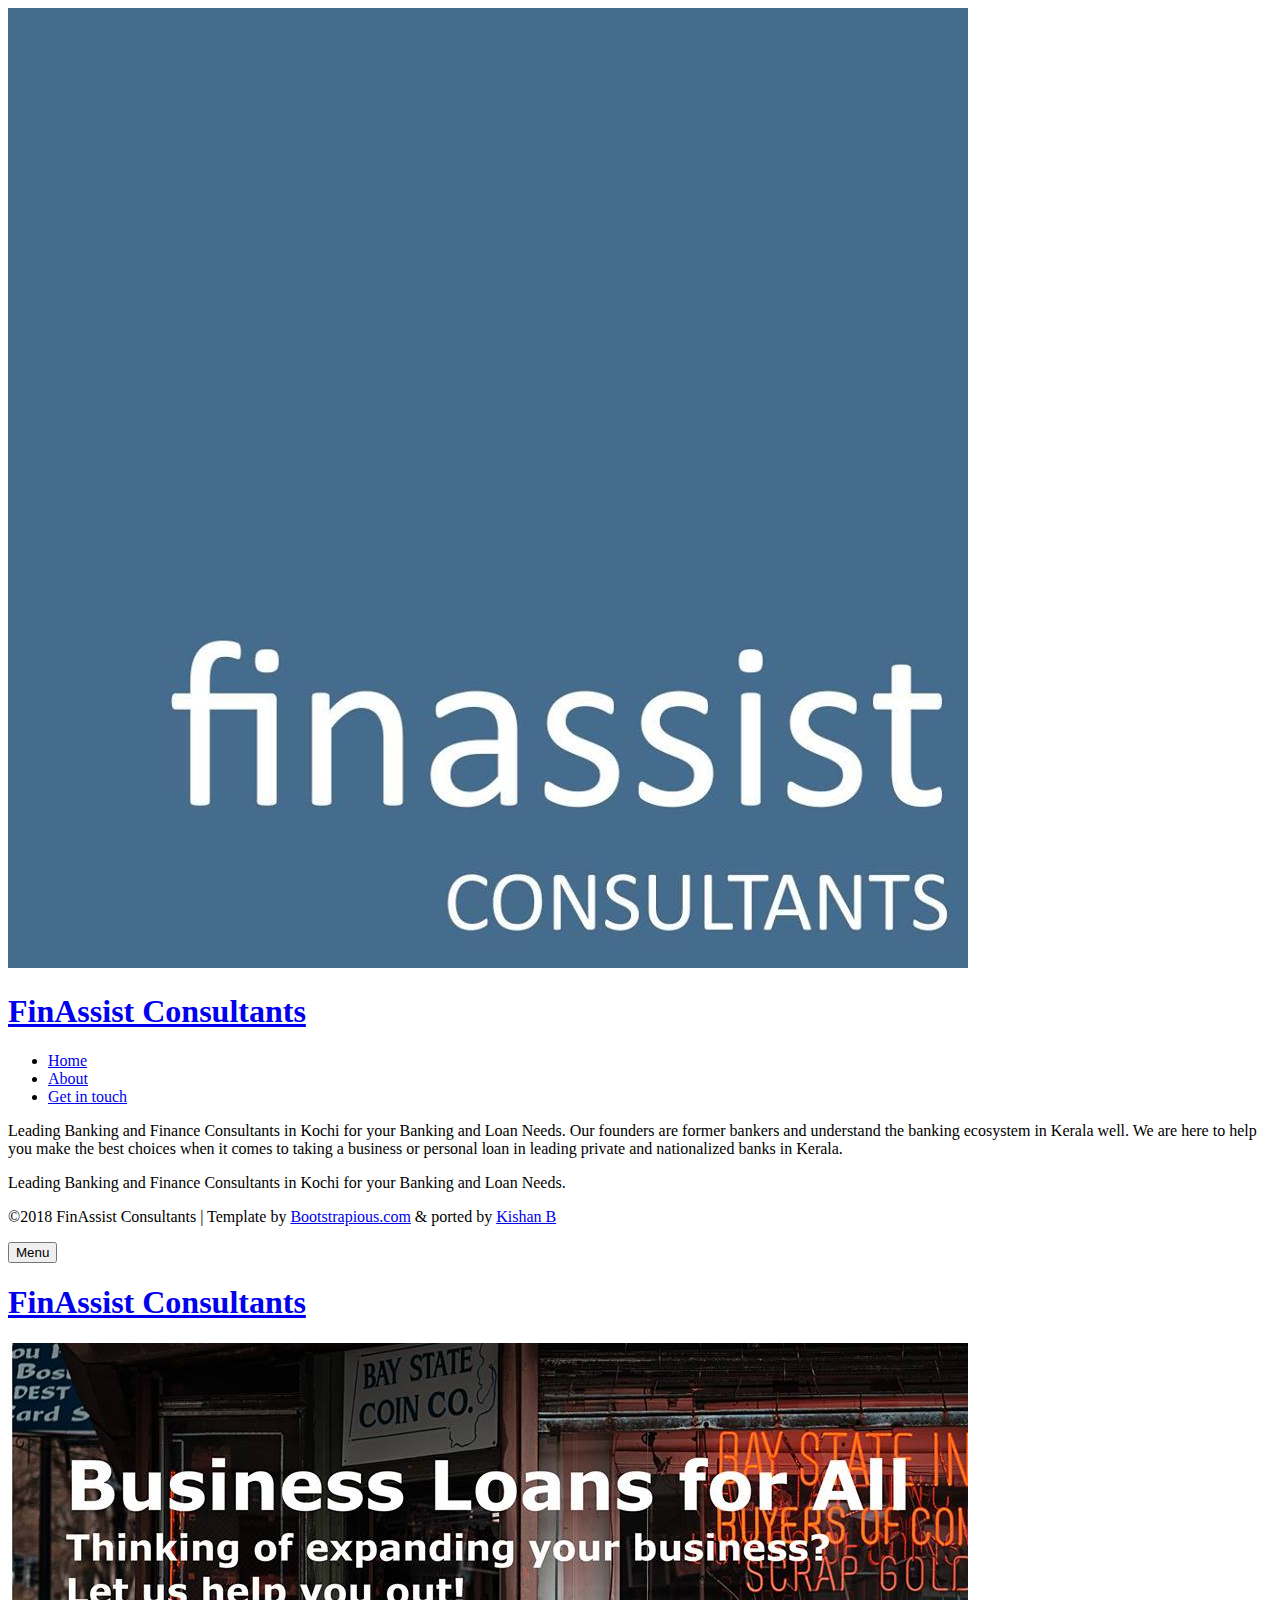
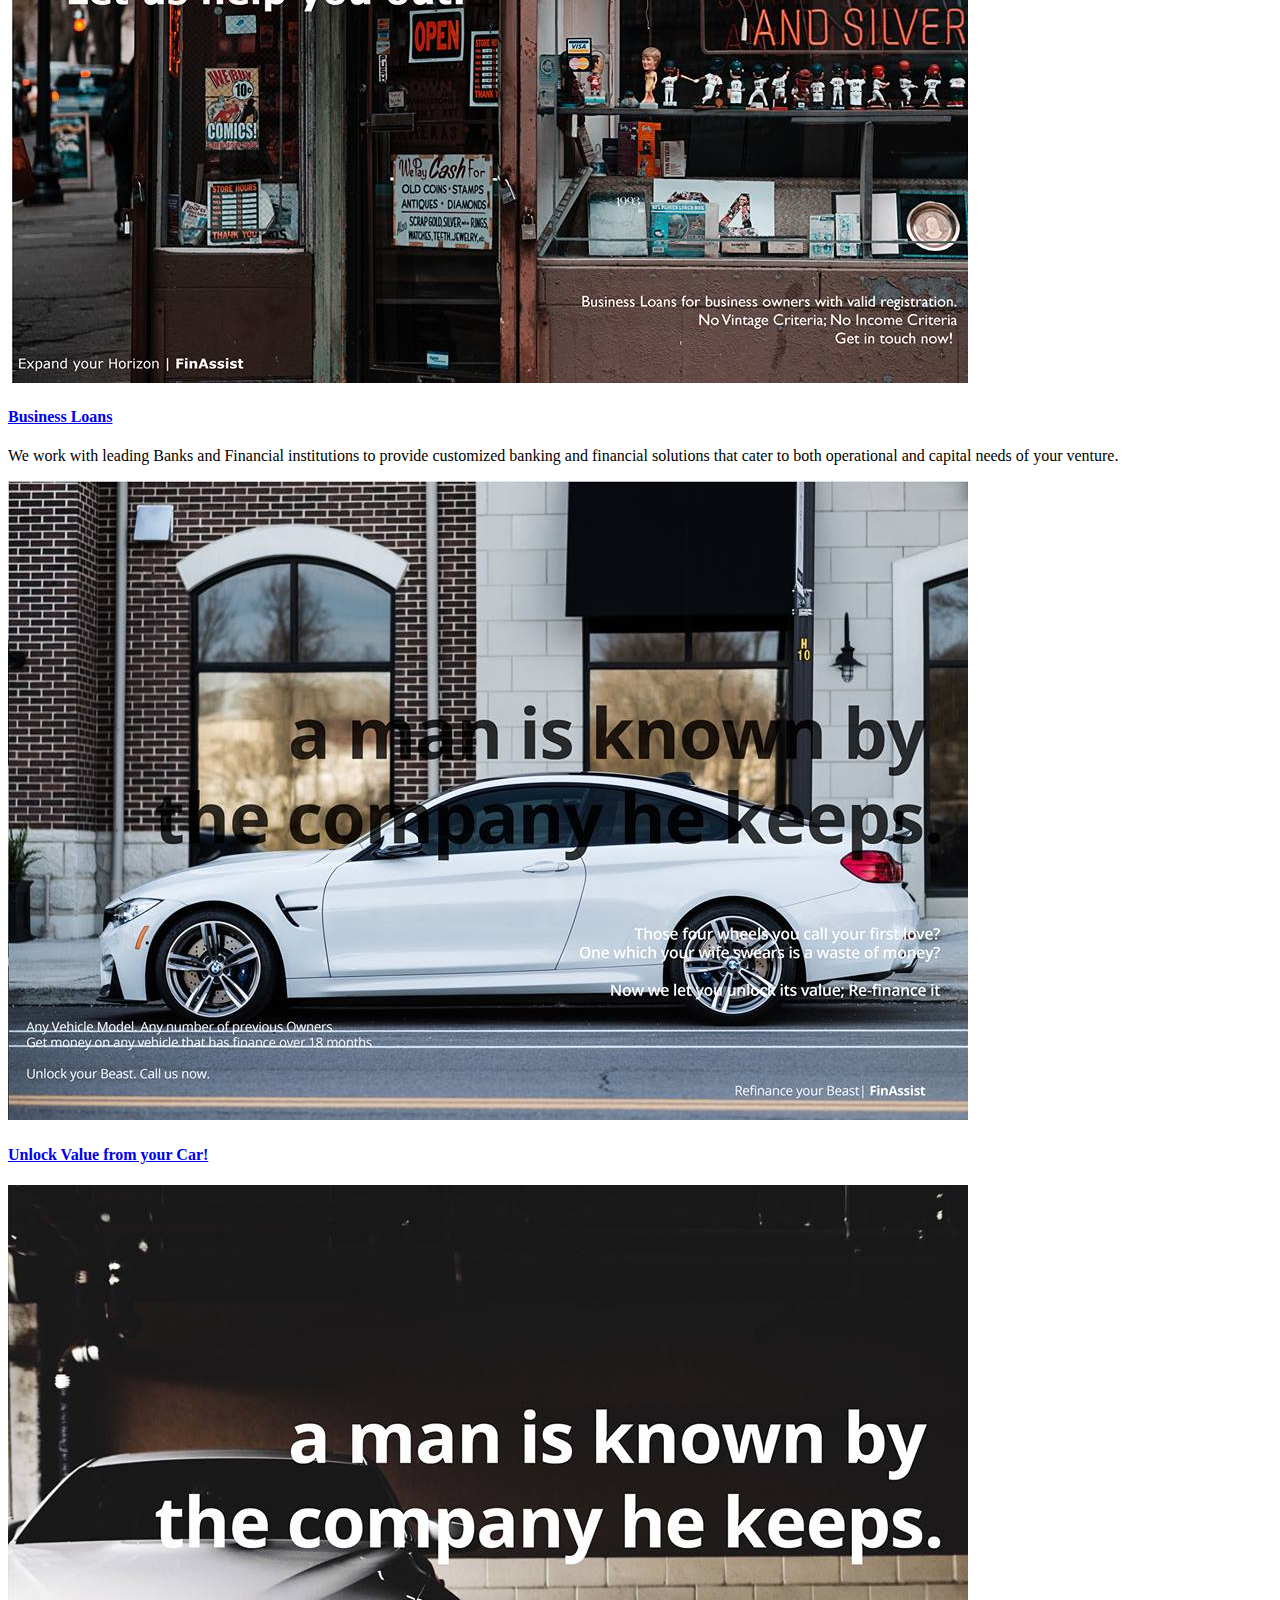
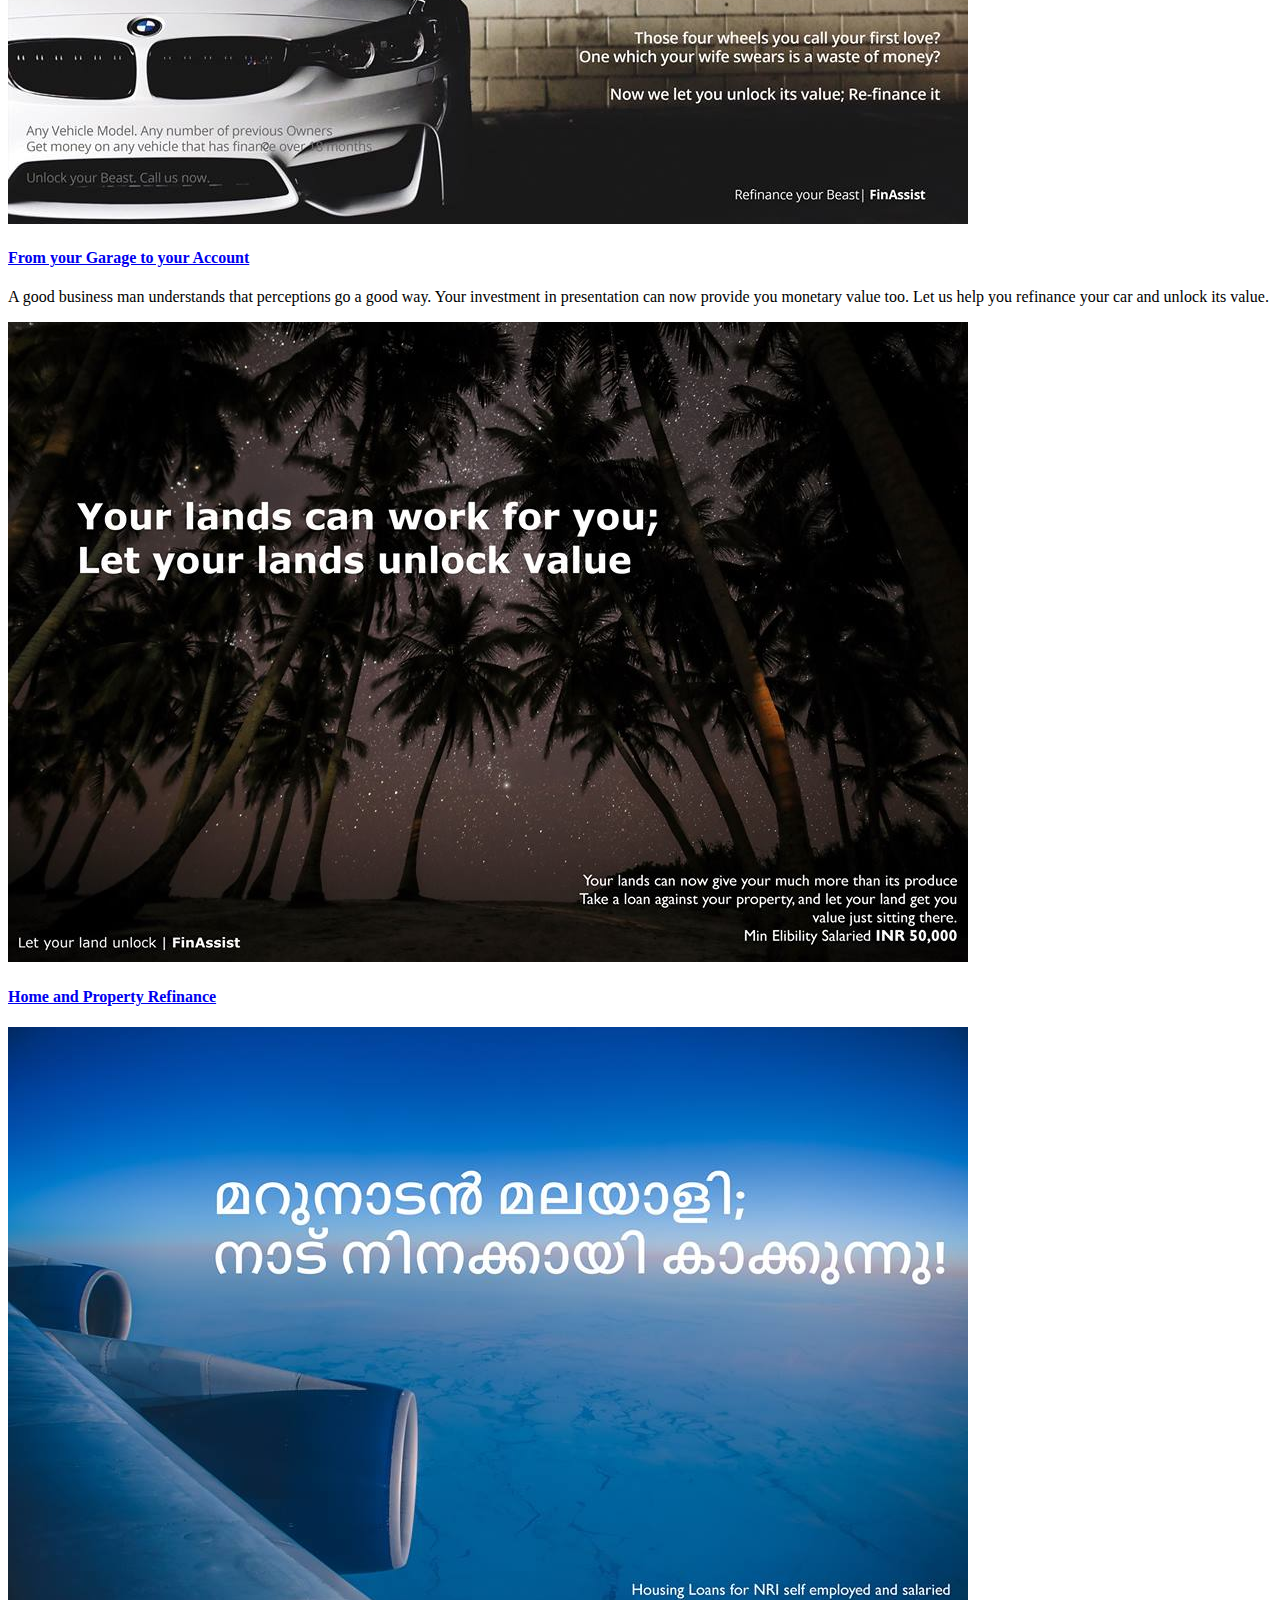
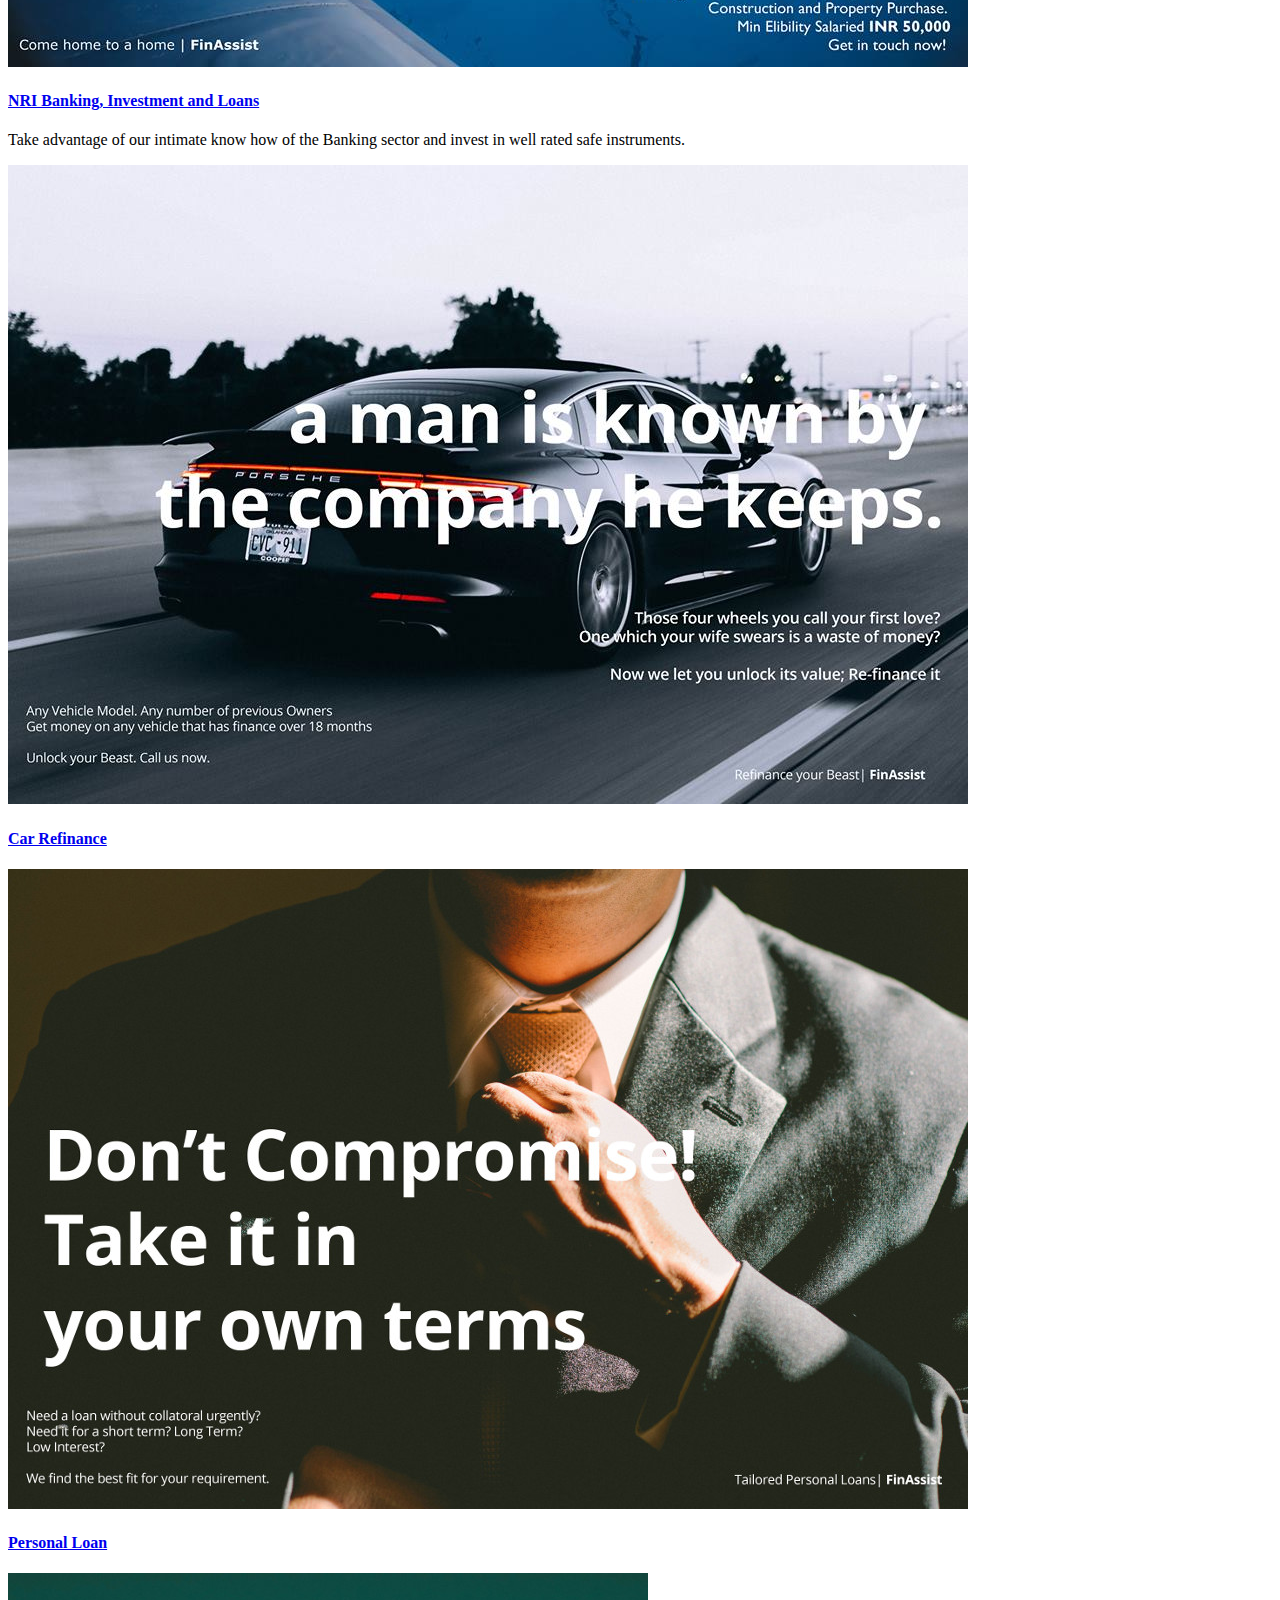
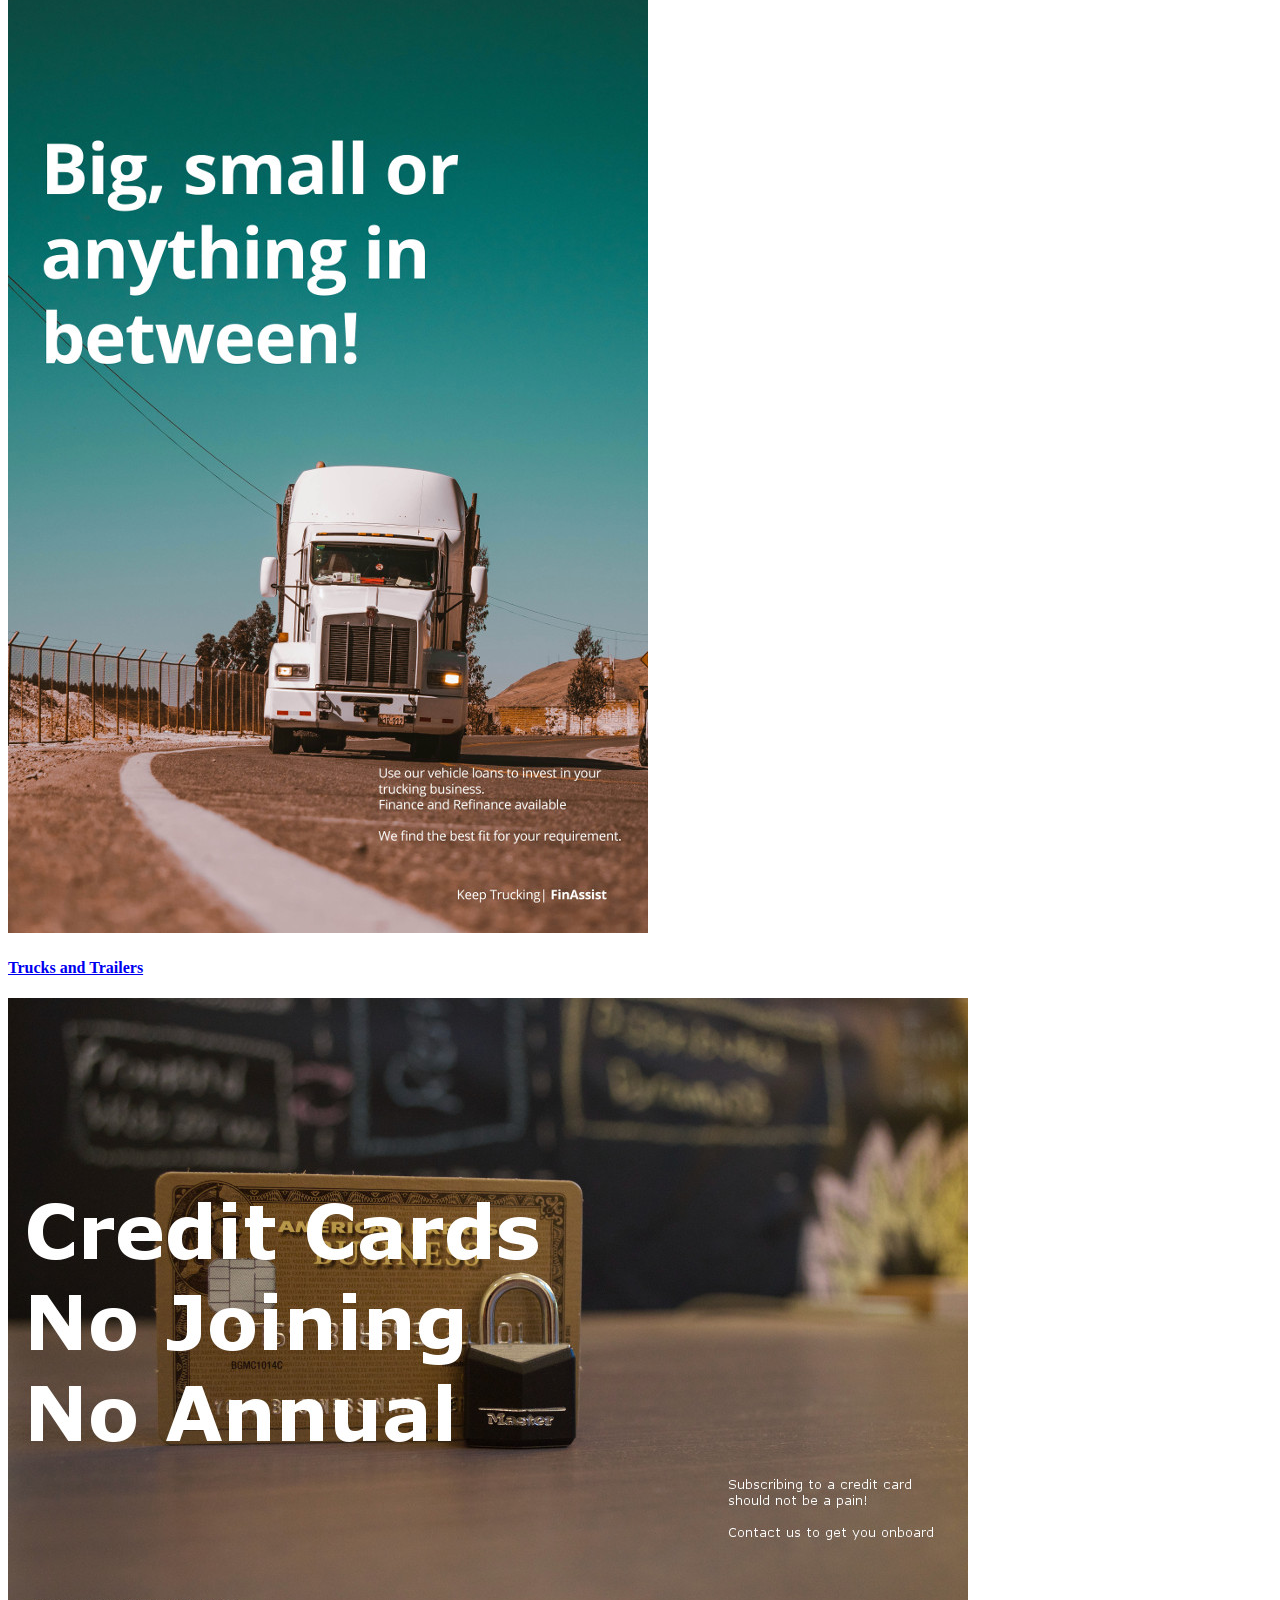
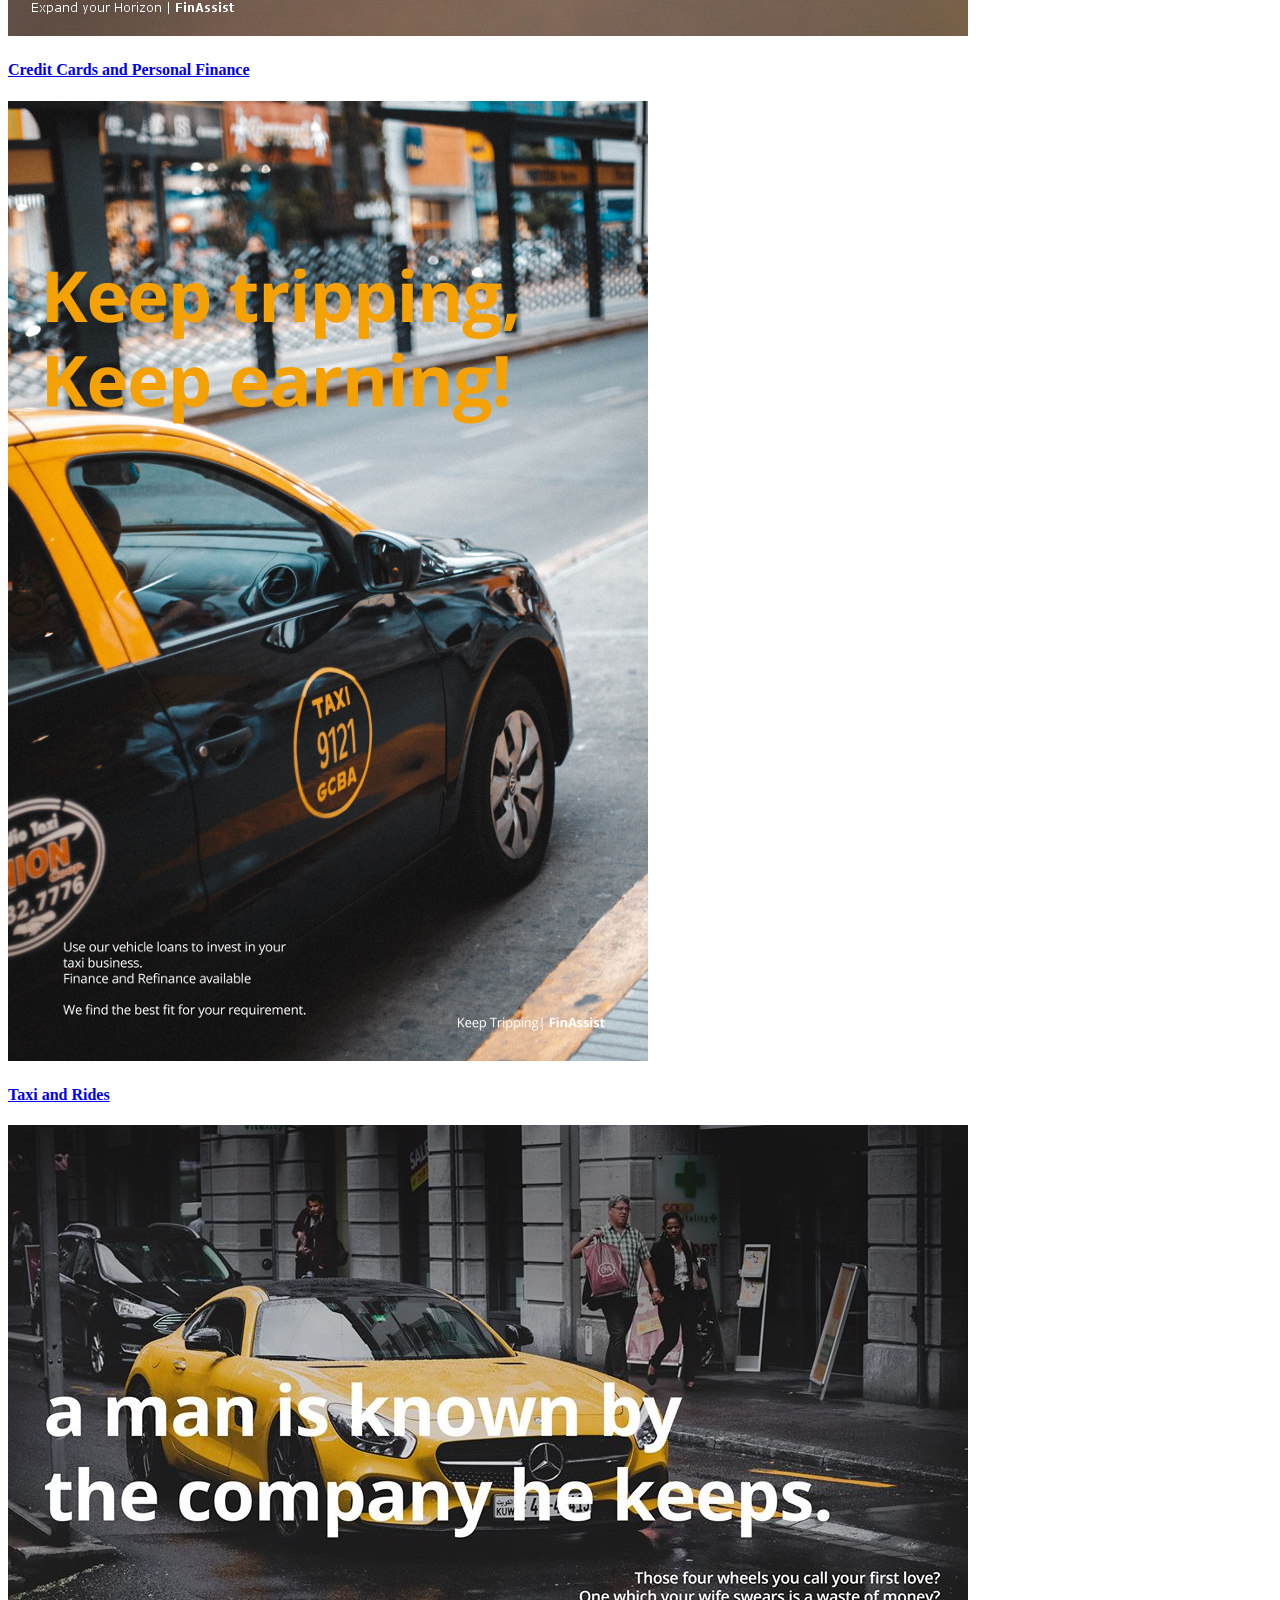
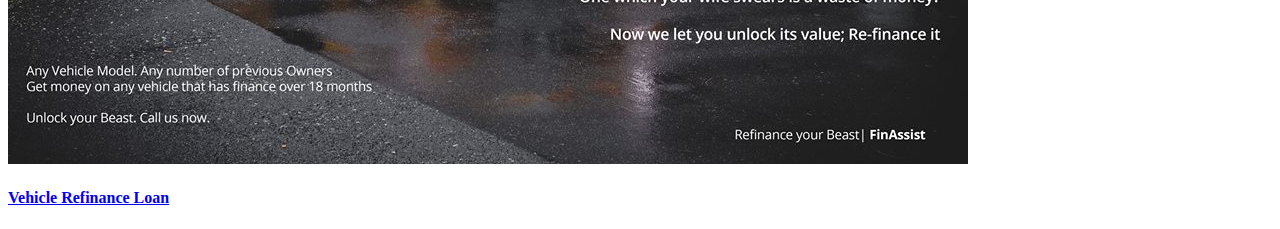
<file: index.html>
<!DOCTYPE html>
<html lang="en-us">
<head>
	<meta name="generator" content="Hugo 0.24.1" /><meta charset="utf-8">
<meta http-equiv="X-UA-Compatible" content="IE=edge">
<title>FinAssist Consultants</title>
<meta name="description" content="FinAssist Consultants, Kochi, Kerala are leading finance and banking agents based on Kerala. We have extentive relationships with leading nationalized, private and multinational banks (ICICI, HDFC, Yes Bank, IDBI, SBI, PNB) in personal loans, automotive loans, credit cards, real estate and housing loans. We cater to salaried, business and nri clients.">
<meta name="viewport" content="width=device-width, initial-scale=1">
<meta name="robots" content="all,follow">
<meta name="googlebot" content="index,follow,snippet,archive">
<link rel="stylesheet" href="http://finiassist.com/css/bootstrap.min.css">
<link rel="stylesheet" href="//fonts.googleapis.com/css?family=Roboto:400,300,700,400italic">
<link rel="stylesheet" href="http://finiassist.com/css/font-awesome.min.css">
<link rel="stylesheet" href="http://finiassist.com/css/owl.carousel.css">
<link rel="stylesheet" href="http://finiassist.com/css/owl.theme.css">


  <link href="http://finiassist.com/css/style.blue.css" rel="stylesheet" id="theme-stylesheet">

 

  
    <!--[if lt IE 9]>
        <script src="https://oss.maxcdn.com/html5shiv/3.7.2/html5shiv.min.js"></script>
        <script src="https://oss.maxcdn.com/respond/1.4.2/respond.min.js"></script>
    <![endif]-->
  


<link href="http://finiassist.com/css/custom.css" rel="stylesheet">
<link rel="shortcut icon" href="http://finiassist.com/img/favicon.png">

  <link href="http://finiassist.com/index.xml" rel="alternate" type="application/rss+xml" title="FinAssist Consultants" />
  <link href="http://finiassist.com/index.xml" rel="feed" type="application/rss+xml" title="FinAssist Consultants" />


<script>
window.ga=window.ga||function(){(ga.q=ga.q||[]).push(arguments)};ga.l=+new Date;
ga('create', 'UA-111679859-1', 'auto');
ga('send', 'pageview');
</script>
<script async src='//www.google-analytics.com/analytics.js'></script>

</head>
<body>
  <div id="all">
      <div class="container-fluid">
          <div class="row row-offcanvas row-offcanvas-left">
              <div id="sidebar" class="col-xs-6 col-sm-4 col-md-3 sidebar-offcanvas">
  <div class="sidebar-content">
    <img id="mainlogo" src="/img/logo.jpg"/>
    <h1 class="sidebar-heading"><a href="http://finiassist.com/">FinAssist Consultants</a></h1>
    <ul class="sidebar-menu">
      
      
        <li><a href="http://finiassist.com/">Home</a></li>
      
        <li><a href="http://finiassist.com/about/">About</a></li>
      
        <li><a href="http://finiassist.com/contact/">Get in touch</a></li>
      
    </ul>
        <p class="social">
  
  <a href="https://www.facebook.com/finassist.consultant" data-animate-hover="pulse" class="external facebook">
    <i class="fa fa-facebook"></i>
  </a>
  
  
  
  
  <a href="tel:&#43;919020664512" title="" class="phone">
    <i class="fa fa-phone"></i>
  </a>
  
  
  
  <a href="mailto:ks.sumith@gmail.com" data-animate-hover="pulse" class="email">
    <i class="fa fa-envelope"></i>
  </a>
  
  
  
  
</p>

    
      <p class="sidebar-p">Leading Banking and Finance Consultants in Kochi for your Banking and Loan Needs. Our founders are former bankers and understand the banking ecosystem in Kerala well. We are here to help you make the best choices when it comes to taking a business or personal loan in leading private and nationalized banks in Kerala.</p>
    
      <p class="sidebar-p">Leading Banking and Finance Consultants in Kochi for your Banking and Loan Needs.</p>
    
    <div class="copyright">
      <p class="credit">
        
          &copy;2018 FinAssist Consultants
        
        | Template by <a href="https://bootstrapious.com/free-templates" class="external">Bootstrapious.com</a>

&amp; ported by <a href="https://github.com/kishaningithub">Kishan B</a>

      </p>
    </div>
  </div>
</div>

              
  <div class="col-xs-12 col-sm-8 col-md-9 content-column">
    <div class="small-navbar visible-xs">
  <button type="button" data-toggle="offcanvas" class="btn btn-ghost pull-left"> <i class="fa fa-align-left"> </i>Menu</button>
  <h1 class="small-navbar-heading"><a href="http://finiassist.com/">FinAssist Consultants</a></h1>
</div>

    <div class="grid">
        <div class="row">
          
              <div class="col-xs-12 col-sm-6 col-md-4 col-lg-3 masonry-item">
                  <div class="box-masonry">
                      
                        
                        <a href="http://finiassist.com/portfolio/work2/" title="" class="box-masonry-image with-hover-overlay with-hover-icon">
                        
                            <img src="img/portfolio/bizloan.jpg" alt="" class="img-responsive">
                        </a>
                      
                      
                      <div class="box-masonry-text">
                      
                          <h4><a href="http://finiassist.com/portfolio/work2/">Business Loans</a></h4>
                          <div class="box-masonry-description">
                              <p><p>We work with leading Banks and Financial institutions to provide customized banking and financial solutions that cater to both operational and capital needs of your venture.
</p></p>
                          </div>
                      </div>
                  </div>
              </div>
          
              <div class="col-xs-12 col-sm-6 col-md-4 col-lg-3 masonry-item">
                  <div class="box-masonry">
                      
                        
                        <a href="http://finiassist.com/portfolio/work3/" title="" class="box-masonry-image with-hover-overlay with-hover-icon">
                        
                            <img src="img/portfolio/bmw.jpg" alt="" class="img-responsive">
                        </a>
                      
                      
                      <div class="box-masonry-text">
                      
                          <h4><a href="http://finiassist.com/portfolio/work3/">Unlock Value from your Car!</a></h4>
                          <div class="box-masonry-description">
                              <p><p></p></p>
                          </div>
                      </div>
                  </div>
              </div>
          
              <div class="col-xs-12 col-sm-6 col-md-4 col-lg-3 masonry-item">
                  <div class="box-masonry">
                      
                        
                        <a href="http://finiassist.com/portfolio/work4/" title="" class="box-masonry-image with-hover-overlay with-hover-icon">
                        
                            <img src="img/portfolio/bmw2.jpg" alt="" class="img-responsive">
                        </a>
                      
                      
                      <div class="box-masonry-text">
                      
                          <h4><a href="http://finiassist.com/portfolio/work4/">From your Garage to your Account</a></h4>
                          <div class="box-masonry-description">
                              <p><p>A good business man understands that perceptions go a good way. Your investment in presentation can now provide you monetary value too. Let us help you refinance your car and unlock its value.
</p></p>
                          </div>
                      </div>
                  </div>
              </div>
          
              <div class="col-xs-12 col-sm-6 col-md-4 col-lg-3 masonry-item">
                  <div class="box-masonry">
                      
                        
                        <a href="http://finiassist.com/portfolio/work5/" title="" class="box-masonry-image with-hover-overlay">
                        
                            <img src="img/portfolio/land.jpg" alt="" class="img-responsive">
                        </a>
                      
                      
                      <div class="box-masonry-hover-text-header">
                      
                          <h4><a href="http://finiassist.com/portfolio/work5/">Home and Property Refinance</a></h4>
                          <div class="box-masonry-description">
                              <p></p>
                          </div>
                      </div>
                  </div>
              </div>
          
              <div class="col-xs-12 col-sm-6 col-md-4 col-lg-3 masonry-item">
                  <div class="box-masonry">
                      
                        
                        <a href="http://finiassist.com/portfolio/work6/" title="" class="box-masonry-image with-hover-overlay with-hover-icon">
                        
                            <img src="img/portfolio/nri.jpg" alt="" class="img-responsive">
                        </a>
                      
                      
                      <div class="box-masonry-text">
                      
                          <h4><a href="http://finiassist.com/portfolio/work6/">NRI Banking, Investment and Loans</a></h4>
                          <div class="box-masonry-description">
                              <p><p>Take advantage of our intimate know how of the Banking sector and invest in well rated safe instruments.
</p></p>
                          </div>
                      </div>
                  </div>
              </div>
          
              <div class="col-xs-12 col-sm-6 col-md-4 col-lg-3 masonry-item">
                  <div class="box-masonry">
                      
                        
                        <a href="http://finiassist.com/portfolio/work7/" title="" class="box-masonry-image with-hover-overlay with-hover-icon">
                        
                            <img src="img/portfolio/porche.jpg" alt="" class="img-responsive">
                        </a>
                      
                      
                      <div class="box-masonry-text">
                      
                          <h4><a href="http://finiassist.com/portfolio/work7/">Car Refinance</a></h4>
                          <div class="box-masonry-description">
                              <p><p></p></p>
                          </div>
                      </div>
                  </div>
              </div>
          
              <div class="col-xs-12 col-sm-6 col-md-4 col-lg-3 masonry-item">
                  <div class="box-masonry">
                      
                        
                        <a href="http://finiassist.com/portfolio/work8/" title="" class="box-masonry-image with-hover-overlay with-hover-icon">
                        
                            <img src="img/portfolio/personal-loan.jpg" alt="" class="img-responsive">
                        </a>
                      
                      
                      <div class="box-masonry-text">
                      
                          <h4><a href="http://finiassist.com/portfolio/work8/">Personal Loan</a></h4>
                          <div class="box-masonry-description">
                              <p><p></p></p>
                          </div>
                      </div>
                  </div>
              </div>
          
              <div class="col-xs-12 col-sm-6 col-md-4 col-lg-3 masonry-item">
                  <div class="box-masonry">
                      
                        
                        <a href="http://finiassist.com/portfolio/work9/" title="" class="box-masonry-image with-hover-overlay with-hover-icon">
                        
                            <img src="img/portfolio/Trucking.jpg" alt="" class="img-responsive">
                        </a>
                      
                      
                      <div class="box-masonry-text">
                      
                          <h4><a href="http://finiassist.com/portfolio/work9/">Trucks and Trailers</a></h4>
                          <div class="box-masonry-description">
                              <p><p></p></p>
                          </div>
                      </div>
                  </div>
              </div>
          
              <div class="col-xs-12 col-sm-6 col-md-4 col-lg-3 masonry-item">
                  <div class="box-masonry">
                      
                        
                        <a href="http://finiassist.com/portfolio/work11/" title="" class="box-masonry-image with-hover-overlay with-hover-icon">
                        
                            <img src="img/portfolio/cc.jpg" alt="" class="img-responsive">
                        </a>
                      
                      
                      <div class="box-masonry-text">
                      
                          <h4><a href="http://finiassist.com/portfolio/work11/">Credit Cards and Personal Finance</a></h4>
                          <div class="box-masonry-description">
                              <p></p>
                          </div>
                      </div>
                  </div>
              </div>
          
              <div class="col-xs-12 col-sm-6 col-md-4 col-lg-3 masonry-item">
                  <div class="box-masonry">
                      
                        
                        <a href="http://finiassist.com/portfolio/work10/" title="" class="box-masonry-image with-hover-overlay with-hover-icon">
                        
                            <img src="img/portfolio/taxi.jpg" alt="" class="img-responsive">
                        </a>
                      
                      
                      <div class="box-masonry-text">
                      
                          <h4><a href="http://finiassist.com/portfolio/work10/">Taxi and Rides</a></h4>
                          <div class="box-masonry-description">
                              <p><p></p></p>
                          </div>
                      </div>
                  </div>
              </div>
          
              <div class="col-xs-12 col-sm-6 col-md-4 col-lg-3 masonry-item">
                  <div class="box-masonry">
                      
                        
                        <a href="http://finiassist.com/portfolio/work1/" title="" class="box-masonry-image with-hover-overlay">
                        
                            <img src="img/portfolio/benz.jpg" alt="" class="img-responsive">
                        </a>
                      
                      
                      <div class="box-masonry-hover-text-header">
                      
                          <h4><a href="http://finiassist.com/portfolio/work1/">Vehicle Refinance Loan</a></h4>
                          <div class="box-masonry-description">
                              <p></p>
                          </div>
                      </div>
                  </div>
              </div>
          
        </div>
    </div>
</div>


          </div>
      </div>
  </div>
  <script src="http://finiassist.com/js/jquery.min.js"></script>
<script src="http://finiassist.com/js/bootstrap.min.js"></script>
<script src="http://finiassist.com/js/jquery.cookie.js"> </script>
<script src="http://finiassist.com/js/ekko-lightbox.js"></script>
<script src="http://finiassist.com/js/jquery.scrollTo.min.js"></script>
<script src="http://finiassist.com/js/masonry.pkgd.min.js"></script>
<script src="http://finiassist.com/js/imagesloaded.pkgd.min.js"></script>
<script src="http://finiassist.com/js/owl.carousel.min.js"></script>
<script src="http://finiassist.com/js/front.js"></script>

</body>
</html>
</file>
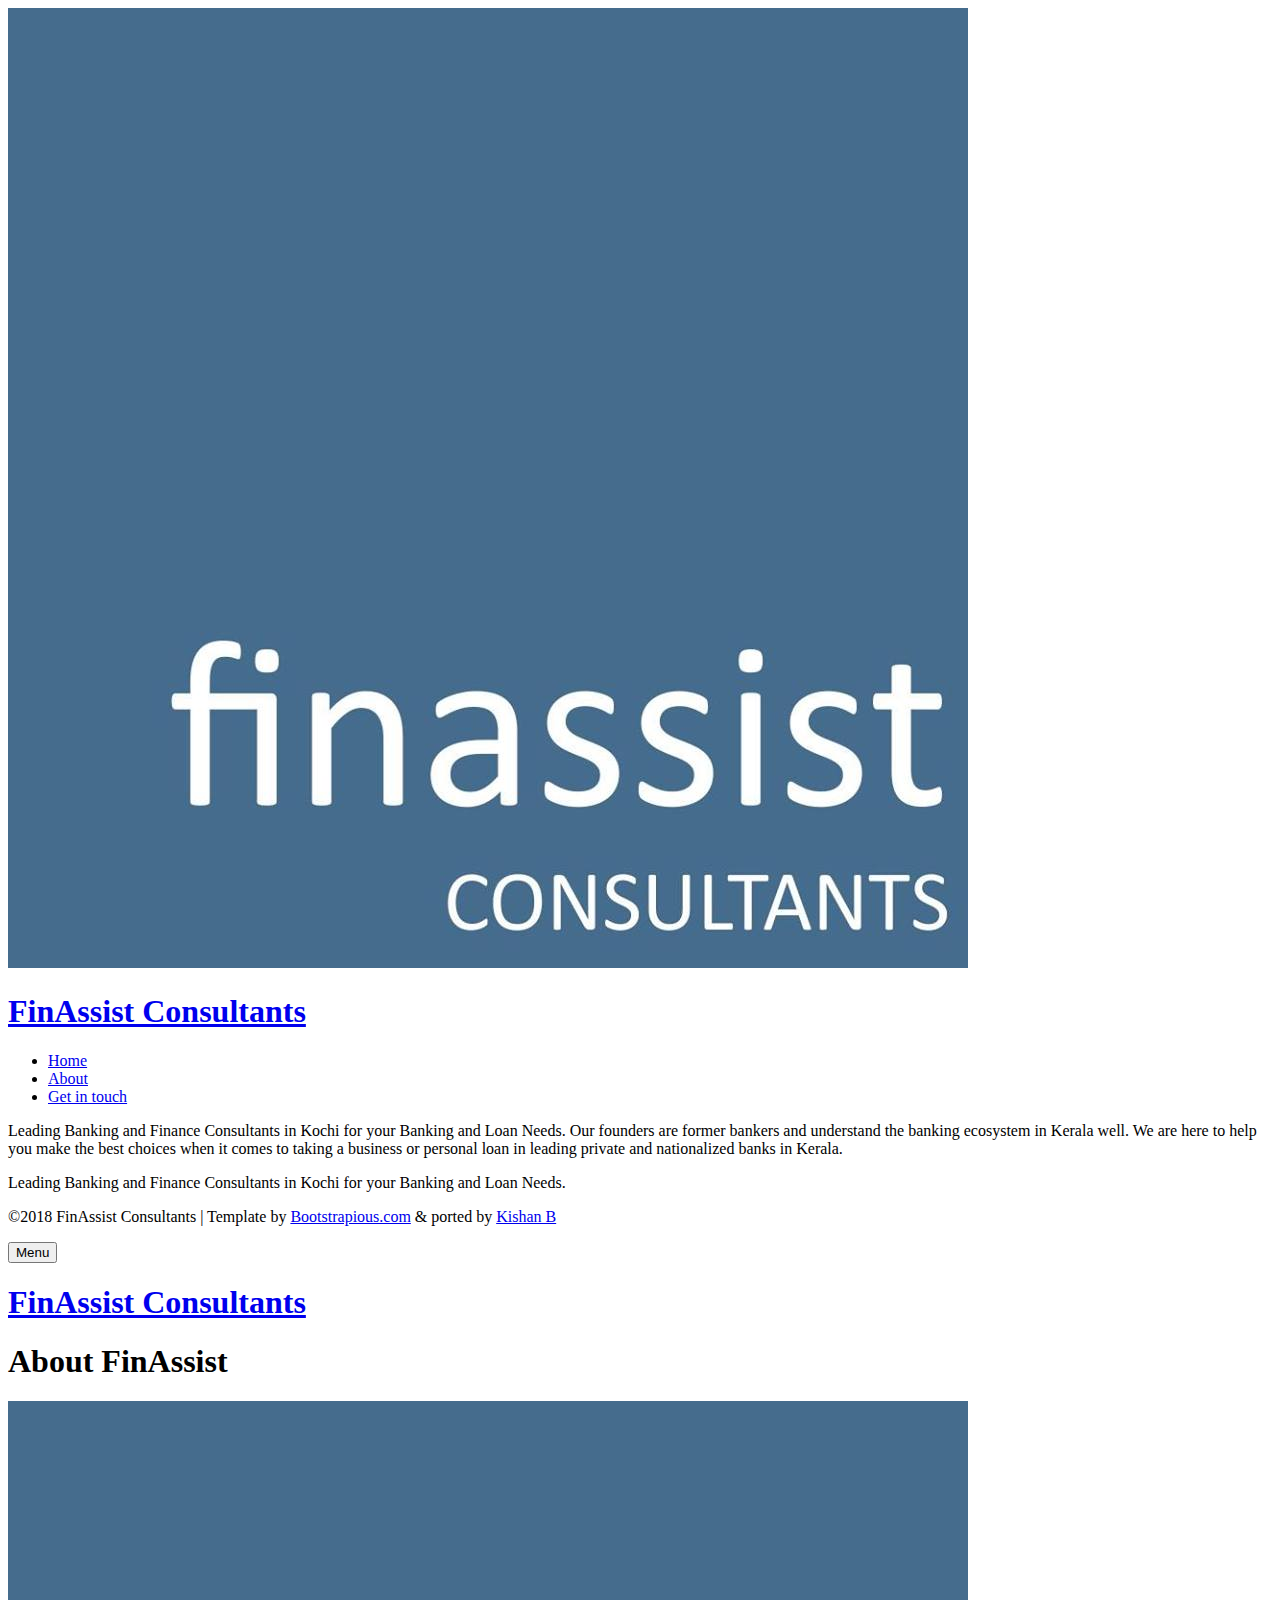
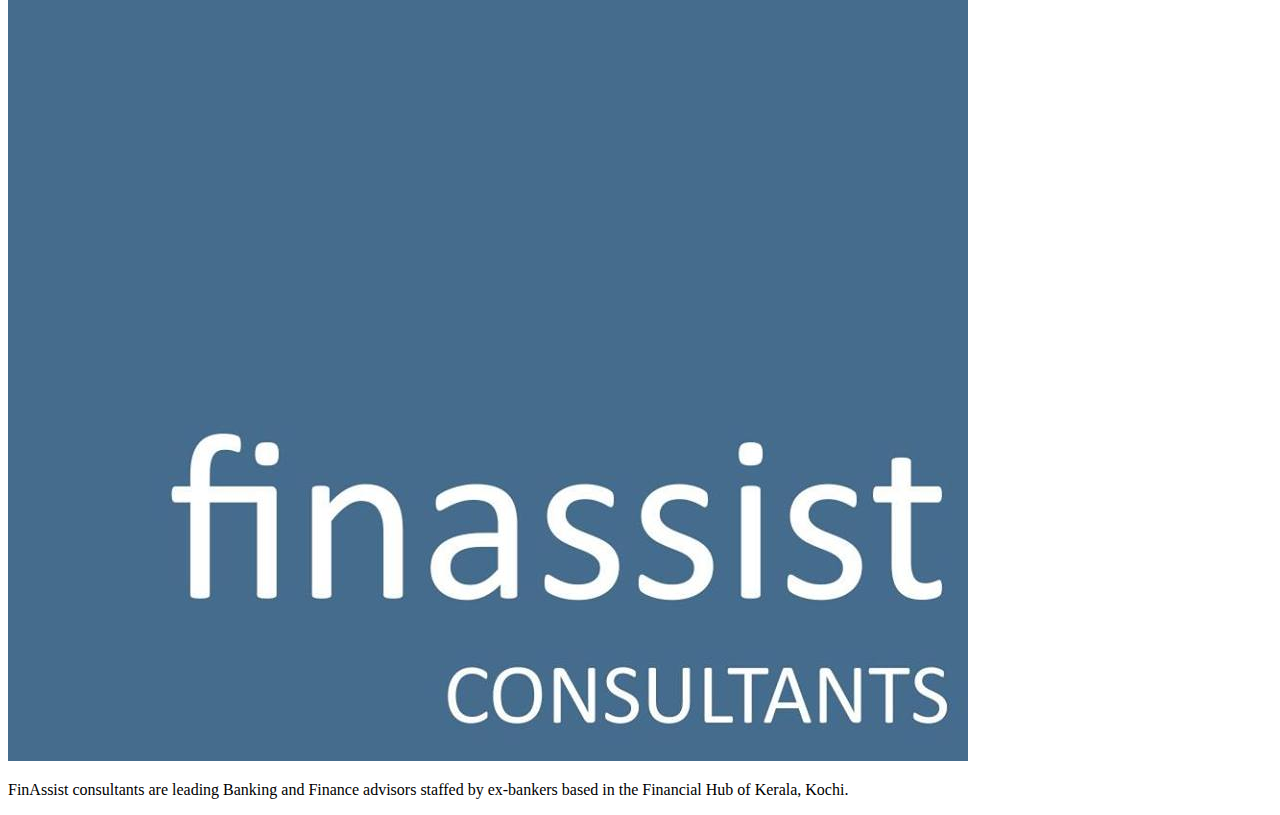
<file: about/index.html>
<!DOCTYPE html>
<html lang="en-us">
<head><meta charset="utf-8">
<meta http-equiv="X-UA-Compatible" content="IE=edge">
<title>About FinAssist</title>
<meta name="description" content="FinAssist Consultants, Kochi, Kerala are leading finance and banking agents based on Kerala. We have extentive relationships with leading nationalized, private and multinational banks (ICICI, HDFC, Yes Bank, IDBI, SBI, PNB) in personal loans, automotive loans, credit cards, real estate and housing loans. We cater to salaried, business and nri clients.">
<meta name="viewport" content="width=device-width, initial-scale=1">
<meta name="robots" content="all,follow">
<meta name="googlebot" content="index,follow,snippet,archive">
<link rel="stylesheet" href="http://finiassist.com/css/bootstrap.min.css">
<link rel="stylesheet" href="//fonts.googleapis.com/css?family=Roboto:400,300,700,400italic">
<link rel="stylesheet" href="http://finiassist.com/css/font-awesome.min.css">
<link rel="stylesheet" href="http://finiassist.com/css/owl.carousel.css">
<link rel="stylesheet" href="http://finiassist.com/css/owl.theme.css">


  <link href="http://finiassist.com/css/style.blue.css" rel="stylesheet" id="theme-stylesheet">

 

  
    <!--[if lt IE 9]>
        <script src="https://oss.maxcdn.com/html5shiv/3.7.2/html5shiv.min.js"></script>
        <script src="https://oss.maxcdn.com/respond/1.4.2/respond.min.js"></script>
    <![endif]-->
  


<link href="http://finiassist.com/css/custom.css" rel="stylesheet">
<link rel="shortcut icon" href="http://finiassist.com/img/favicon.png">

  <link href="http://finiassist.com/about/index.xml" rel="alternate" type="application/rss+xml" title="FinAssist Consultants" />
  <link href="http://finiassist.com/about/index.xml" rel="feed" type="application/rss+xml" title="FinAssist Consultants" />


<script>
window.ga=window.ga||function(){(ga.q=ga.q||[]).push(arguments)};ga.l=+new Date;
ga('create', 'UA-111679859-1', 'auto');
ga('send', 'pageview');
</script>
<script async src='//www.google-analytics.com/analytics.js'></script>

</head>
<body>
  <div id="all">
      <div class="container-fluid">
          <div class="row row-offcanvas row-offcanvas-left">
              <div id="sidebar" class="col-xs-6 col-sm-4 col-md-3 sidebar-offcanvas">
  <div class="sidebar-content">
    <img id="mainlogo" src="/img/logo.jpg"/>
    <h1 class="sidebar-heading"><a href="http://finiassist.com/">FinAssist Consultants</a></h1>
    <ul class="sidebar-menu">
      
      
        <li><a href="http://finiassist.com/">Home</a></li>
      
        <li><a href="http://finiassist.com/about/">About</a></li>
      
        <li><a href="http://finiassist.com/contact/">Get in touch</a></li>
      
    </ul>
        <p class="social">
  
  <a href="https://www.facebook.com/finassist.consultant" data-animate-hover="pulse" class="external facebook">
    <i class="fa fa-facebook"></i>
  </a>
  
  
  
  
  <a href="tel:&#43;919020664512" title="" class="phone">
    <i class="fa fa-phone"></i>
  </a>
  
  
  
  <a href="mailto:ks.sumith@gmail.com" data-animate-hover="pulse" class="email">
    <i class="fa fa-envelope"></i>
  </a>
  
  
  
  
</p>

    
      <p class="sidebar-p">Leading Banking and Finance Consultants in Kochi for your Banking and Loan Needs. Our founders are former bankers and understand the banking ecosystem in Kerala well. We are here to help you make the best choices when it comes to taking a business or personal loan in leading private and nationalized banks in Kerala.</p>
    
      <p class="sidebar-p">Leading Banking and Finance Consultants in Kochi for your Banking and Loan Needs.</p>
    
    <div class="copyright">
      <p class="credit">
        
          &copy;2018 FinAssist Consultants
        
        | Template by <a href="https://bootstrapious.com/free-templates" class="external">Bootstrapious.com</a>

&amp; ported by <a href="https://github.com/kishaningithub">Kishan B</a>

      </p>
    </div>
  </div>
</div>

              
<div class="col-xs-12 col-sm-8 col-md-9 content-column white-background">
  <div class="small-navbar visible-xs">
  <button type="button" data-toggle="offcanvas" class="btn btn-ghost pull-left"> <i class="fa fa-align-left"> </i>Menu</button>
  <h1 class="small-navbar-heading"><a href="http://finiassist.com/">FinAssist Consultants</a></h1>
</div>

  <div class="row about">
    <div class="col-lg-8">
      <div class="content-column-content">
         <h1>About FinAssist</h1>
         <p><img src="/img/logo.jpg" alt="This is me" /></p>

<p>FinAssist consultants are leading Banking and Finance advisors staffed by ex-bankers based in the Financial Hub of Kerala, Kochi.</p>

      </div>
    </div>
  </div>
</div>

          </div>
      </div>
  </div>
  <script src="http://finiassist.com/js/jquery.min.js"></script>
<script src="http://finiassist.com/js/bootstrap.min.js"></script>
<script src="http://finiassist.com/js/jquery.cookie.js"> </script>
<script src="http://finiassist.com/js/ekko-lightbox.js"></script>
<script src="http://finiassist.com/js/jquery.scrollTo.min.js"></script>
<script src="http://finiassist.com/js/masonry.pkgd.min.js"></script>
<script src="http://finiassist.com/js/imagesloaded.pkgd.min.js"></script>
<script src="http://finiassist.com/js/owl.carousel.min.js"></script>
<script src="http://finiassist.com/js/front.js"></script>

</body>
</html>
</file>
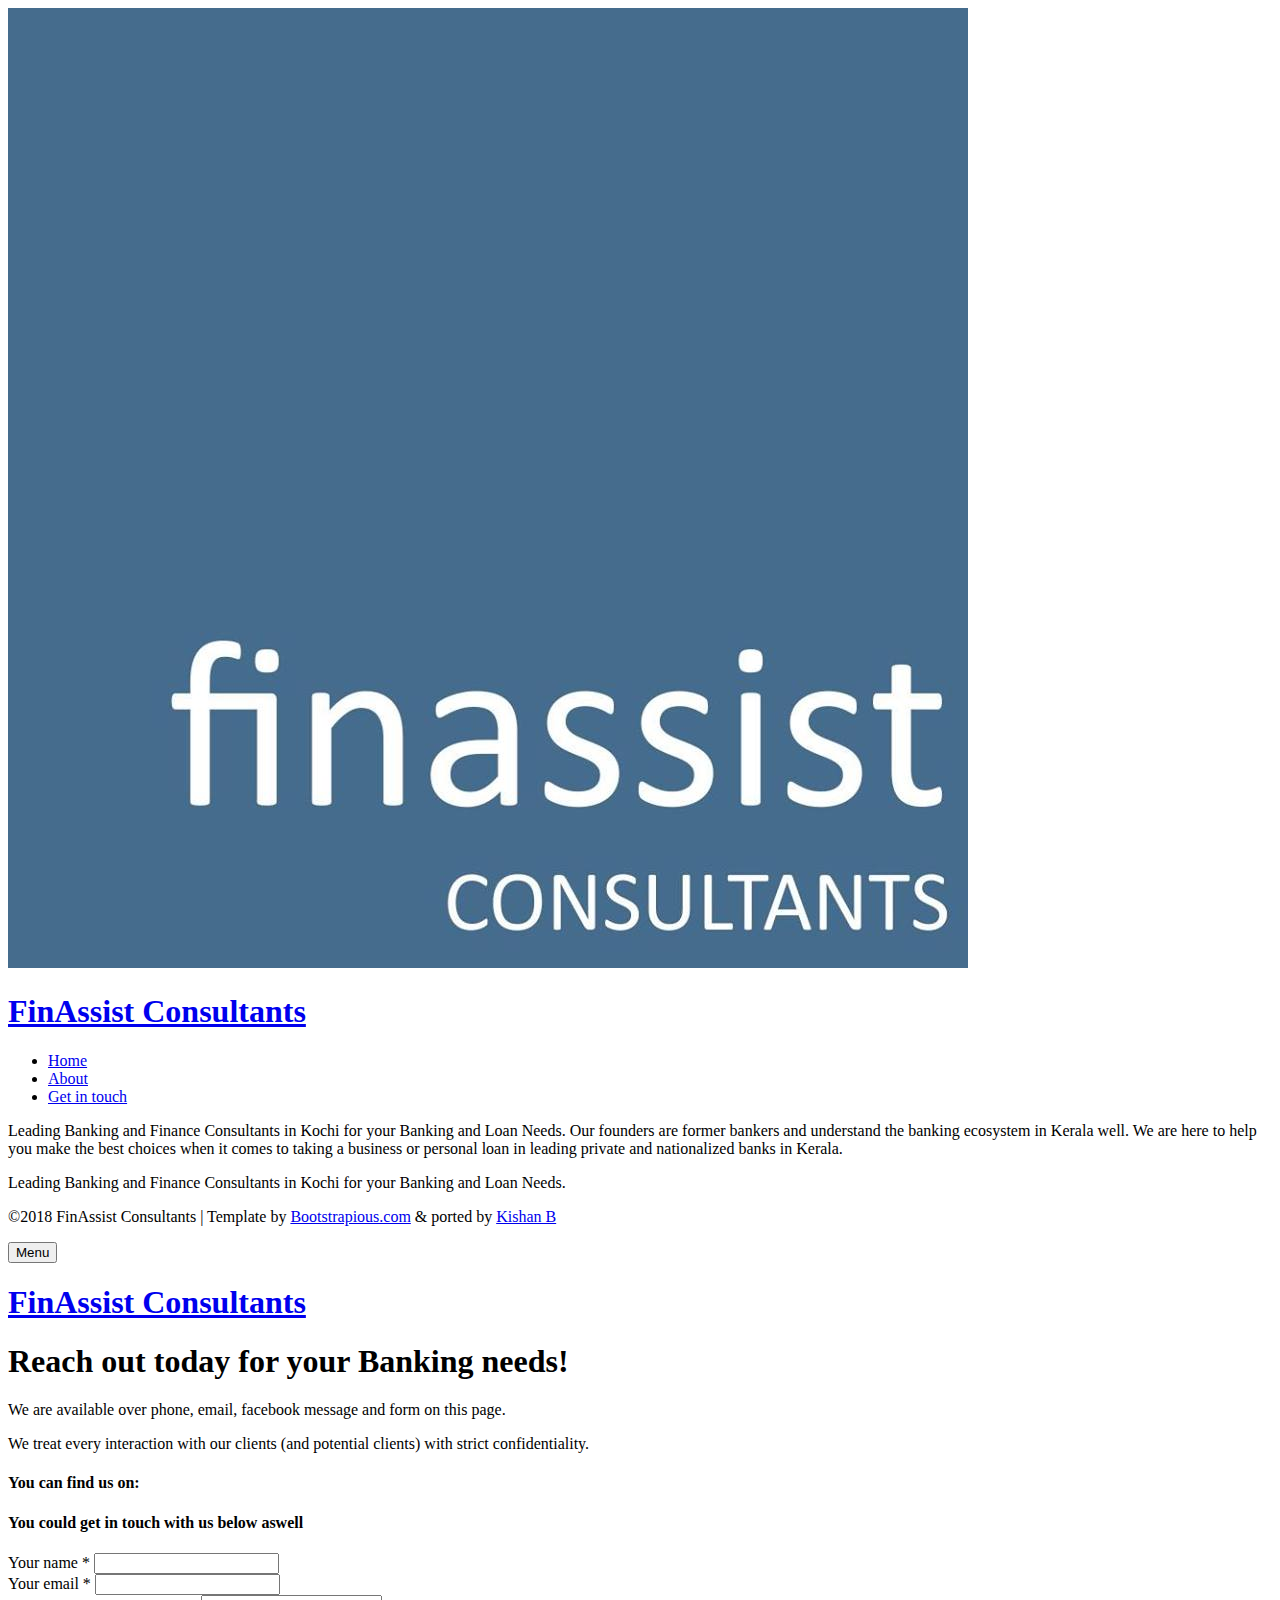
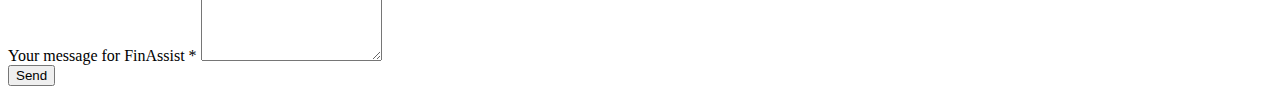
<file: contact/index.html>
<!DOCTYPE html>
<html lang="en-us">
<head><meta charset="utf-8">
<meta http-equiv="X-UA-Compatible" content="IE=edge">
<title>Reach out today for your Banking needs!</title>
<meta name="description" content="FinAssist Consultants, Kochi, Kerala are leading finance and banking agents based on Kerala. We have extentive relationships with leading nationalized, private and multinational banks (ICICI, HDFC, Yes Bank, IDBI, SBI, PNB) in personal loans, automotive loans, credit cards, real estate and housing loans. We cater to salaried, business and nri clients.">
<meta name="viewport" content="width=device-width, initial-scale=1">
<meta name="robots" content="all,follow">
<meta name="googlebot" content="index,follow,snippet,archive">
<link rel="stylesheet" href="http://finiassist.com/css/bootstrap.min.css">
<link rel="stylesheet" href="//fonts.googleapis.com/css?family=Roboto:400,300,700,400italic">
<link rel="stylesheet" href="http://finiassist.com/css/font-awesome.min.css">
<link rel="stylesheet" href="http://finiassist.com/css/owl.carousel.css">
<link rel="stylesheet" href="http://finiassist.com/css/owl.theme.css">


  <link href="http://finiassist.com/css/style.blue.css" rel="stylesheet" id="theme-stylesheet">

 

  
    <!--[if lt IE 9]>
        <script src="https://oss.maxcdn.com/html5shiv/3.7.2/html5shiv.min.js"></script>
        <script src="https://oss.maxcdn.com/respond/1.4.2/respond.min.js"></script>
    <![endif]-->
  


<link href="http://finiassist.com/css/custom.css" rel="stylesheet">
<link rel="shortcut icon" href="http://finiassist.com/img/favicon.png">

  <link href="http://finiassist.com/contact/index.xml" rel="alternate" type="application/rss+xml" title="FinAssist Consultants" />
  <link href="http://finiassist.com/contact/index.xml" rel="feed" type="application/rss+xml" title="FinAssist Consultants" />


<script>
window.ga=window.ga||function(){(ga.q=ga.q||[]).push(arguments)};ga.l=+new Date;
ga('create', 'UA-111679859-1', 'auto');
ga('send', 'pageview');
</script>
<script async src='//www.google-analytics.com/analytics.js'></script>

</head>
<body>
  <div id="all">
      <div class="container-fluid">
          <div class="row row-offcanvas row-offcanvas-left">
              <div id="sidebar" class="col-xs-6 col-sm-4 col-md-3 sidebar-offcanvas">
  <div class="sidebar-content">
    <img id="mainlogo" src="/img/logo.jpg"/>
    <h1 class="sidebar-heading"><a href="http://finiassist.com/">FinAssist Consultants</a></h1>
    <ul class="sidebar-menu">
      
      
        <li><a href="http://finiassist.com/">Home</a></li>
      
        <li><a href="http://finiassist.com/about/">About</a></li>
      
        <li><a href="http://finiassist.com/contact/">Get in touch</a></li>
      
    </ul>
        <p class="social">
  
  <a href="https://www.facebook.com/finassist.consultant" data-animate-hover="pulse" class="external facebook">
    <i class="fa fa-facebook"></i>
  </a>
  
  
  
  
  <a href="tel:&#43;919020664512" title="" class="phone">
    <i class="fa fa-phone"></i>
  </a>
  
  
  
  <a href="mailto:ks.sumith@gmail.com" data-animate-hover="pulse" class="email">
    <i class="fa fa-envelope"></i>
  </a>
  
  
  
  
</p>

    
      <p class="sidebar-p">Leading Banking and Finance Consultants in Kochi for your Banking and Loan Needs. Our founders are former bankers and understand the banking ecosystem in Kerala well. We are here to help you make the best choices when it comes to taking a business or personal loan in leading private and nationalized banks in Kerala.</p>
    
      <p class="sidebar-p">Leading Banking and Finance Consultants in Kochi for your Banking and Loan Needs.</p>
    
    <div class="copyright">
      <p class="credit">
        
          &copy;2018 FinAssist Consultants
        
        | Template by <a href="https://bootstrapious.com/free-templates" class="external">Bootstrapious.com</a>

&amp; ported by <a href="https://github.com/kishaningithub">Kishan B</a>

      </p>
    </div>
  </div>
</div>

              
<div class="col-xs-12 col-sm-8 col-md-9 content-column white-background">
  <div class="small-navbar visible-xs">
  <button type="button" data-toggle="offcanvas" class="btn btn-ghost pull-left"> <i class="fa fa-align-left"> </i>Menu</button>
  <h1 class="small-navbar-heading"><a href="http://finiassist.com/">FinAssist Consultants</a></h1>
</div>

  <div class="row">
    <div class="col-lg-8">
      <div class="content-column-content">
         <h1>Reach out today for your Banking needs!</h1>
         <p>We are available over phone, email, facebook message and form on this page.</p>

<p>We treat every interaction with our clients (and potential clients) with strict confidentiality.</p>

         <h4>You can find us on:</h4>
         <p class="social social--big">
  
  <a href="https://www.facebook.com/finassist.consultant" class="facebook">
    <i class="fa fa-facebook"></i>
  </a>
  
  
  
  
  <a href="tel:&#43;919020664512" title="" class="phone">
    <i class="fa fa-phone"></i>
  </a>
  
  
  
  <a href="mailto:ks.sumith@gmail.com" class="email">
    <i class="fa fa-envelope"></i>
  </a>
  
  
  
  
</p>

         
         <h4>You could get in touch with us below aswell</h4>
         <form id="contact-form" class="contact-form form" method="post" action="https://formspree.io/ks.sumith@gmail.com">
           <div class="controls">
             <div class="form-group">
               <label for="name">Your name *</label>
               <input type="text" name="name" id="name" required="required" class="form-control">
             </div>
             <div class="form-group">
               <label for="email">Your email *</label>
               <input type="email" name="email" id="email" required="required" class="form-control">
             </div>
             <div class="form-group">
               <label for="message">Your message for FinAssist *</label>
               <textarea rows="4" name="message" id="message" required="required" class="form-control"></textarea>
             </div>
             <div>
               <input type="submit" value="Send" class="btn btn-ghost">
             </div>
           </div>
         </form>
         
      </div>
    </div>
  </div>
</div>

          </div>
      </div>
  </div>
  <script src="http://finiassist.com/js/jquery.min.js"></script>
<script src="http://finiassist.com/js/bootstrap.min.js"></script>
<script src="http://finiassist.com/js/jquery.cookie.js"> </script>
<script src="http://finiassist.com/js/ekko-lightbox.js"></script>
<script src="http://finiassist.com/js/jquery.scrollTo.min.js"></script>
<script src="http://finiassist.com/js/masonry.pkgd.min.js"></script>
<script src="http://finiassist.com/js/imagesloaded.pkgd.min.js"></script>
<script src="http://finiassist.com/js/owl.carousel.min.js"></script>
<script src="http://finiassist.com/js/front.js"></script>

</body>
</html>
</file>
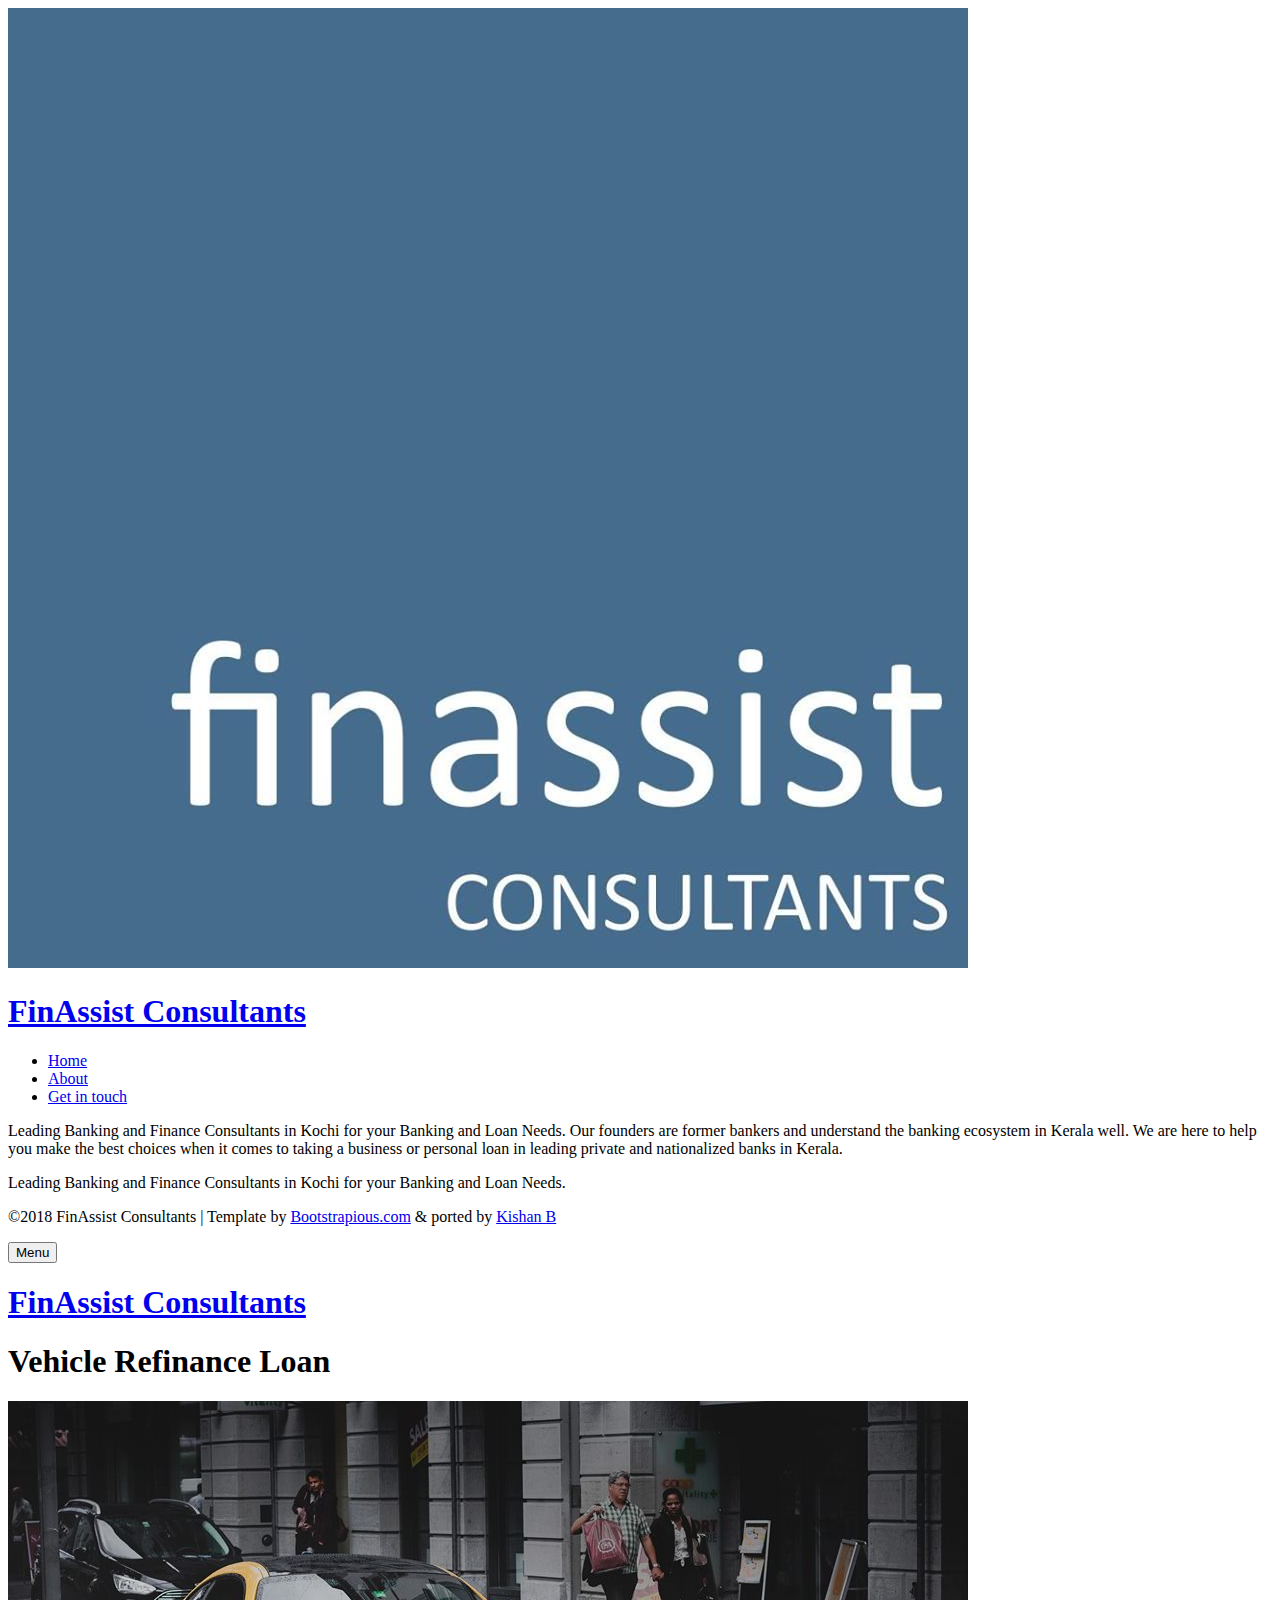
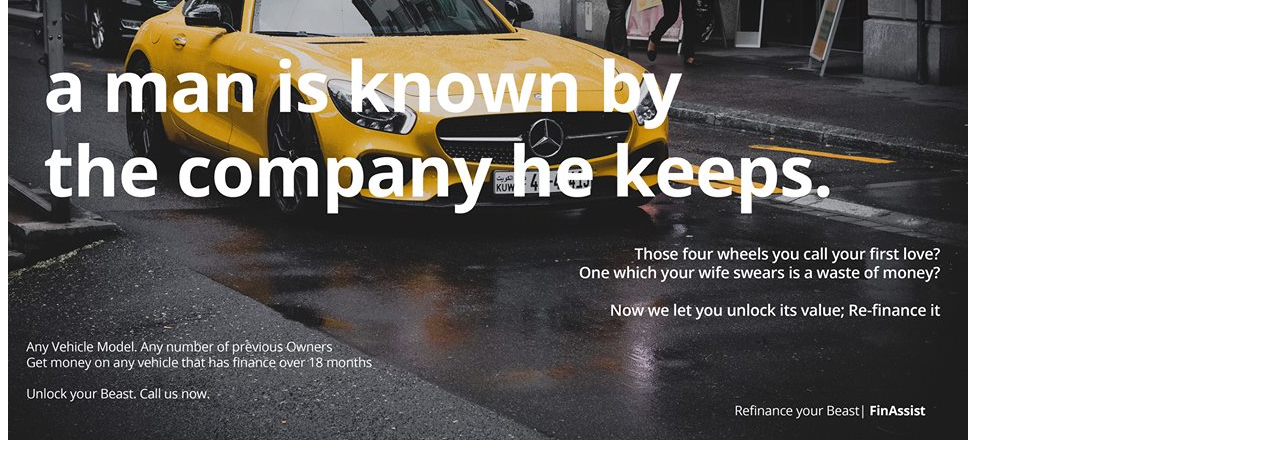
<file: portfolio/work1/index.html>
<!DOCTYPE html>
<html lang="en-us">
<head><meta charset="utf-8">
<meta http-equiv="X-UA-Compatible" content="IE=edge">
<title>Vehicle Refinance Loan</title>
<meta name="description" content="FinAssist Consultants, Kochi, Kerala are leading finance and banking agents based on Kerala. We have extentive relationships with leading nationalized, private and multinational banks (ICICI, HDFC, Yes Bank, IDBI, SBI, PNB) in personal loans, automotive loans, credit cards, real estate and housing loans. We cater to salaried, business and nri clients.">
<meta name="viewport" content="width=device-width, initial-scale=1">
<meta name="robots" content="all,follow">
<meta name="googlebot" content="index,follow,snippet,archive">
<link rel="stylesheet" href="http://finiassist.com/css/bootstrap.min.css">
<link rel="stylesheet" href="//fonts.googleapis.com/css?family=Roboto:400,300,700,400italic">
<link rel="stylesheet" href="http://finiassist.com/css/font-awesome.min.css">
<link rel="stylesheet" href="http://finiassist.com/css/owl.carousel.css">
<link rel="stylesheet" href="http://finiassist.com/css/owl.theme.css">


  <link href="http://finiassist.com/css/style.blue.css" rel="stylesheet" id="theme-stylesheet">

 

  
    <!--[if lt IE 9]>
        <script src="https://oss.maxcdn.com/html5shiv/3.7.2/html5shiv.min.js"></script>
        <script src="https://oss.maxcdn.com/respond/1.4.2/respond.min.js"></script>
    <![endif]-->
  


<link href="http://finiassist.com/css/custom.css" rel="stylesheet">
<link rel="shortcut icon" href="http://finiassist.com/img/favicon.png">


<script>
window.ga=window.ga||function(){(ga.q=ga.q||[]).push(arguments)};ga.l=+new Date;
ga('create', 'UA-111679859-1', 'auto');
ga('send', 'pageview');
</script>
<script async src='//www.google-analytics.com/analytics.js'></script>

</head>
<body>
  <div id="all">
      <div class="container-fluid">
          <div class="row row-offcanvas row-offcanvas-left">
              <div id="sidebar" class="col-xs-6 col-sm-4 col-md-3 sidebar-offcanvas">
  <div class="sidebar-content">
    <img id="mainlogo" src="/img/logo.jpg"/>
    <h1 class="sidebar-heading"><a href="http://finiassist.com/">FinAssist Consultants</a></h1>
    <ul class="sidebar-menu">
      
      
        <li><a href="http://finiassist.com/">Home</a></li>
      
        <li><a href="http://finiassist.com/about/">About</a></li>
      
        <li><a href="http://finiassist.com/contact/">Get in touch</a></li>
      
    </ul>
        <p class="social">
  
  <a href="https://www.facebook.com/finassist.consultant" data-animate-hover="pulse" class="external facebook">
    <i class="fa fa-facebook"></i>
  </a>
  
  
  
  
  <a href="tel:&#43;919020664512" title="" class="phone">
    <i class="fa fa-phone"></i>
  </a>
  
  
  
  <a href="mailto:ks.sumith@gmail.com" data-animate-hover="pulse" class="email">
    <i class="fa fa-envelope"></i>
  </a>
  
  
  
  
</p>

    
      <p class="sidebar-p">Leading Banking and Finance Consultants in Kochi for your Banking and Loan Needs. Our founders are former bankers and understand the banking ecosystem in Kerala well. We are here to help you make the best choices when it comes to taking a business or personal loan in leading private and nationalized banks in Kerala.</p>
    
      <p class="sidebar-p">Leading Banking and Finance Consultants in Kochi for your Banking and Loan Needs.</p>
    
    <div class="copyright">
      <p class="credit">
        
          &copy;2018 FinAssist Consultants
        
        | Template by <a href="https://bootstrapious.com/free-templates" class="external">Bootstrapious.com</a>

&amp; ported by <a href="https://github.com/kishaningithub">Kishan B</a>

      </p>
    </div>
  </div>
</div>

              
<div class="col-xs-12 col-sm-8 col-md-9 content-column white-background">
  <div class="small-navbar visible-xs">
  <button type="button" data-toggle="offcanvas" class="btn btn-ghost pull-left"> <i class="fa fa-align-left"> </i>Menu</button>
  <h1 class="small-navbar-heading"><a href="http://finiassist.com/">FinAssist Consultants</a></h1>
</div>

  <div class="row">
    <div class="col-lg-8">
      <div class="content-column-content">
         <h1>Vehicle Refinance Loan</h1>
         
               <img src="/img/portfolio/benz.jpg" alt="Vehicle Refinance Loan">
         
         
         
      </div>
    </div>
  </div>
</div>

          </div>
      </div>
  </div>
  <script src="http://finiassist.com/js/jquery.min.js"></script>
<script src="http://finiassist.com/js/bootstrap.min.js"></script>
<script src="http://finiassist.com/js/jquery.cookie.js"> </script>
<script src="http://finiassist.com/js/ekko-lightbox.js"></script>
<script src="http://finiassist.com/js/jquery.scrollTo.min.js"></script>
<script src="http://finiassist.com/js/masonry.pkgd.min.js"></script>
<script src="http://finiassist.com/js/imagesloaded.pkgd.min.js"></script>
<script src="http://finiassist.com/js/owl.carousel.min.js"></script>
<script src="http://finiassist.com/js/front.js"></script>

</body>
</html>
</file>
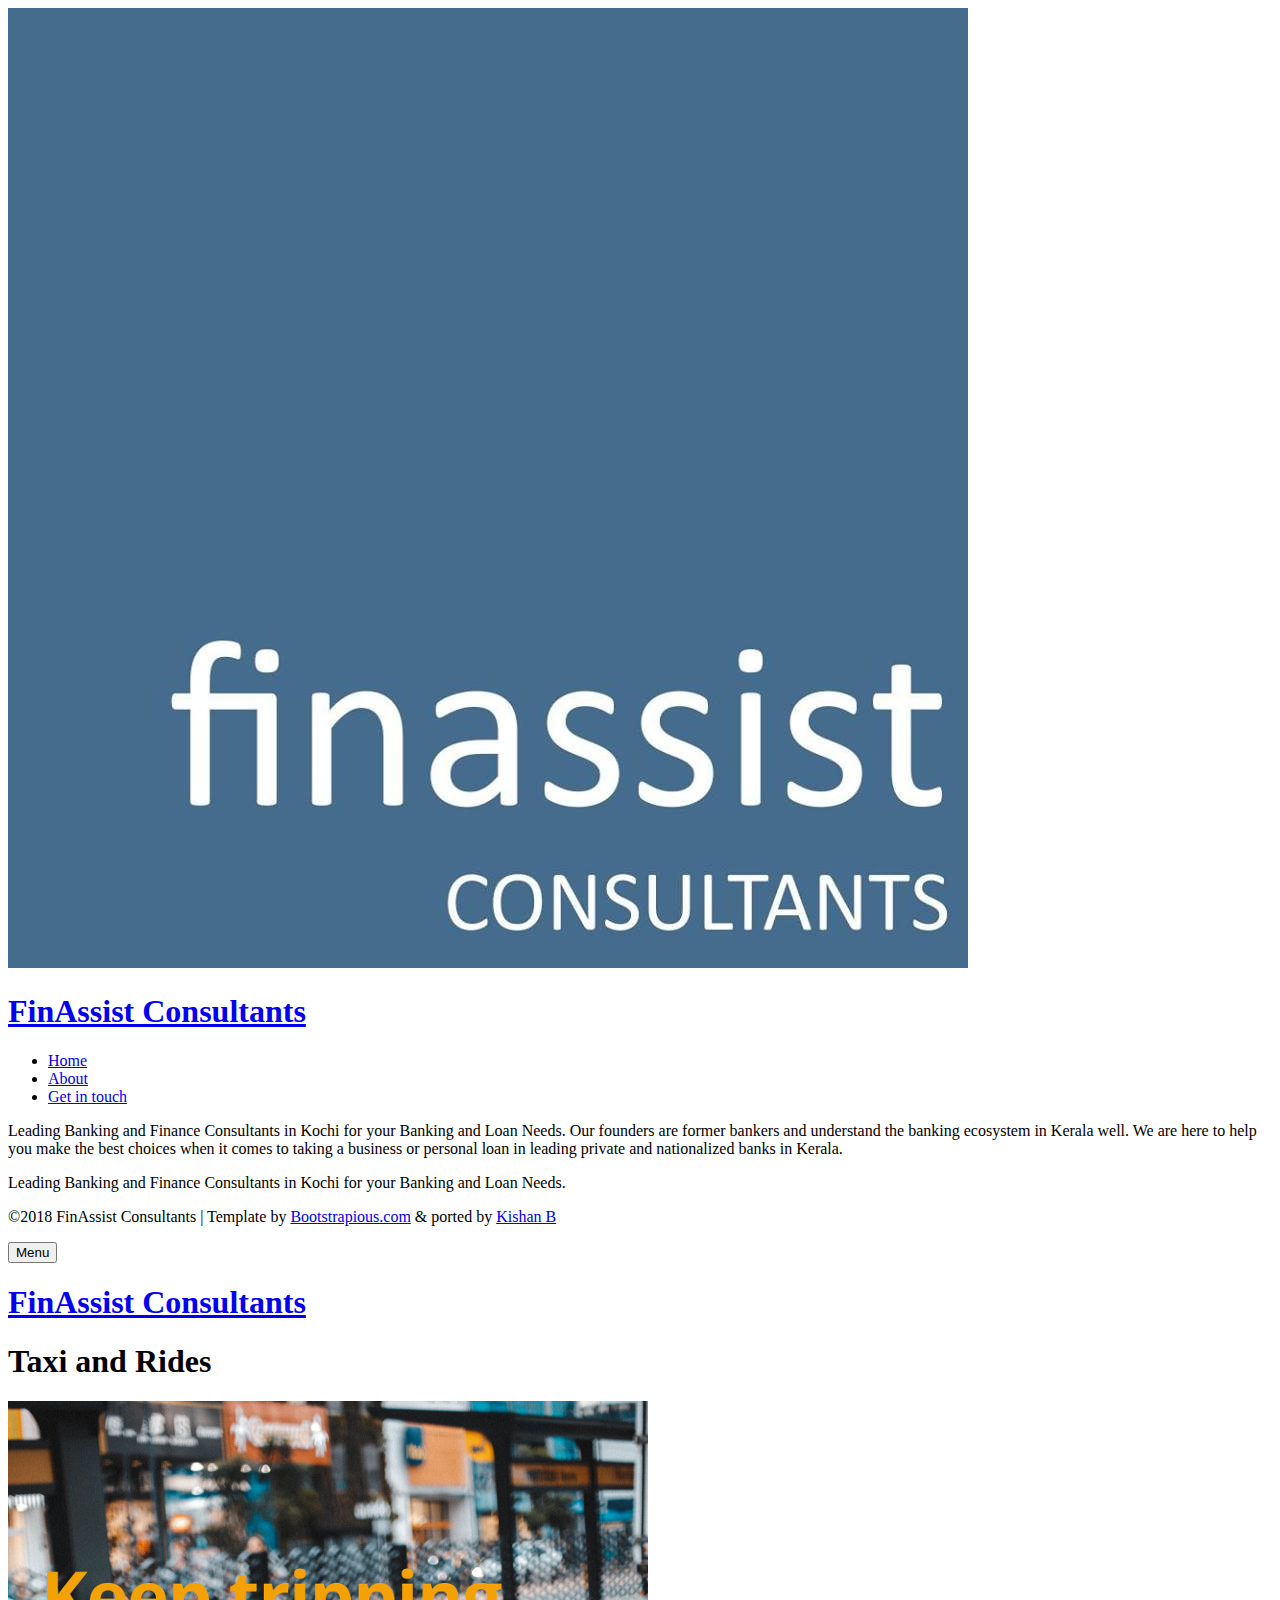
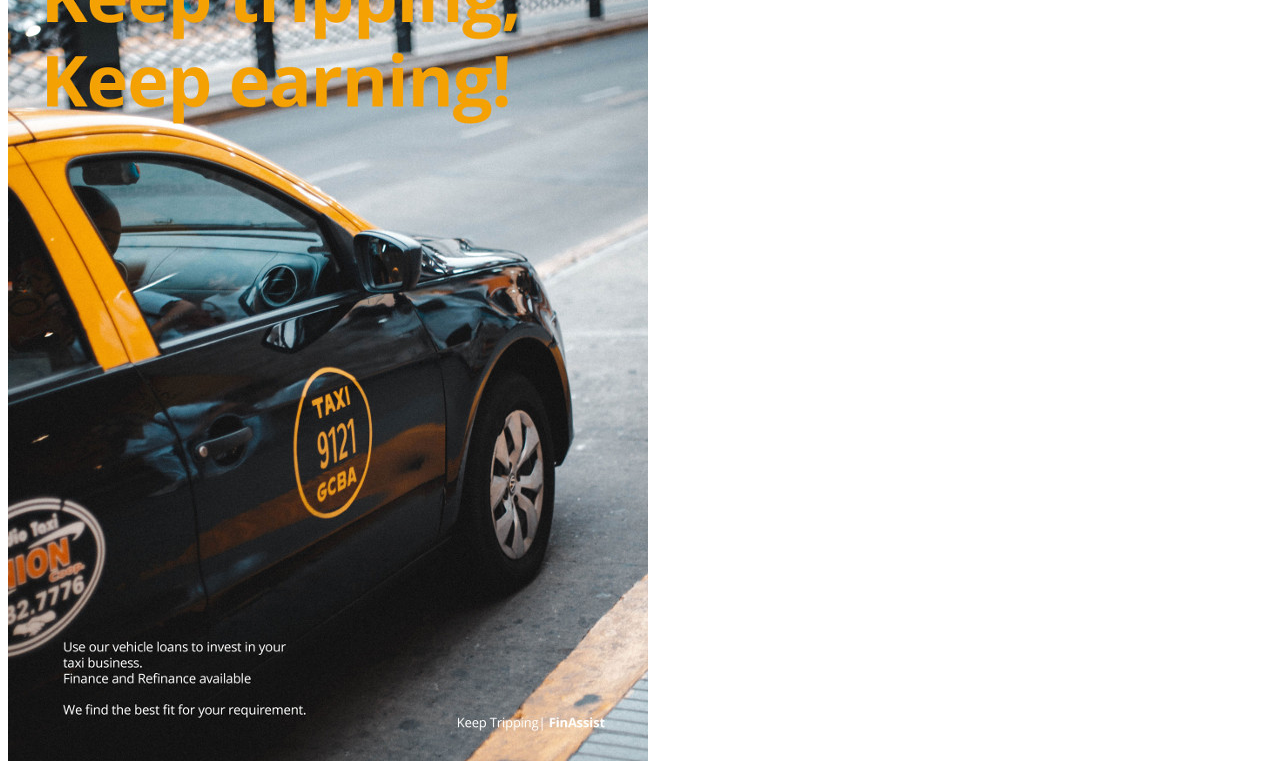
<file: portfolio/work10/index.html>
<!DOCTYPE html>
<html lang="en-us">
<head><meta charset="utf-8">
<meta http-equiv="X-UA-Compatible" content="IE=edge">
<title>Taxi and Rides</title>
<meta name="description" content="FinAssist Consultants, Kochi, Kerala are leading finance and banking agents based on Kerala. We have extentive relationships with leading nationalized, private and multinational banks (ICICI, HDFC, Yes Bank, IDBI, SBI, PNB) in personal loans, automotive loans, credit cards, real estate and housing loans. We cater to salaried, business and nri clients.">
<meta name="viewport" content="width=device-width, initial-scale=1">
<meta name="robots" content="all,follow">
<meta name="googlebot" content="index,follow,snippet,archive">
<link rel="stylesheet" href="http://finiassist.com/css/bootstrap.min.css">
<link rel="stylesheet" href="//fonts.googleapis.com/css?family=Roboto:400,300,700,400italic">
<link rel="stylesheet" href="http://finiassist.com/css/font-awesome.min.css">
<link rel="stylesheet" href="http://finiassist.com/css/owl.carousel.css">
<link rel="stylesheet" href="http://finiassist.com/css/owl.theme.css">


  <link href="http://finiassist.com/css/style.blue.css" rel="stylesheet" id="theme-stylesheet">

 

  
    <!--[if lt IE 9]>
        <script src="https://oss.maxcdn.com/html5shiv/3.7.2/html5shiv.min.js"></script>
        <script src="https://oss.maxcdn.com/respond/1.4.2/respond.min.js"></script>
    <![endif]-->
  


<link href="http://finiassist.com/css/custom.css" rel="stylesheet">
<link rel="shortcut icon" href="http://finiassist.com/img/favicon.png">


<script>
window.ga=window.ga||function(){(ga.q=ga.q||[]).push(arguments)};ga.l=+new Date;
ga('create', 'UA-111679859-1', 'auto');
ga('send', 'pageview');
</script>
<script async src='//www.google-analytics.com/analytics.js'></script>

</head>
<body>
  <div id="all">
      <div class="container-fluid">
          <div class="row row-offcanvas row-offcanvas-left">
              <div id="sidebar" class="col-xs-6 col-sm-4 col-md-3 sidebar-offcanvas">
  <div class="sidebar-content">
    <img id="mainlogo" src="/img/logo.jpg"/>
    <h1 class="sidebar-heading"><a href="http://finiassist.com/">FinAssist Consultants</a></h1>
    <ul class="sidebar-menu">
      
      
        <li><a href="http://finiassist.com/">Home</a></li>
      
        <li><a href="http://finiassist.com/about/">About</a></li>
      
        <li><a href="http://finiassist.com/contact/">Get in touch</a></li>
      
    </ul>
        <p class="social">
  
  <a href="https://www.facebook.com/finassist.consultant" data-animate-hover="pulse" class="external facebook">
    <i class="fa fa-facebook"></i>
  </a>
  
  
  
  
  <a href="tel:&#43;919020664512" title="" class="phone">
    <i class="fa fa-phone"></i>
  </a>
  
  
  
  <a href="mailto:ks.sumith@gmail.com" data-animate-hover="pulse" class="email">
    <i class="fa fa-envelope"></i>
  </a>
  
  
  
  
</p>

    
      <p class="sidebar-p">Leading Banking and Finance Consultants in Kochi for your Banking and Loan Needs. Our founders are former bankers and understand the banking ecosystem in Kerala well. We are here to help you make the best choices when it comes to taking a business or personal loan in leading private and nationalized banks in Kerala.</p>
    
      <p class="sidebar-p">Leading Banking and Finance Consultants in Kochi for your Banking and Loan Needs.</p>
    
    <div class="copyright">
      <p class="credit">
        
          &copy;2018 FinAssist Consultants
        
        | Template by <a href="https://bootstrapious.com/free-templates" class="external">Bootstrapious.com</a>

&amp; ported by <a href="https://github.com/kishaningithub">Kishan B</a>

      </p>
    </div>
  </div>
</div>

              
<div class="col-xs-12 col-sm-8 col-md-9 content-column white-background">
  <div class="small-navbar visible-xs">
  <button type="button" data-toggle="offcanvas" class="btn btn-ghost pull-left"> <i class="fa fa-align-left"> </i>Menu</button>
  <h1 class="small-navbar-heading"><a href="http://finiassist.com/">FinAssist Consultants</a></h1>
</div>

  <div class="row">
    <div class="col-lg-8">
      <div class="content-column-content">
         <h1>Taxi and Rides</h1>
         
               <img src="/img/portfolio/taxi.jpg" alt="Taxi and Rides">
         
         <p></p>
         
      </div>
    </div>
  </div>
</div>

          </div>
      </div>
  </div>
  <script src="http://finiassist.com/js/jquery.min.js"></script>
<script src="http://finiassist.com/js/bootstrap.min.js"></script>
<script src="http://finiassist.com/js/jquery.cookie.js"> </script>
<script src="http://finiassist.com/js/ekko-lightbox.js"></script>
<script src="http://finiassist.com/js/jquery.scrollTo.min.js"></script>
<script src="http://finiassist.com/js/masonry.pkgd.min.js"></script>
<script src="http://finiassist.com/js/imagesloaded.pkgd.min.js"></script>
<script src="http://finiassist.com/js/owl.carousel.min.js"></script>
<script src="http://finiassist.com/js/front.js"></script>

</body>
</html>
</file>
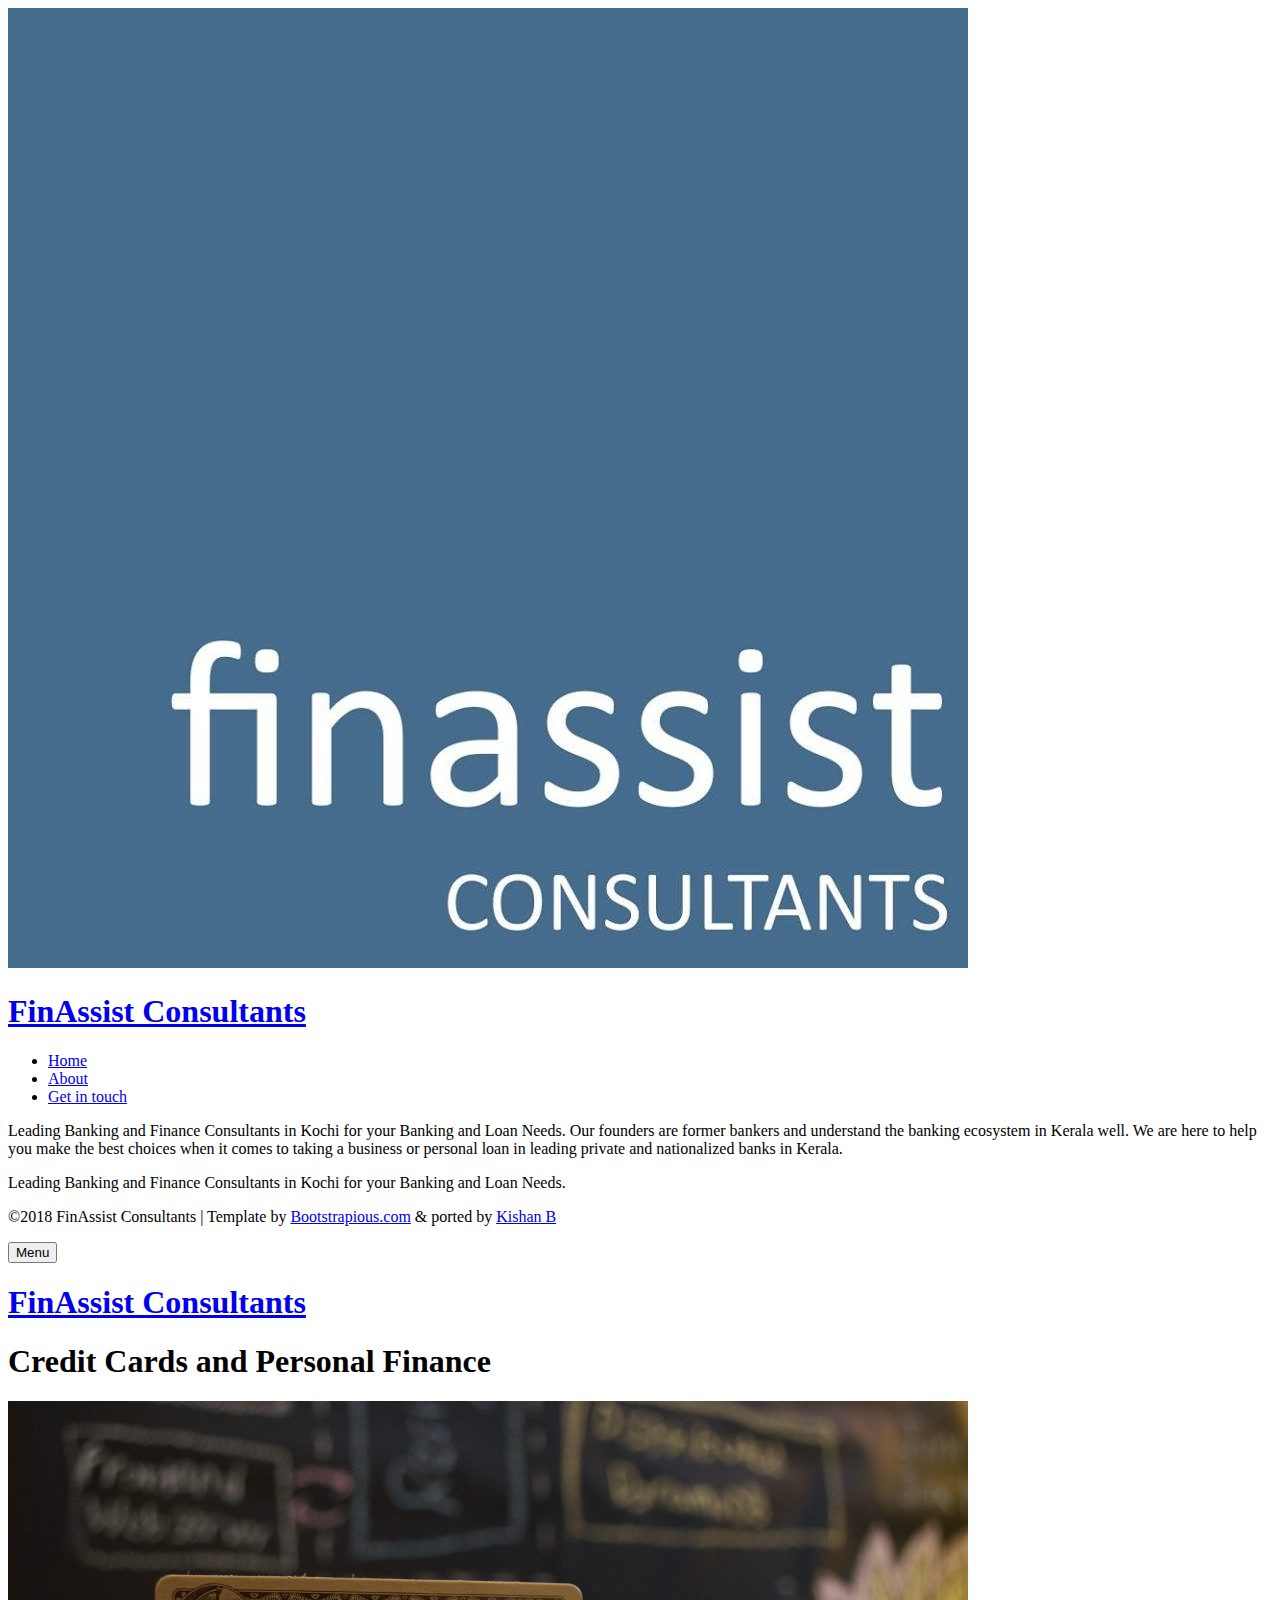
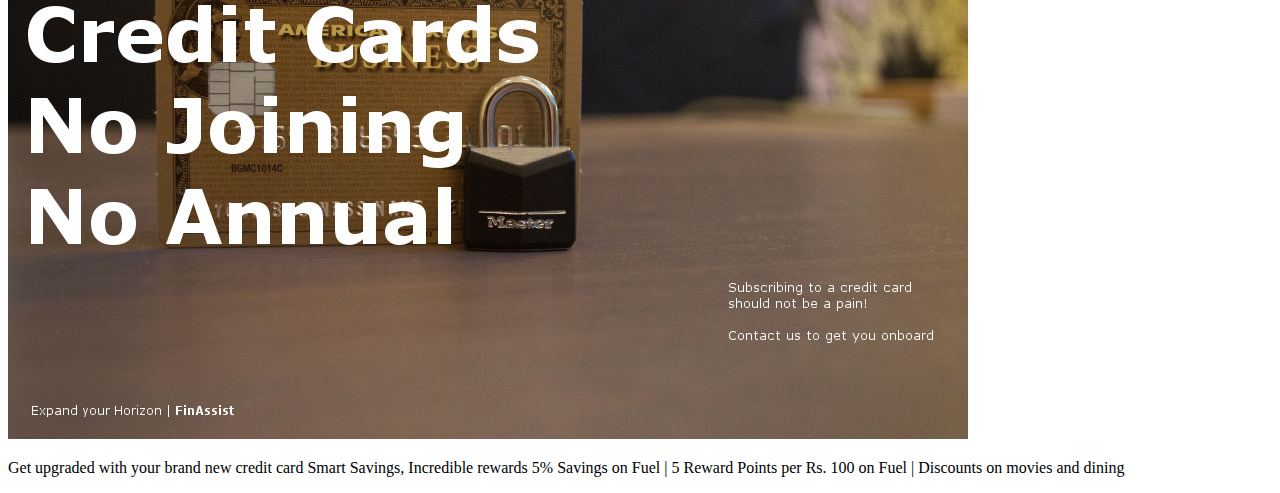
<file: portfolio/work11/index.html>
<!DOCTYPE html>
<html lang="en-us">
<head><meta charset="utf-8">
<meta http-equiv="X-UA-Compatible" content="IE=edge">
<title>Credit Cards and Personal Finance</title>
<meta name="description" content="FinAssist Consultants, Kochi, Kerala are leading finance and banking agents based on Kerala. We have extentive relationships with leading nationalized, private and multinational banks (ICICI, HDFC, Yes Bank, IDBI, SBI, PNB) in personal loans, automotive loans, credit cards, real estate and housing loans. We cater to salaried, business and nri clients.">
<meta name="viewport" content="width=device-width, initial-scale=1">
<meta name="robots" content="all,follow">
<meta name="googlebot" content="index,follow,snippet,archive">
<link rel="stylesheet" href="http://finiassist.com/css/bootstrap.min.css">
<link rel="stylesheet" href="//fonts.googleapis.com/css?family=Roboto:400,300,700,400italic">
<link rel="stylesheet" href="http://finiassist.com/css/font-awesome.min.css">
<link rel="stylesheet" href="http://finiassist.com/css/owl.carousel.css">
<link rel="stylesheet" href="http://finiassist.com/css/owl.theme.css">


  <link href="http://finiassist.com/css/style.blue.css" rel="stylesheet" id="theme-stylesheet">

 

  
    <!--[if lt IE 9]>
        <script src="https://oss.maxcdn.com/html5shiv/3.7.2/html5shiv.min.js"></script>
        <script src="https://oss.maxcdn.com/respond/1.4.2/respond.min.js"></script>
    <![endif]-->
  


<link href="http://finiassist.com/css/custom.css" rel="stylesheet">
<link rel="shortcut icon" href="http://finiassist.com/img/favicon.png">


<script>
window.ga=window.ga||function(){(ga.q=ga.q||[]).push(arguments)};ga.l=+new Date;
ga('create', 'UA-111679859-1', 'auto');
ga('send', 'pageview');
</script>
<script async src='//www.google-analytics.com/analytics.js'></script>

</head>
<body>
  <div id="all">
      <div class="container-fluid">
          <div class="row row-offcanvas row-offcanvas-left">
              <div id="sidebar" class="col-xs-6 col-sm-4 col-md-3 sidebar-offcanvas">
  <div class="sidebar-content">
    <img id="mainlogo" src="/img/logo.jpg"/>
    <h1 class="sidebar-heading"><a href="http://finiassist.com/">FinAssist Consultants</a></h1>
    <ul class="sidebar-menu">
      
      
        <li><a href="http://finiassist.com/">Home</a></li>
      
        <li><a href="http://finiassist.com/about/">About</a></li>
      
        <li><a href="http://finiassist.com/contact/">Get in touch</a></li>
      
    </ul>
        <p class="social">
  
  <a href="https://www.facebook.com/finassist.consultant" data-animate-hover="pulse" class="external facebook">
    <i class="fa fa-facebook"></i>
  </a>
  
  
  
  
  <a href="tel:&#43;919020664512" title="" class="phone">
    <i class="fa fa-phone"></i>
  </a>
  
  
  
  <a href="mailto:ks.sumith@gmail.com" data-animate-hover="pulse" class="email">
    <i class="fa fa-envelope"></i>
  </a>
  
  
  
  
</p>

    
      <p class="sidebar-p">Leading Banking and Finance Consultants in Kochi for your Banking and Loan Needs. Our founders are former bankers and understand the banking ecosystem in Kerala well. We are here to help you make the best choices when it comes to taking a business or personal loan in leading private and nationalized banks in Kerala.</p>
    
      <p class="sidebar-p">Leading Banking and Finance Consultants in Kochi for your Banking and Loan Needs.</p>
    
    <div class="copyright">
      <p class="credit">
        
          &copy;2018 FinAssist Consultants
        
        | Template by <a href="https://bootstrapious.com/free-templates" class="external">Bootstrapious.com</a>

&amp; ported by <a href="https://github.com/kishaningithub">Kishan B</a>

      </p>
    </div>
  </div>
</div>

              
<div class="col-xs-12 col-sm-8 col-md-9 content-column white-background">
  <div class="small-navbar visible-xs">
  <button type="button" data-toggle="offcanvas" class="btn btn-ghost pull-left"> <i class="fa fa-align-left"> </i>Menu</button>
  <h1 class="small-navbar-heading"><a href="http://finiassist.com/">FinAssist Consultants</a></h1>
</div>

  <div class="row">
    <div class="col-lg-8">
      <div class="content-column-content">
         <h1>Credit Cards and Personal Finance</h1>
         
               <img src="/img/portfolio/cc.jpg" alt="Credit Cards and Personal Finance">
         
         <p>Get upgraded with your brand new credit card
Smart Savings, Incredible rewards

5% Savings on Fuel | 5 Reward Points per Rs. 100 on Fuel | Discounts on movies and dining</p>
         
      </div>
    </div>
  </div>
</div>

          </div>
      </div>
  </div>
  <script src="http://finiassist.com/js/jquery.min.js"></script>
<script src="http://finiassist.com/js/bootstrap.min.js"></script>
<script src="http://finiassist.com/js/jquery.cookie.js"> </script>
<script src="http://finiassist.com/js/ekko-lightbox.js"></script>
<script src="http://finiassist.com/js/jquery.scrollTo.min.js"></script>
<script src="http://finiassist.com/js/masonry.pkgd.min.js"></script>
<script src="http://finiassist.com/js/imagesloaded.pkgd.min.js"></script>
<script src="http://finiassist.com/js/owl.carousel.min.js"></script>
<script src="http://finiassist.com/js/front.js"></script>

</body>
</html>
</file>
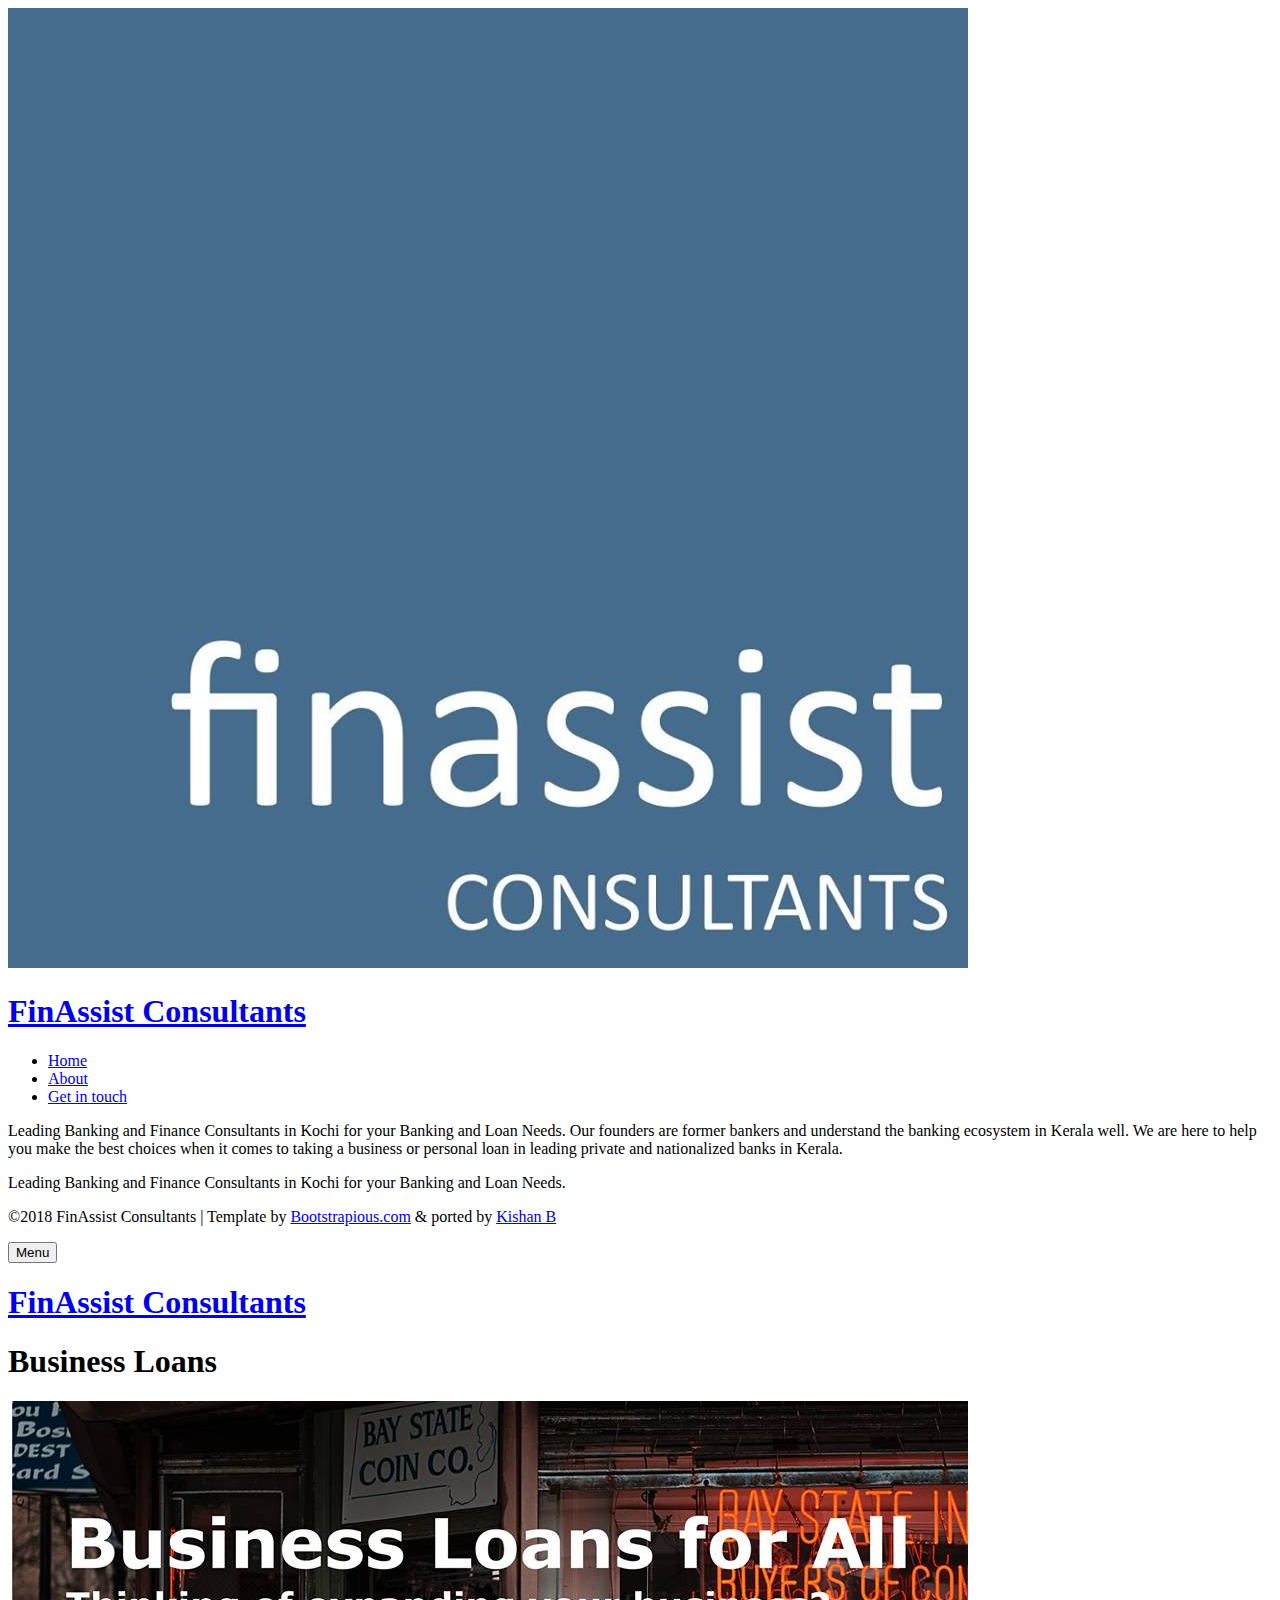
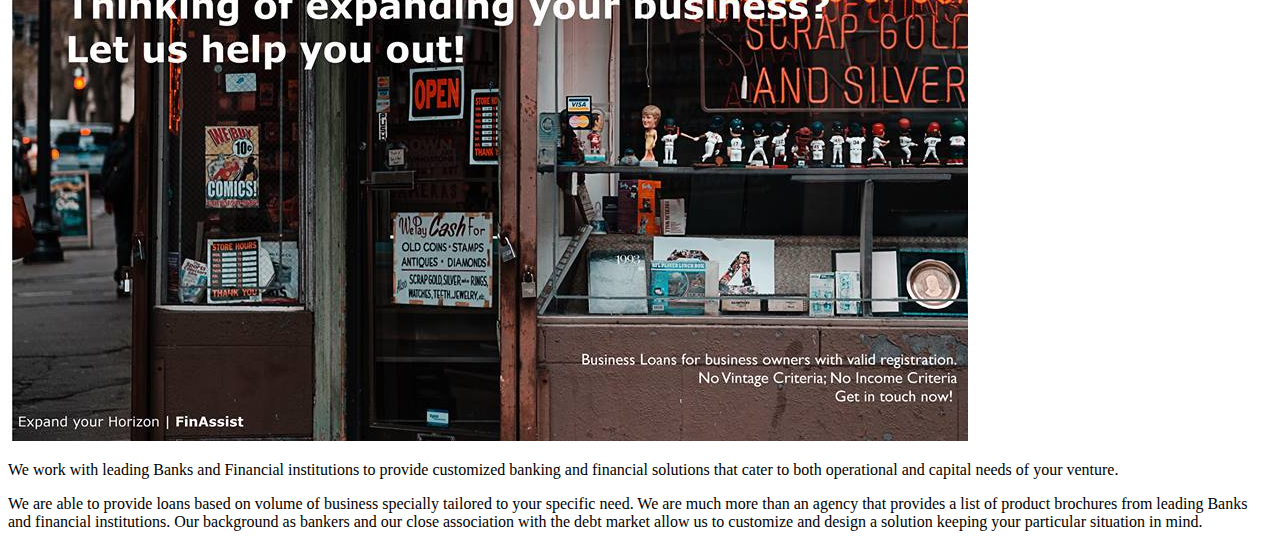
<file: portfolio/work2/index.html>
<!DOCTYPE html>
<html lang="en-us">
<head><meta charset="utf-8">
<meta http-equiv="X-UA-Compatible" content="IE=edge">
<title>Business Loans</title>
<meta name="description" content="FinAssist Consultants, Kochi, Kerala are leading finance and banking agents based on Kerala. We have extentive relationships with leading nationalized, private and multinational banks (ICICI, HDFC, Yes Bank, IDBI, SBI, PNB) in personal loans, automotive loans, credit cards, real estate and housing loans. We cater to salaried, business and nri clients.">
<meta name="viewport" content="width=device-width, initial-scale=1">
<meta name="robots" content="all,follow">
<meta name="googlebot" content="index,follow,snippet,archive">
<link rel="stylesheet" href="http://finiassist.com/css/bootstrap.min.css">
<link rel="stylesheet" href="//fonts.googleapis.com/css?family=Roboto:400,300,700,400italic">
<link rel="stylesheet" href="http://finiassist.com/css/font-awesome.min.css">
<link rel="stylesheet" href="http://finiassist.com/css/owl.carousel.css">
<link rel="stylesheet" href="http://finiassist.com/css/owl.theme.css">


  <link href="http://finiassist.com/css/style.blue.css" rel="stylesheet" id="theme-stylesheet">

 

  
    <!--[if lt IE 9]>
        <script src="https://oss.maxcdn.com/html5shiv/3.7.2/html5shiv.min.js"></script>
        <script src="https://oss.maxcdn.com/respond/1.4.2/respond.min.js"></script>
    <![endif]-->
  


<link href="http://finiassist.com/css/custom.css" rel="stylesheet">
<link rel="shortcut icon" href="http://finiassist.com/img/favicon.png">


<script>
window.ga=window.ga||function(){(ga.q=ga.q||[]).push(arguments)};ga.l=+new Date;
ga('create', 'UA-111679859-1', 'auto');
ga('send', 'pageview');
</script>
<script async src='//www.google-analytics.com/analytics.js'></script>

</head>
<body>
  <div id="all">
      <div class="container-fluid">
          <div class="row row-offcanvas row-offcanvas-left">
              <div id="sidebar" class="col-xs-6 col-sm-4 col-md-3 sidebar-offcanvas">
  <div class="sidebar-content">
    <img id="mainlogo" src="/img/logo.jpg"/>
    <h1 class="sidebar-heading"><a href="http://finiassist.com/">FinAssist Consultants</a></h1>
    <ul class="sidebar-menu">
      
      
        <li><a href="http://finiassist.com/">Home</a></li>
      
        <li><a href="http://finiassist.com/about/">About</a></li>
      
        <li><a href="http://finiassist.com/contact/">Get in touch</a></li>
      
    </ul>
        <p class="social">
  
  <a href="https://www.facebook.com/finassist.consultant" data-animate-hover="pulse" class="external facebook">
    <i class="fa fa-facebook"></i>
  </a>
  
  
  
  
  <a href="tel:&#43;919020664512" title="" class="phone">
    <i class="fa fa-phone"></i>
  </a>
  
  
  
  <a href="mailto:ks.sumith@gmail.com" data-animate-hover="pulse" class="email">
    <i class="fa fa-envelope"></i>
  </a>
  
  
  
  
</p>

    
      <p class="sidebar-p">Leading Banking and Finance Consultants in Kochi for your Banking and Loan Needs. Our founders are former bankers and understand the banking ecosystem in Kerala well. We are here to help you make the best choices when it comes to taking a business or personal loan in leading private and nationalized banks in Kerala.</p>
    
      <p class="sidebar-p">Leading Banking and Finance Consultants in Kochi for your Banking and Loan Needs.</p>
    
    <div class="copyright">
      <p class="credit">
        
          &copy;2018 FinAssist Consultants
        
        | Template by <a href="https://bootstrapious.com/free-templates" class="external">Bootstrapious.com</a>

&amp; ported by <a href="https://github.com/kishaningithub">Kishan B</a>

      </p>
    </div>
  </div>
</div>

              
<div class="col-xs-12 col-sm-8 col-md-9 content-column white-background">
  <div class="small-navbar visible-xs">
  <button type="button" data-toggle="offcanvas" class="btn btn-ghost pull-left"> <i class="fa fa-align-left"> </i>Menu</button>
  <h1 class="small-navbar-heading"><a href="http://finiassist.com/">FinAssist Consultants</a></h1>
</div>

  <div class="row">
    <div class="col-lg-8">
      <div class="content-column-content">
         <h1>Business Loans</h1>
         
               <img src="/img/portfolio/bizloan.jpg" alt="Business Loans">
         
         <p>We work with leading Banks and Financial institutions to provide customized banking and financial solutions that cater to both operational and capital needs of your venture.
</p>

<p>We are able to provide loans based on volume of business specially tailored to your specific need. We are much more than an agency that provides a list of product brochures from leading Banks and financial institutions. Our background as bankers and our close association with the debt market allow us to customize and design a solution keeping your particular situation in mind.</p>
         
      </div>
    </div>
  </div>
</div>

          </div>
      </div>
  </div>
  <script src="http://finiassist.com/js/jquery.min.js"></script>
<script src="http://finiassist.com/js/bootstrap.min.js"></script>
<script src="http://finiassist.com/js/jquery.cookie.js"> </script>
<script src="http://finiassist.com/js/ekko-lightbox.js"></script>
<script src="http://finiassist.com/js/jquery.scrollTo.min.js"></script>
<script src="http://finiassist.com/js/masonry.pkgd.min.js"></script>
<script src="http://finiassist.com/js/imagesloaded.pkgd.min.js"></script>
<script src="http://finiassist.com/js/owl.carousel.min.js"></script>
<script src="http://finiassist.com/js/front.js"></script>

</body>
</html>
</file>
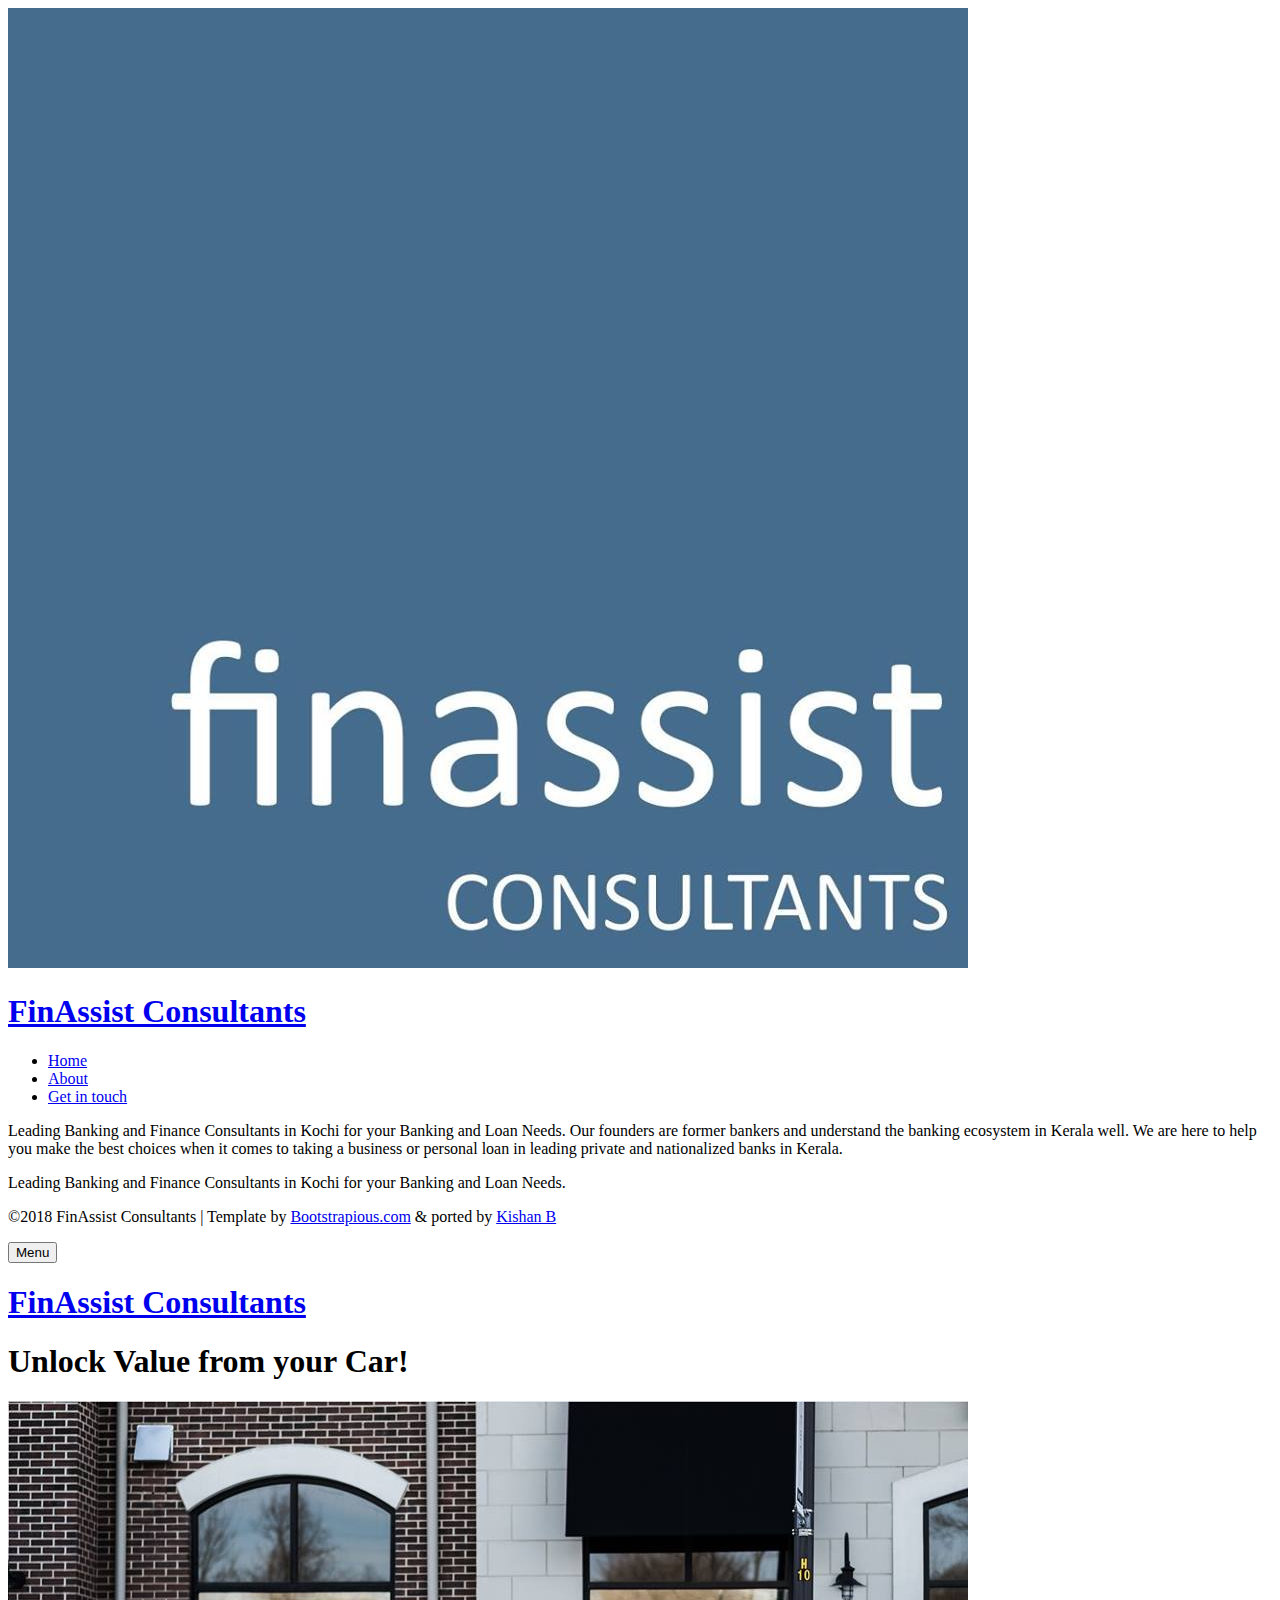
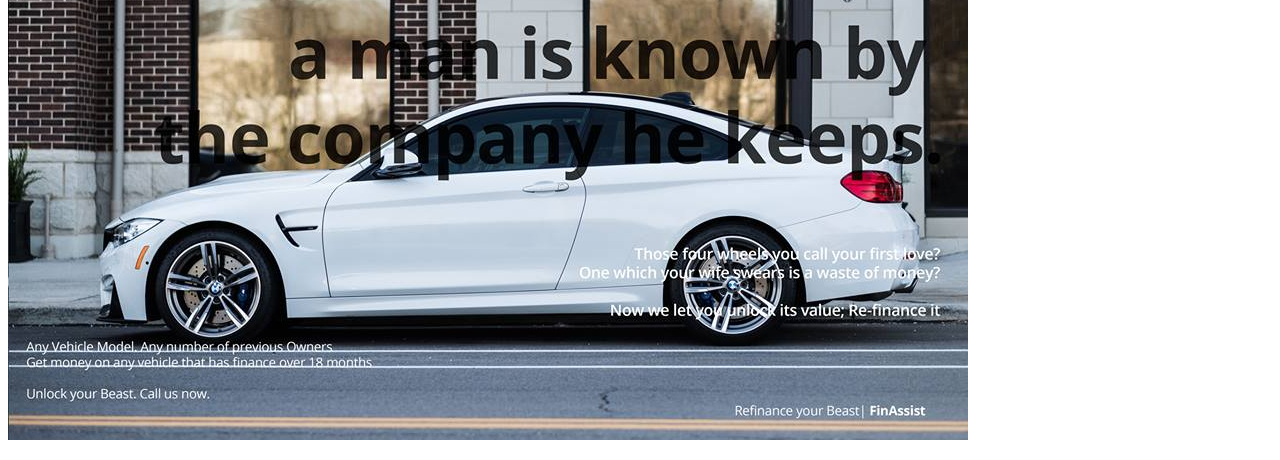
<file: portfolio/work3/index.html>
<!DOCTYPE html>
<html lang="en-us">
<head><meta charset="utf-8">
<meta http-equiv="X-UA-Compatible" content="IE=edge">
<title>Unlock Value from your Car!</title>
<meta name="description" content="FinAssist Consultants, Kochi, Kerala are leading finance and banking agents based on Kerala. We have extentive relationships with leading nationalized, private and multinational banks (ICICI, HDFC, Yes Bank, IDBI, SBI, PNB) in personal loans, automotive loans, credit cards, real estate and housing loans. We cater to salaried, business and nri clients.">
<meta name="viewport" content="width=device-width, initial-scale=1">
<meta name="robots" content="all,follow">
<meta name="googlebot" content="index,follow,snippet,archive">
<link rel="stylesheet" href="http://finiassist.com/css/bootstrap.min.css">
<link rel="stylesheet" href="//fonts.googleapis.com/css?family=Roboto:400,300,700,400italic">
<link rel="stylesheet" href="http://finiassist.com/css/font-awesome.min.css">
<link rel="stylesheet" href="http://finiassist.com/css/owl.carousel.css">
<link rel="stylesheet" href="http://finiassist.com/css/owl.theme.css">


  <link href="http://finiassist.com/css/style.blue.css" rel="stylesheet" id="theme-stylesheet">

 

  
    <!--[if lt IE 9]>
        <script src="https://oss.maxcdn.com/html5shiv/3.7.2/html5shiv.min.js"></script>
        <script src="https://oss.maxcdn.com/respond/1.4.2/respond.min.js"></script>
    <![endif]-->
  


<link href="http://finiassist.com/css/custom.css" rel="stylesheet">
<link rel="shortcut icon" href="http://finiassist.com/img/favicon.png">


<script>
window.ga=window.ga||function(){(ga.q=ga.q||[]).push(arguments)};ga.l=+new Date;
ga('create', 'UA-111679859-1', 'auto');
ga('send', 'pageview');
</script>
<script async src='//www.google-analytics.com/analytics.js'></script>

</head>
<body>
  <div id="all">
      <div class="container-fluid">
          <div class="row row-offcanvas row-offcanvas-left">
              <div id="sidebar" class="col-xs-6 col-sm-4 col-md-3 sidebar-offcanvas">
  <div class="sidebar-content">
    <img id="mainlogo" src="/img/logo.jpg"/>
    <h1 class="sidebar-heading"><a href="http://finiassist.com/">FinAssist Consultants</a></h1>
    <ul class="sidebar-menu">
      
      
        <li><a href="http://finiassist.com/">Home</a></li>
      
        <li><a href="http://finiassist.com/about/">About</a></li>
      
        <li><a href="http://finiassist.com/contact/">Get in touch</a></li>
      
    </ul>
        <p class="social">
  
  <a href="https://www.facebook.com/finassist.consultant" data-animate-hover="pulse" class="external facebook">
    <i class="fa fa-facebook"></i>
  </a>
  
  
  
  
  <a href="tel:&#43;919020664512" title="" class="phone">
    <i class="fa fa-phone"></i>
  </a>
  
  
  
  <a href="mailto:ks.sumith@gmail.com" data-animate-hover="pulse" class="email">
    <i class="fa fa-envelope"></i>
  </a>
  
  
  
  
</p>

    
      <p class="sidebar-p">Leading Banking and Finance Consultants in Kochi for your Banking and Loan Needs. Our founders are former bankers and understand the banking ecosystem in Kerala well. We are here to help you make the best choices when it comes to taking a business or personal loan in leading private and nationalized banks in Kerala.</p>
    
      <p class="sidebar-p">Leading Banking and Finance Consultants in Kochi for your Banking and Loan Needs.</p>
    
    <div class="copyright">
      <p class="credit">
        
          &copy;2018 FinAssist Consultants
        
        | Template by <a href="https://bootstrapious.com/free-templates" class="external">Bootstrapious.com</a>

&amp; ported by <a href="https://github.com/kishaningithub">Kishan B</a>

      </p>
    </div>
  </div>
</div>

              
<div class="col-xs-12 col-sm-8 col-md-9 content-column white-background">
  <div class="small-navbar visible-xs">
  <button type="button" data-toggle="offcanvas" class="btn btn-ghost pull-left"> <i class="fa fa-align-left"> </i>Menu</button>
  <h1 class="small-navbar-heading"><a href="http://finiassist.com/">FinAssist Consultants</a></h1>
</div>

  <div class="row">
    <div class="col-lg-8">
      <div class="content-column-content">
         <h1>Unlock Value from your Car!</h1>
         
               <img src="/img/portfolio/bmw.jpg" alt="Unlock Value from your Car!">
         
         <p></p>
         
      </div>
    </div>
  </div>
</div>

          </div>
      </div>
  </div>
  <script src="http://finiassist.com/js/jquery.min.js"></script>
<script src="http://finiassist.com/js/bootstrap.min.js"></script>
<script src="http://finiassist.com/js/jquery.cookie.js"> </script>
<script src="http://finiassist.com/js/ekko-lightbox.js"></script>
<script src="http://finiassist.com/js/jquery.scrollTo.min.js"></script>
<script src="http://finiassist.com/js/masonry.pkgd.min.js"></script>
<script src="http://finiassist.com/js/imagesloaded.pkgd.min.js"></script>
<script src="http://finiassist.com/js/owl.carousel.min.js"></script>
<script src="http://finiassist.com/js/front.js"></script>

</body>
</html>
</file>
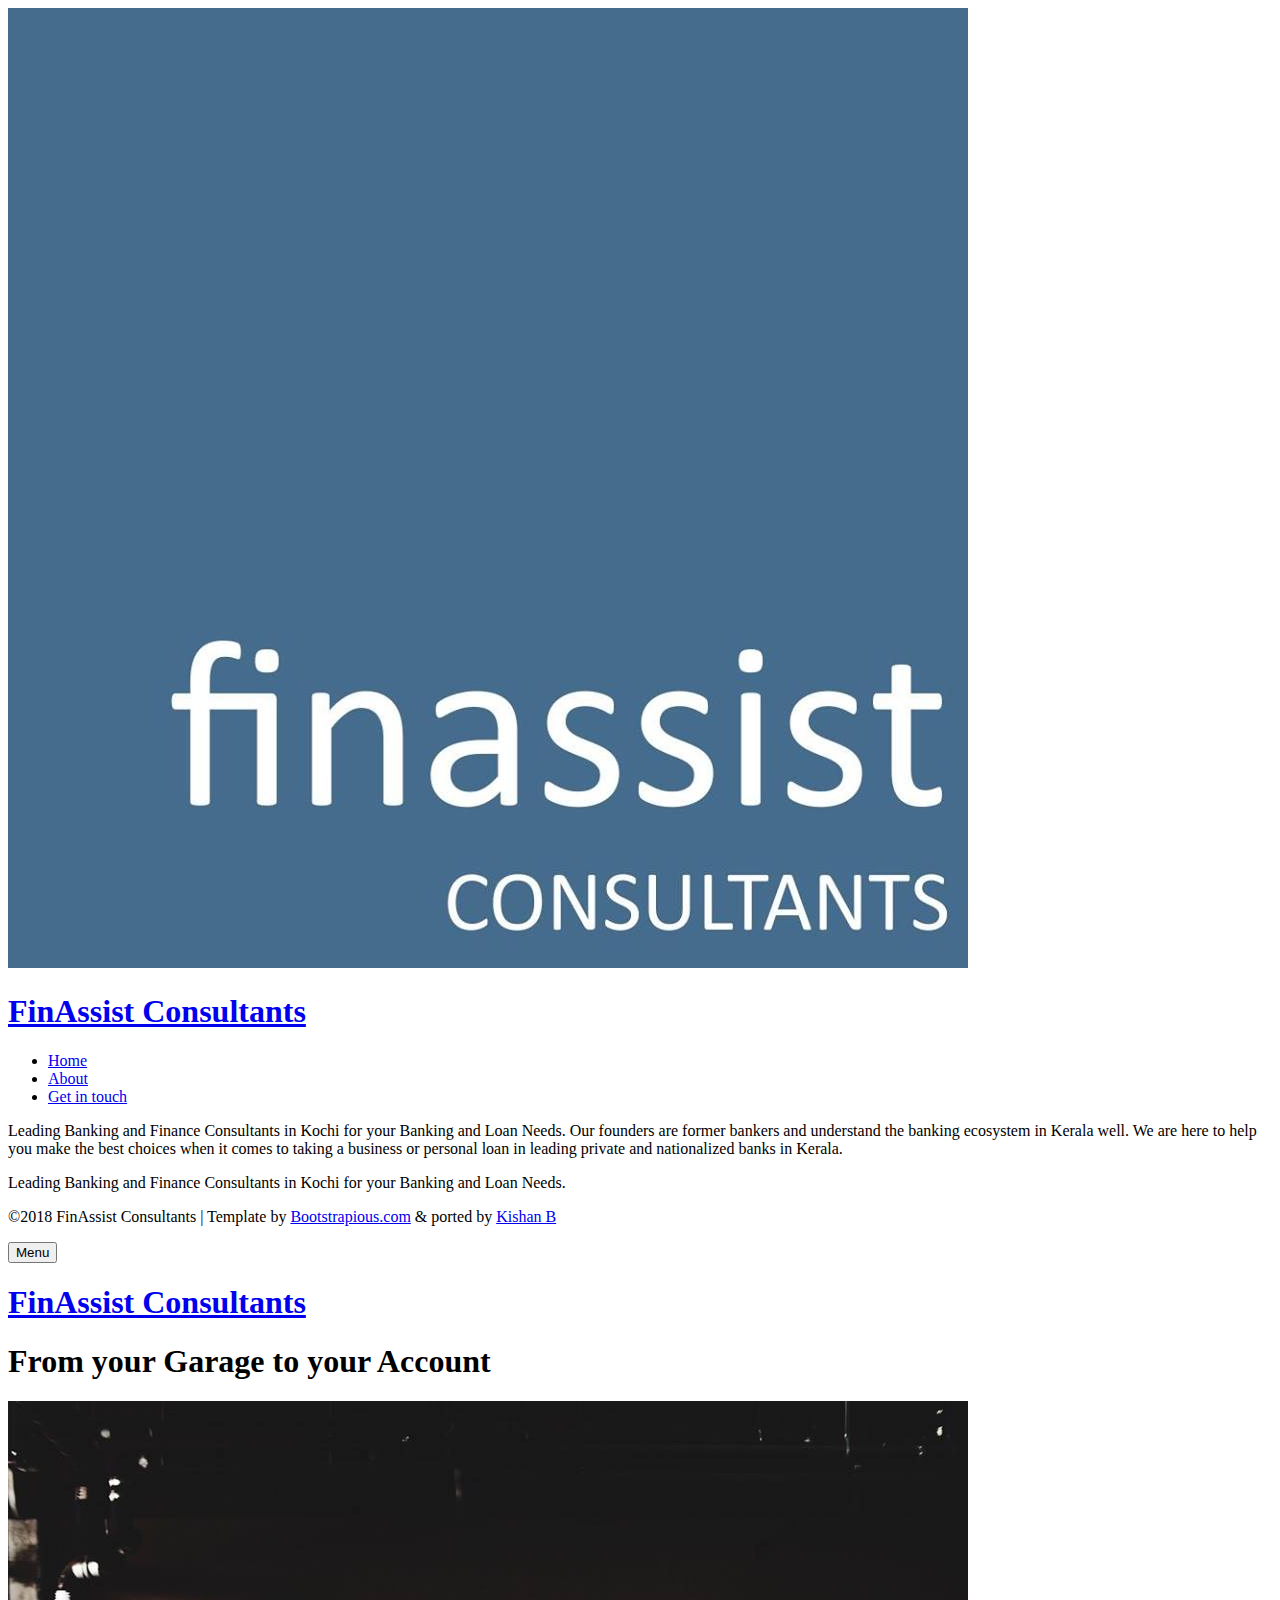
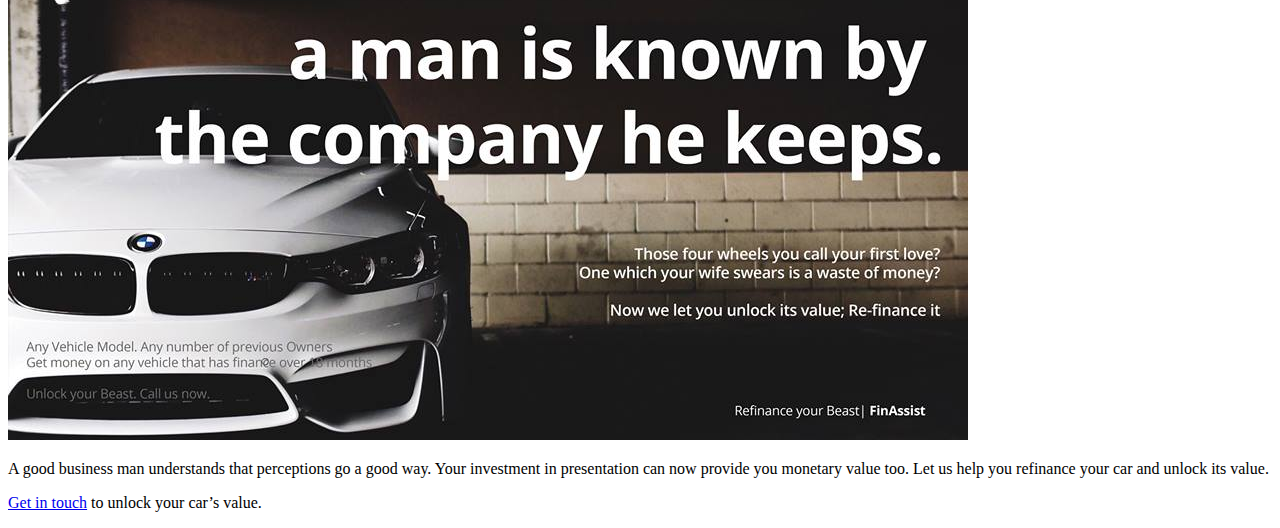
<file: portfolio/work4/index.html>
<!DOCTYPE html>
<html lang="en-us">
<head><meta charset="utf-8">
<meta http-equiv="X-UA-Compatible" content="IE=edge">
<title>From your Garage to your Account</title>
<meta name="description" content="FinAssist Consultants, Kochi, Kerala are leading finance and banking agents based on Kerala. We have extentive relationships with leading nationalized, private and multinational banks (ICICI, HDFC, Yes Bank, IDBI, SBI, PNB) in personal loans, automotive loans, credit cards, real estate and housing loans. We cater to salaried, business and nri clients.">
<meta name="viewport" content="width=device-width, initial-scale=1">
<meta name="robots" content="all,follow">
<meta name="googlebot" content="index,follow,snippet,archive">
<link rel="stylesheet" href="http://finiassist.com/css/bootstrap.min.css">
<link rel="stylesheet" href="//fonts.googleapis.com/css?family=Roboto:400,300,700,400italic">
<link rel="stylesheet" href="http://finiassist.com/css/font-awesome.min.css">
<link rel="stylesheet" href="http://finiassist.com/css/owl.carousel.css">
<link rel="stylesheet" href="http://finiassist.com/css/owl.theme.css">


  <link href="http://finiassist.com/css/style.blue.css" rel="stylesheet" id="theme-stylesheet">

 

  
    <!--[if lt IE 9]>
        <script src="https://oss.maxcdn.com/html5shiv/3.7.2/html5shiv.min.js"></script>
        <script src="https://oss.maxcdn.com/respond/1.4.2/respond.min.js"></script>
    <![endif]-->
  


<link href="http://finiassist.com/css/custom.css" rel="stylesheet">
<link rel="shortcut icon" href="http://finiassist.com/img/favicon.png">


<script>
window.ga=window.ga||function(){(ga.q=ga.q||[]).push(arguments)};ga.l=+new Date;
ga('create', 'UA-111679859-1', 'auto');
ga('send', 'pageview');
</script>
<script async src='//www.google-analytics.com/analytics.js'></script>

</head>
<body>
  <div id="all">
      <div class="container-fluid">
          <div class="row row-offcanvas row-offcanvas-left">
              <div id="sidebar" class="col-xs-6 col-sm-4 col-md-3 sidebar-offcanvas">
  <div class="sidebar-content">
    <img id="mainlogo" src="/img/logo.jpg"/>
    <h1 class="sidebar-heading"><a href="http://finiassist.com/">FinAssist Consultants</a></h1>
    <ul class="sidebar-menu">
      
      
        <li><a href="http://finiassist.com/">Home</a></li>
      
        <li><a href="http://finiassist.com/about/">About</a></li>
      
        <li><a href="http://finiassist.com/contact/">Get in touch</a></li>
      
    </ul>
        <p class="social">
  
  <a href="https://www.facebook.com/finassist.consultant" data-animate-hover="pulse" class="external facebook">
    <i class="fa fa-facebook"></i>
  </a>
  
  
  
  
  <a href="tel:&#43;919020664512" title="" class="phone">
    <i class="fa fa-phone"></i>
  </a>
  
  
  
  <a href="mailto:ks.sumith@gmail.com" data-animate-hover="pulse" class="email">
    <i class="fa fa-envelope"></i>
  </a>
  
  
  
  
</p>

    
      <p class="sidebar-p">Leading Banking and Finance Consultants in Kochi for your Banking and Loan Needs. Our founders are former bankers and understand the banking ecosystem in Kerala well. We are here to help you make the best choices when it comes to taking a business or personal loan in leading private and nationalized banks in Kerala.</p>
    
      <p class="sidebar-p">Leading Banking and Finance Consultants in Kochi for your Banking and Loan Needs.</p>
    
    <div class="copyright">
      <p class="credit">
        
          &copy;2018 FinAssist Consultants
        
        | Template by <a href="https://bootstrapious.com/free-templates" class="external">Bootstrapious.com</a>

&amp; ported by <a href="https://github.com/kishaningithub">Kishan B</a>

      </p>
    </div>
  </div>
</div>

              
<div class="col-xs-12 col-sm-8 col-md-9 content-column white-background">
  <div class="small-navbar visible-xs">
  <button type="button" data-toggle="offcanvas" class="btn btn-ghost pull-left"> <i class="fa fa-align-left"> </i>Menu</button>
  <h1 class="small-navbar-heading"><a href="http://finiassist.com/">FinAssist Consultants</a></h1>
</div>

  <div class="row">
    <div class="col-lg-8">
      <div class="content-column-content">
         <h1>From your Garage to your Account</h1>
         
               <img src="/img/portfolio/bmw2.jpg" alt="From your Garage to your Account">
         
         <p>A good business man understands that perceptions go a good way. Your investment in presentation can now provide you monetary value too. Let us help you refinance your car and unlock its value.
</p>

<p><a href="/contact">Get in touch</a> to unlock your car&rsquo;s value.</p>
         
      </div>
    </div>
  </div>
</div>

          </div>
      </div>
  </div>
  <script src="http://finiassist.com/js/jquery.min.js"></script>
<script src="http://finiassist.com/js/bootstrap.min.js"></script>
<script src="http://finiassist.com/js/jquery.cookie.js"> </script>
<script src="http://finiassist.com/js/ekko-lightbox.js"></script>
<script src="http://finiassist.com/js/jquery.scrollTo.min.js"></script>
<script src="http://finiassist.com/js/masonry.pkgd.min.js"></script>
<script src="http://finiassist.com/js/imagesloaded.pkgd.min.js"></script>
<script src="http://finiassist.com/js/owl.carousel.min.js"></script>
<script src="http://finiassist.com/js/front.js"></script>

</body>
</html>
</file>
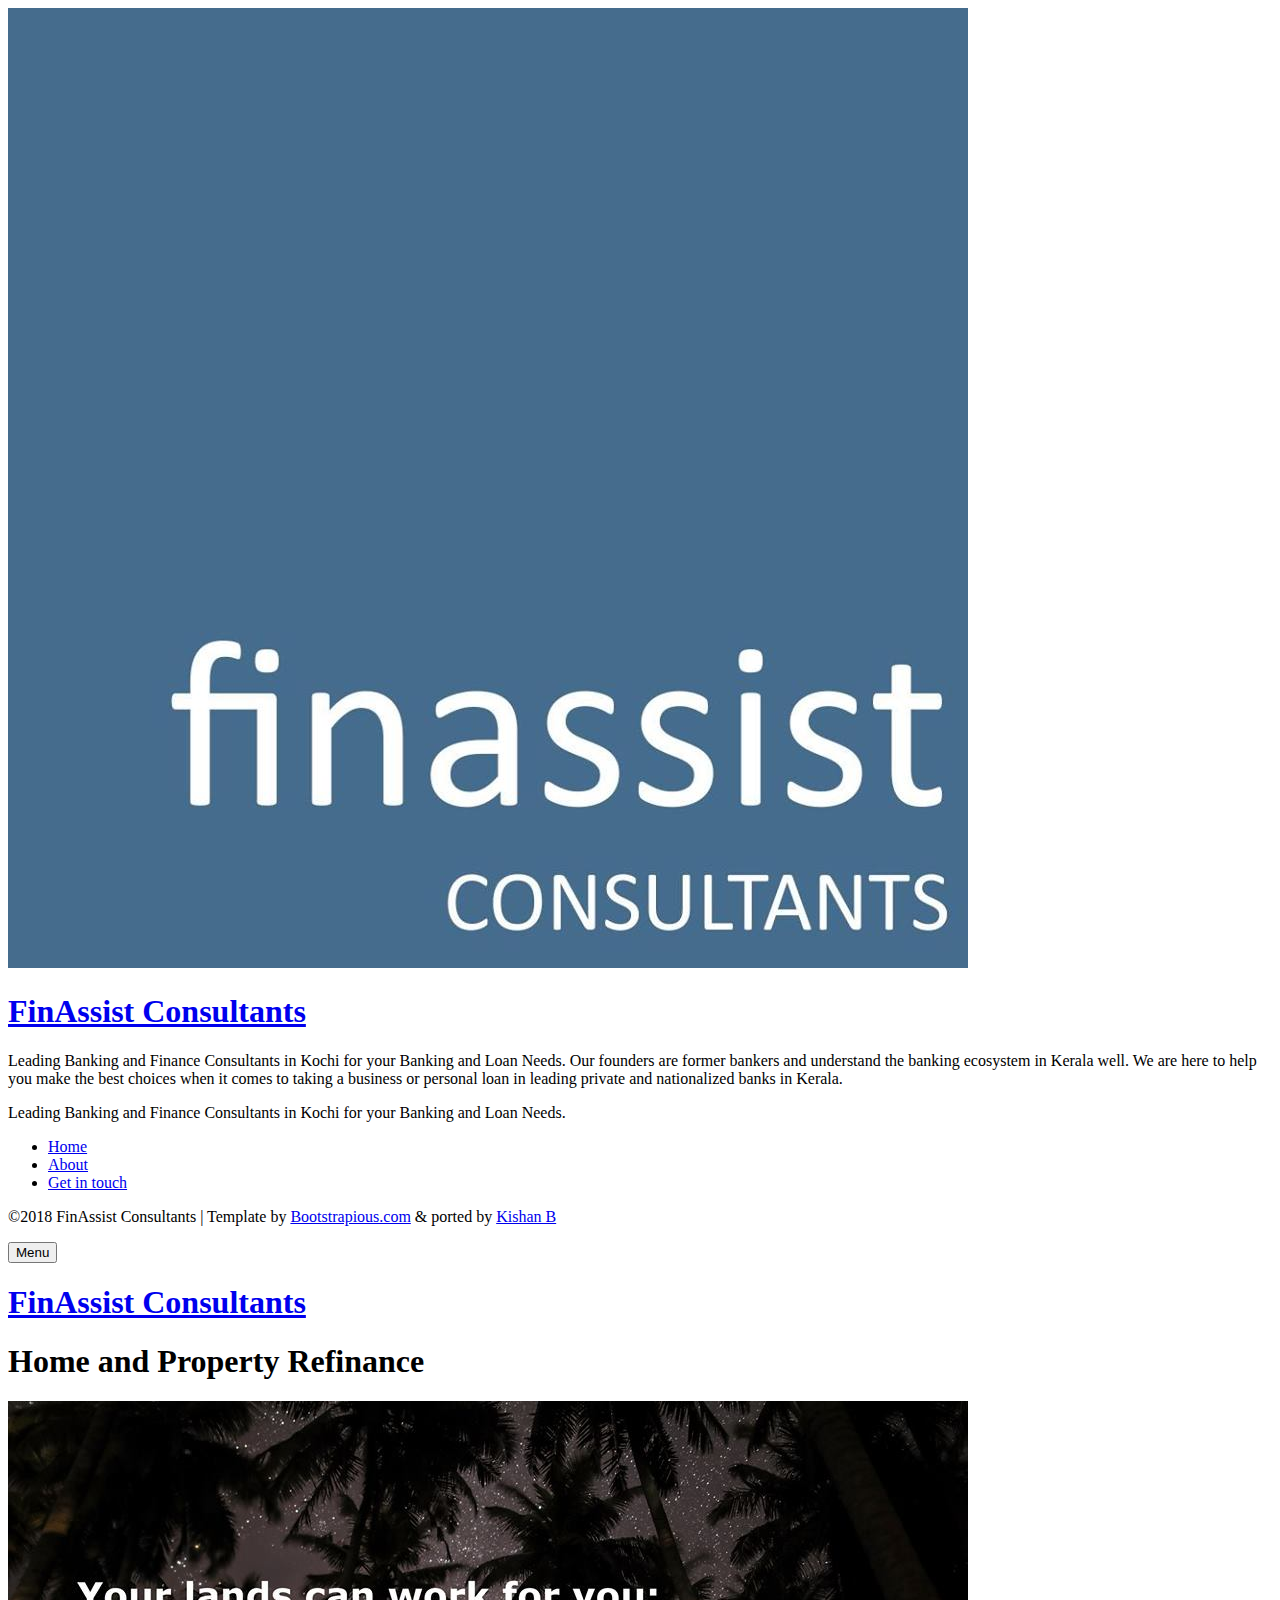
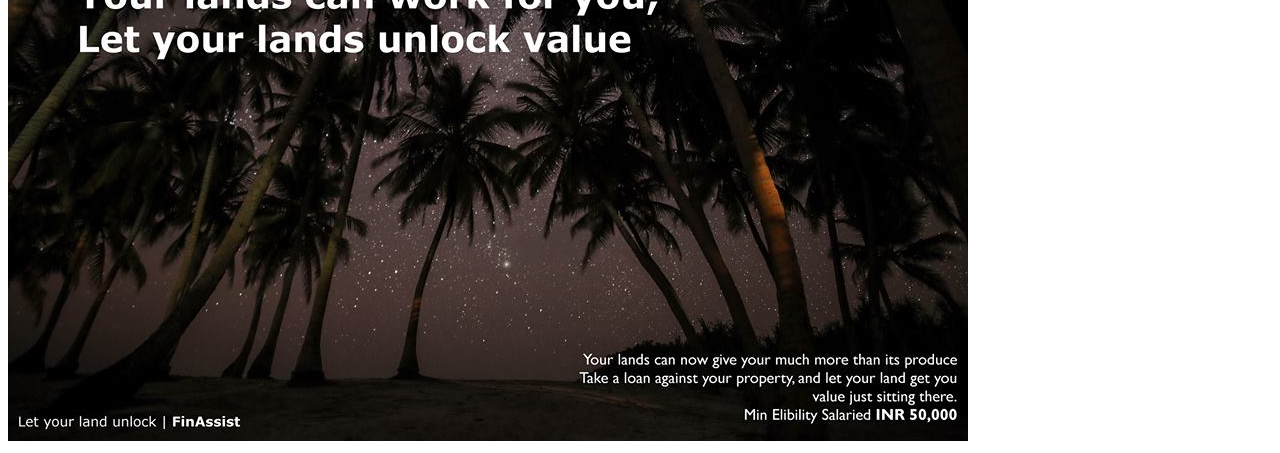
<file: portfolio/work5/index.html>
<!DOCTYPE html>
<html lang="en-us">
<head><meta charset="utf-8">
<meta http-equiv="X-UA-Compatible" content="IE=edge">
<title>Home and Property Refinance</title>
<meta name="description" content="FinAssist Consultants, Kochi, Kerala are leading finance and banking agents based on Kerala. We have extentive relationships with leading nationalized, private and multinational banks (ICICI, HDFC, Yes Bank, IDBI, SBI, PNB) in personal loans, automotive loans, credit cards, real estate and housing loans. We cater to salaried, business and nri clients.">
<meta name="viewport" content="width=device-width, initial-scale=1">
<meta name="robots" content="all,follow">
<meta name="googlebot" content="index,follow,snippet,archive">
<link rel="stylesheet" href="http://finiassist.com/css/bootstrap.min.css">
<link rel="stylesheet" href="//fonts.googleapis.com/css?family=Roboto:400,300,700,400italic">
<link rel="stylesheet" href="http://finiassist.com/css/font-awesome.min.css">
<link rel="stylesheet" href="http://finiassist.com/css/owl.carousel.css">
<link rel="stylesheet" href="http://finiassist.com/css/owl.theme.css">


  <link href="http://finiassist.com/css/style.blue.css" rel="stylesheet" id="theme-stylesheet">

 

  
    <!--[if lt IE 9]>
        <script src="https://oss.maxcdn.com/html5shiv/3.7.2/html5shiv.min.js"></script>
        <script src="https://oss.maxcdn.com/respond/1.4.2/respond.min.js"></script>
    <![endif]-->
  


<link href="http://finiassist.com/css/custom.css" rel="stylesheet">
<link rel="shortcut icon" href="http://finiassist.com/img/favicon.png">


<script>
window.ga=window.ga||function(){(ga.q=ga.q||[]).push(arguments)};ga.l=+new Date;
ga('create', 'UA-111679859-1', 'auto');
ga('send', 'pageview');
</script>
<script async src='//www.google-analytics.com/analytics.js'></script>

</head>
<body>
  <div id="all">
      <div class="container-fluid">
          <div class="row row-offcanvas row-offcanvas-left">
              <div id="sidebar" class="col-xs-6 col-sm-4 col-md-3 sidebar-offcanvas">
  <div class="sidebar-content">
    <img id="mainlogo" src="/img/logo.jpg"/>
    <h1 class="sidebar-heading"><a href="http://finiassist.com/">FinAssist Consultants</a></h1>
    
      <p class="sidebar-p">Leading Banking and Finance Consultants in Kochi for your Banking and Loan Needs. Our founders are former bankers and understand the banking ecosystem in Kerala well. We are here to help you make the best choices when it comes to taking a business or personal loan in leading private and nationalized banks in Kerala.</p>
    
      <p class="sidebar-p">Leading Banking and Finance Consultants in Kochi for your Banking and Loan Needs.</p>
    
    <ul class="sidebar-menu">
      
      
        <li><a href="http://finiassist.com/">Home</a></li>
      
        <li><a href="http://finiassist.com/about/">About</a></li>
      
        <li><a href="http://finiassist.com/contact/">Get in touch</a></li>
      
    </ul>
    <p class="social">
  
  <a href="https://www.facebook.com/finassist.consultant" data-animate-hover="pulse" class="external facebook">
    <i class="fa fa-facebook"></i>
  </a>
  
  
  
  
  <a href="tel:&#43;919020664512" title="" class="phone">
    <i class="fa fa-phone"></i>
  </a>
  
  
  
  <a href="mailto:ks.sumith@gmail.com" data-animate-hover="pulse" class="email">
    <i class="fa fa-envelope"></i>
  </a>
  
  
  
  
</p>


    <div class="copyright">
      <p class="credit">
        
          &copy;2018 FinAssist Consultants
        
        | Template by <a href="https://bootstrapious.com/free-templates" class="external">Bootstrapious.com</a>

&amp; ported by <a href="https://github.com/kishaningithub">Kishan B</a>

      </p>
    </div>
  </div>
</div>

              
<div class="col-xs-12 col-sm-8 col-md-9 content-column white-background">
  <div class="small-navbar visible-xs">
  <button type="button" data-toggle="offcanvas" class="btn btn-ghost pull-left"> <i class="fa fa-align-left"> </i>Menu</button>
  <h1 class="small-navbar-heading"><a href="http://finiassist.com/">FinAssist Consultants</a></h1>
</div>

  <div class="row">
    <div class="col-lg-8">
      <div class="content-column-content">
         <h1>Home and Property Refinance</h1>
         
               <img src="/img/portfolio/land.jpg" alt="Home and Property Refinance">
         
         
         
      </div>
    </div>
  </div>
</div>

          </div>
      </div>
  </div>
  <script src="http://finiassist.com/js/jquery.min.js"></script>
<script src="http://finiassist.com/js/bootstrap.min.js"></script>
<script src="http://finiassist.com/js/jquery.cookie.js"> </script>
<script src="http://finiassist.com/js/ekko-lightbox.js"></script>
<script src="http://finiassist.com/js/jquery.scrollTo.min.js"></script>
<script src="http://finiassist.com/js/masonry.pkgd.min.js"></script>
<script src="http://finiassist.com/js/imagesloaded.pkgd.min.js"></script>
<script src="http://finiassist.com/js/owl.carousel.min.js"></script>
<script src="http://finiassist.com/js/front.js"></script>

</body>
</html>
</file>
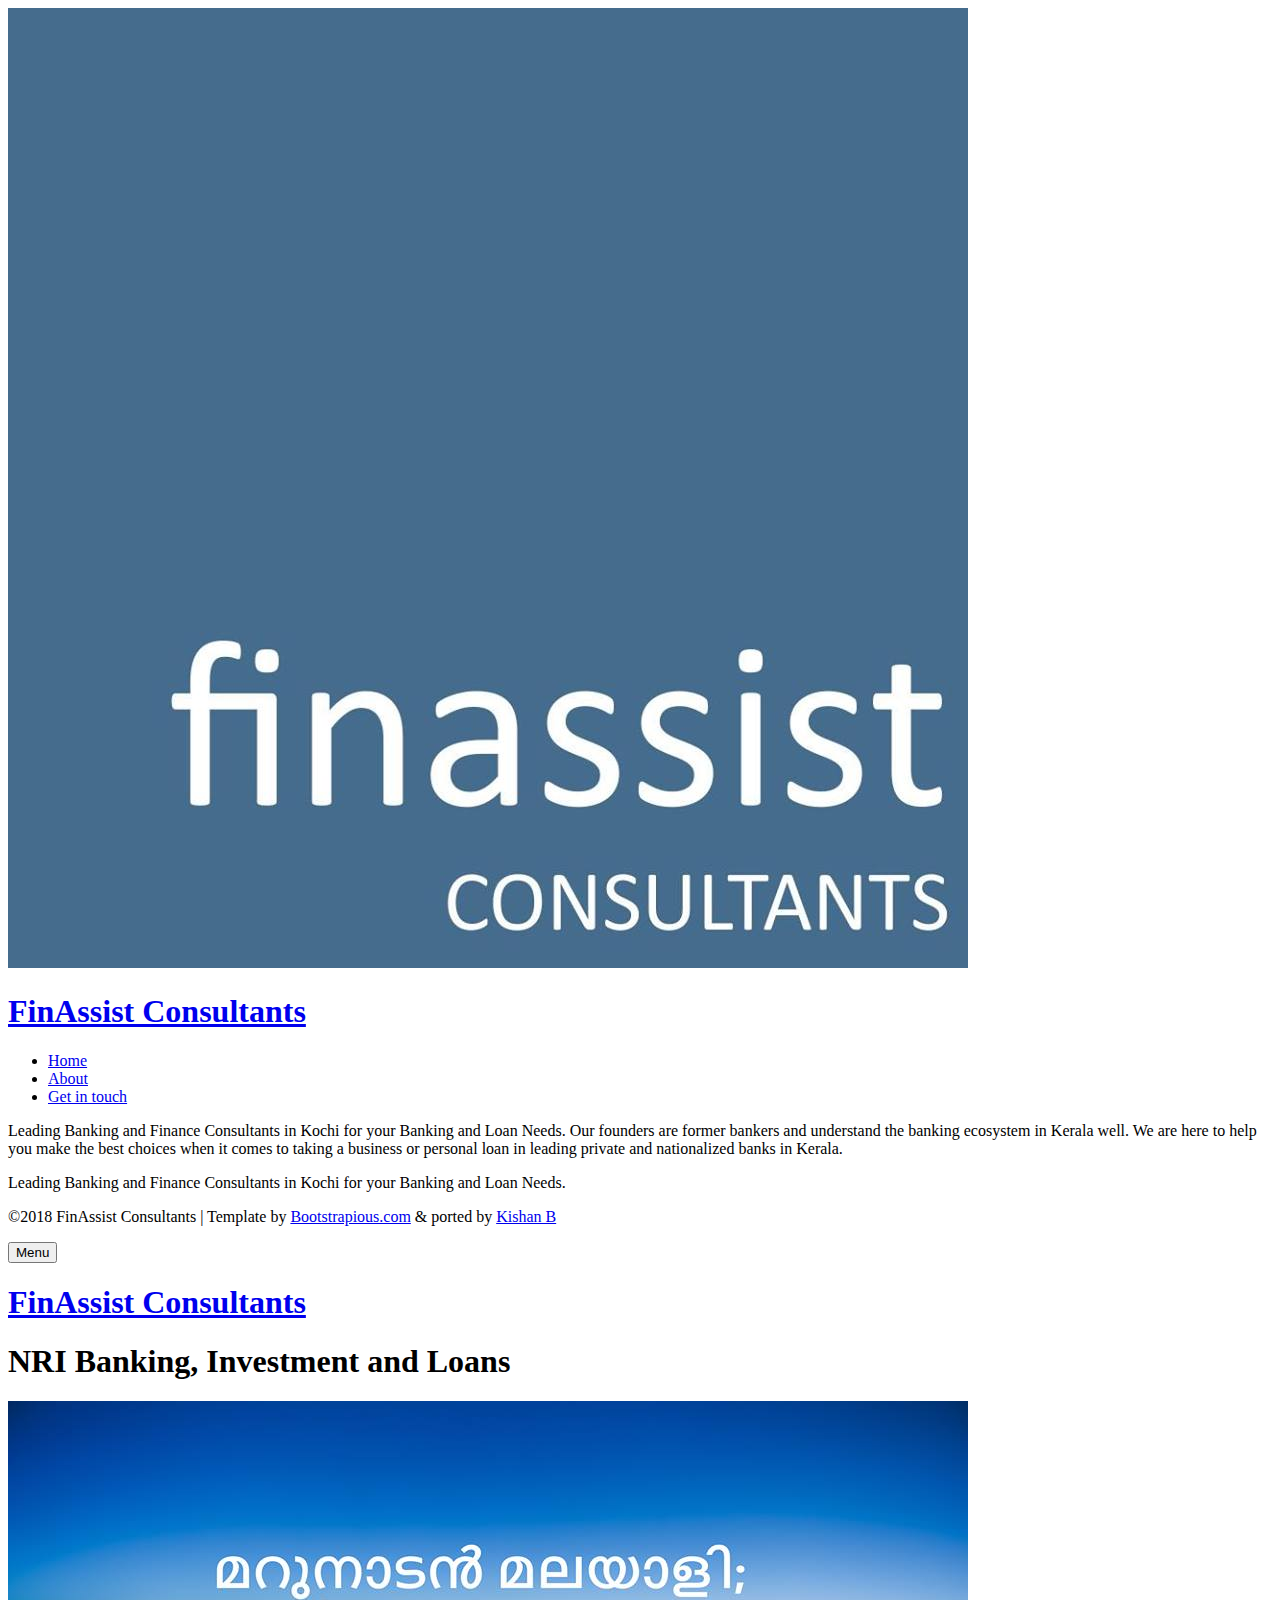
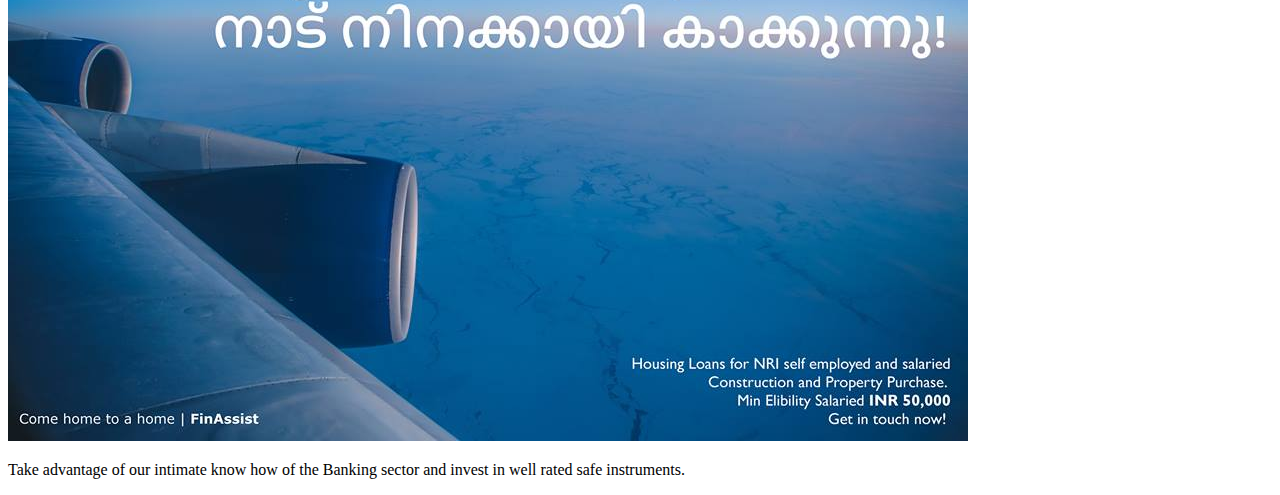
<file: portfolio/work6/index.html>
<!DOCTYPE html>
<html lang="en-us">
<head><meta charset="utf-8">
<meta http-equiv="X-UA-Compatible" content="IE=edge">
<title>NRI Banking, Investment and Loans</title>
<meta name="description" content="FinAssist Consultants, Kochi, Kerala are leading finance and banking agents based on Kerala. We have extentive relationships with leading nationalized, private and multinational banks (ICICI, HDFC, Yes Bank, IDBI, SBI, PNB) in personal loans, automotive loans, credit cards, real estate and housing loans. We cater to salaried, business and nri clients.">
<meta name="viewport" content="width=device-width, initial-scale=1">
<meta name="robots" content="all,follow">
<meta name="googlebot" content="index,follow,snippet,archive">
<link rel="stylesheet" href="http://finiassist.com/css/bootstrap.min.css">
<link rel="stylesheet" href="//fonts.googleapis.com/css?family=Roboto:400,300,700,400italic">
<link rel="stylesheet" href="http://finiassist.com/css/font-awesome.min.css">
<link rel="stylesheet" href="http://finiassist.com/css/owl.carousel.css">
<link rel="stylesheet" href="http://finiassist.com/css/owl.theme.css">


  <link href="http://finiassist.com/css/style.blue.css" rel="stylesheet" id="theme-stylesheet">

 

  
    <!--[if lt IE 9]>
        <script src="https://oss.maxcdn.com/html5shiv/3.7.2/html5shiv.min.js"></script>
        <script src="https://oss.maxcdn.com/respond/1.4.2/respond.min.js"></script>
    <![endif]-->
  


<link href="http://finiassist.com/css/custom.css" rel="stylesheet">
<link rel="shortcut icon" href="http://finiassist.com/img/favicon.png">


<script>
window.ga=window.ga||function(){(ga.q=ga.q||[]).push(arguments)};ga.l=+new Date;
ga('create', 'UA-111679859-1', 'auto');
ga('send', 'pageview');
</script>
<script async src='//www.google-analytics.com/analytics.js'></script>

</head>
<body>
  <div id="all">
      <div class="container-fluid">
          <div class="row row-offcanvas row-offcanvas-left">
              <div id="sidebar" class="col-xs-6 col-sm-4 col-md-3 sidebar-offcanvas">
  <div class="sidebar-content">
    <img id="mainlogo" src="/img/logo.jpg"/>
    <h1 class="sidebar-heading"><a href="http://finiassist.com/">FinAssist Consultants</a></h1>
    <ul class="sidebar-menu">
      
      
        <li><a href="http://finiassist.com/">Home</a></li>
      
        <li><a href="http://finiassist.com/about/">About</a></li>
      
        <li><a href="http://finiassist.com/contact/">Get in touch</a></li>
      
    </ul>
        <p class="social">
  
  <a href="https://www.facebook.com/finassist.consultant" data-animate-hover="pulse" class="external facebook">
    <i class="fa fa-facebook"></i>
  </a>
  
  
  
  
  <a href="tel:&#43;919020664512" title="" class="phone">
    <i class="fa fa-phone"></i>
  </a>
  
  
  
  <a href="mailto:ks.sumith@gmail.com" data-animate-hover="pulse" class="email">
    <i class="fa fa-envelope"></i>
  </a>
  
  
  
  
</p>

    
      <p class="sidebar-p">Leading Banking and Finance Consultants in Kochi for your Banking and Loan Needs. Our founders are former bankers and understand the banking ecosystem in Kerala well. We are here to help you make the best choices when it comes to taking a business or personal loan in leading private and nationalized banks in Kerala.</p>
    
      <p class="sidebar-p">Leading Banking and Finance Consultants in Kochi for your Banking and Loan Needs.</p>
    
    <div class="copyright">
      <p class="credit">
        
          &copy;2018 FinAssist Consultants
        
        | Template by <a href="https://bootstrapious.com/free-templates" class="external">Bootstrapious.com</a>

&amp; ported by <a href="https://github.com/kishaningithub">Kishan B</a>

      </p>
    </div>
  </div>
</div>

              
<div class="col-xs-12 col-sm-8 col-md-9 content-column white-background">
  <div class="small-navbar visible-xs">
  <button type="button" data-toggle="offcanvas" class="btn btn-ghost pull-left"> <i class="fa fa-align-left"> </i>Menu</button>
  <h1 class="small-navbar-heading"><a href="http://finiassist.com/">FinAssist Consultants</a></h1>
</div>

  <div class="row">
    <div class="col-lg-8">
      <div class="content-column-content">
         <h1>NRI Banking, Investment and Loans</h1>
         
               <img src="/img/portfolio/nri.jpg" alt="NRI Banking, Investment and Loans">
         
         <p>Take advantage of our intimate know how of the Banking sector and invest in well rated safe instruments.
</p>
         
      </div>
    </div>
  </div>
</div>

          </div>
      </div>
  </div>
  <script src="http://finiassist.com/js/jquery.min.js"></script>
<script src="http://finiassist.com/js/bootstrap.min.js"></script>
<script src="http://finiassist.com/js/jquery.cookie.js"> </script>
<script src="http://finiassist.com/js/ekko-lightbox.js"></script>
<script src="http://finiassist.com/js/jquery.scrollTo.min.js"></script>
<script src="http://finiassist.com/js/masonry.pkgd.min.js"></script>
<script src="http://finiassist.com/js/imagesloaded.pkgd.min.js"></script>
<script src="http://finiassist.com/js/owl.carousel.min.js"></script>
<script src="http://finiassist.com/js/front.js"></script>

</body>
</html>
</file>
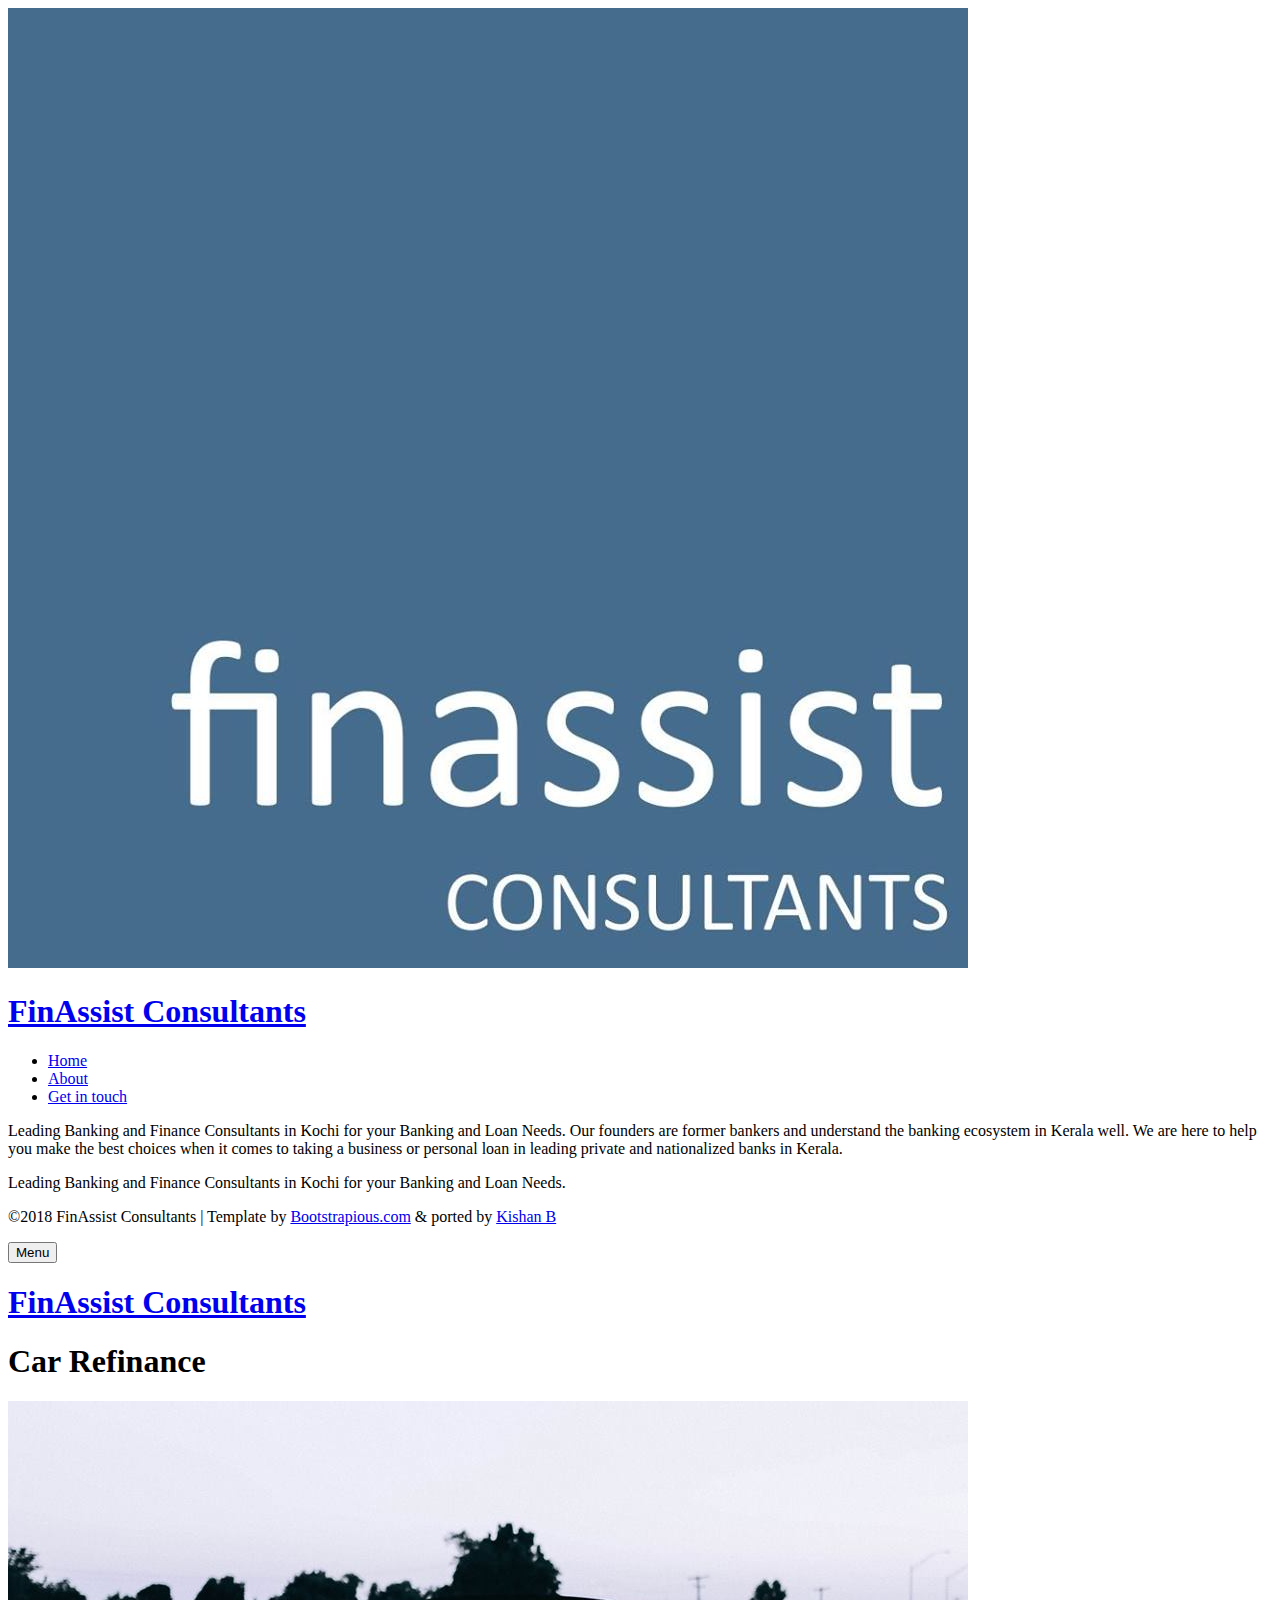
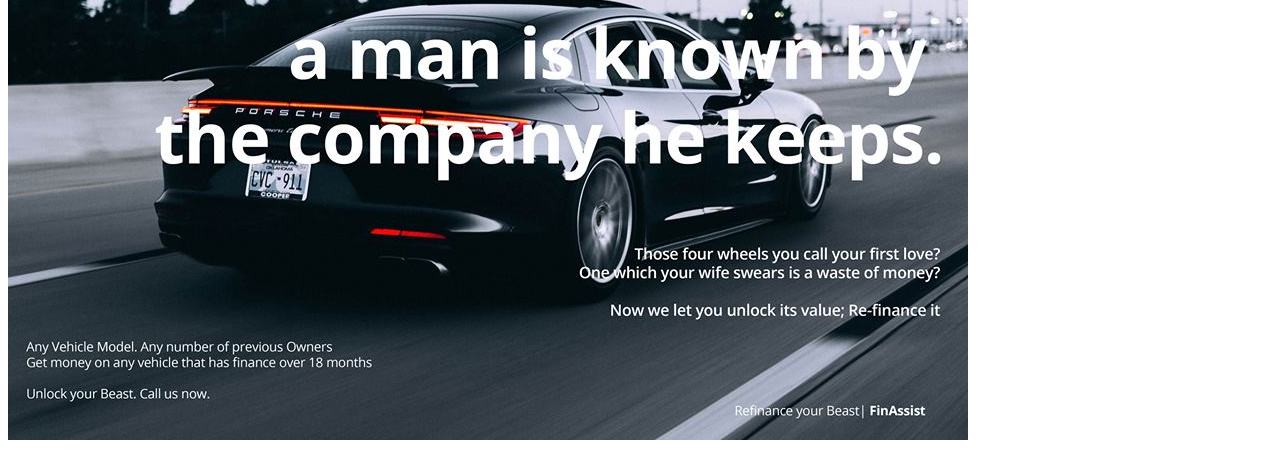
<file: portfolio/work7/index.html>
<!DOCTYPE html>
<html lang="en-us">
<head><meta charset="utf-8">
<meta http-equiv="X-UA-Compatible" content="IE=edge">
<title>Car Refinance</title>
<meta name="description" content="FinAssist Consultants, Kochi, Kerala are leading finance and banking agents based on Kerala. We have extentive relationships with leading nationalized, private and multinational banks (ICICI, HDFC, Yes Bank, IDBI, SBI, PNB) in personal loans, automotive loans, credit cards, real estate and housing loans. We cater to salaried, business and nri clients.">
<meta name="viewport" content="width=device-width, initial-scale=1">
<meta name="robots" content="all,follow">
<meta name="googlebot" content="index,follow,snippet,archive">
<link rel="stylesheet" href="http://finiassist.com/css/bootstrap.min.css">
<link rel="stylesheet" href="//fonts.googleapis.com/css?family=Roboto:400,300,700,400italic">
<link rel="stylesheet" href="http://finiassist.com/css/font-awesome.min.css">
<link rel="stylesheet" href="http://finiassist.com/css/owl.carousel.css">
<link rel="stylesheet" href="http://finiassist.com/css/owl.theme.css">


  <link href="http://finiassist.com/css/style.blue.css" rel="stylesheet" id="theme-stylesheet">

 

  
    <!--[if lt IE 9]>
        <script src="https://oss.maxcdn.com/html5shiv/3.7.2/html5shiv.min.js"></script>
        <script src="https://oss.maxcdn.com/respond/1.4.2/respond.min.js"></script>
    <![endif]-->
  


<link href="http://finiassist.com/css/custom.css" rel="stylesheet">
<link rel="shortcut icon" href="http://finiassist.com/img/favicon.png">


<script>
window.ga=window.ga||function(){(ga.q=ga.q||[]).push(arguments)};ga.l=+new Date;
ga('create', 'UA-111679859-1', 'auto');
ga('send', 'pageview');
</script>
<script async src='//www.google-analytics.com/analytics.js'></script>

</head>
<body>
  <div id="all">
      <div class="container-fluid">
          <div class="row row-offcanvas row-offcanvas-left">
              <div id="sidebar" class="col-xs-6 col-sm-4 col-md-3 sidebar-offcanvas">
  <div class="sidebar-content">
    <img id="mainlogo" src="/img/logo.jpg"/>
    <h1 class="sidebar-heading"><a href="http://finiassist.com/">FinAssist Consultants</a></h1>
    <ul class="sidebar-menu">
      
      
        <li><a href="http://finiassist.com/">Home</a></li>
      
        <li><a href="http://finiassist.com/about/">About</a></li>
      
        <li><a href="http://finiassist.com/contact/">Get in touch</a></li>
      
    </ul>
        <p class="social">
  
  <a href="https://www.facebook.com/finassist.consultant" data-animate-hover="pulse" class="external facebook">
    <i class="fa fa-facebook"></i>
  </a>
  
  
  
  
  <a href="tel:&#43;919020664512" title="" class="phone">
    <i class="fa fa-phone"></i>
  </a>
  
  
  
  <a href="mailto:ks.sumith@gmail.com" data-animate-hover="pulse" class="email">
    <i class="fa fa-envelope"></i>
  </a>
  
  
  
  
</p>

    
      <p class="sidebar-p">Leading Banking and Finance Consultants in Kochi for your Banking and Loan Needs. Our founders are former bankers and understand the banking ecosystem in Kerala well. We are here to help you make the best choices when it comes to taking a business or personal loan in leading private and nationalized banks in Kerala.</p>
    
      <p class="sidebar-p">Leading Banking and Finance Consultants in Kochi for your Banking and Loan Needs.</p>
    
    <div class="copyright">
      <p class="credit">
        
          &copy;2018 FinAssist Consultants
        
        | Template by <a href="https://bootstrapious.com/free-templates" class="external">Bootstrapious.com</a>

&amp; ported by <a href="https://github.com/kishaningithub">Kishan B</a>

      </p>
    </div>
  </div>
</div>

              
<div class="col-xs-12 col-sm-8 col-md-9 content-column white-background">
  <div class="small-navbar visible-xs">
  <button type="button" data-toggle="offcanvas" class="btn btn-ghost pull-left"> <i class="fa fa-align-left"> </i>Menu</button>
  <h1 class="small-navbar-heading"><a href="http://finiassist.com/">FinAssist Consultants</a></h1>
</div>

  <div class="row">
    <div class="col-lg-8">
      <div class="content-column-content">
         <h1>Car Refinance</h1>
         
               <img src="/img/portfolio/porche.jpg" alt="Car Refinance">
         
         <p></p>
         
      </div>
    </div>
  </div>
</div>

          </div>
      </div>
  </div>
  <script src="http://finiassist.com/js/jquery.min.js"></script>
<script src="http://finiassist.com/js/bootstrap.min.js"></script>
<script src="http://finiassist.com/js/jquery.cookie.js"> </script>
<script src="http://finiassist.com/js/ekko-lightbox.js"></script>
<script src="http://finiassist.com/js/jquery.scrollTo.min.js"></script>
<script src="http://finiassist.com/js/masonry.pkgd.min.js"></script>
<script src="http://finiassist.com/js/imagesloaded.pkgd.min.js"></script>
<script src="http://finiassist.com/js/owl.carousel.min.js"></script>
<script src="http://finiassist.com/js/front.js"></script>

</body>
</html>
</file>
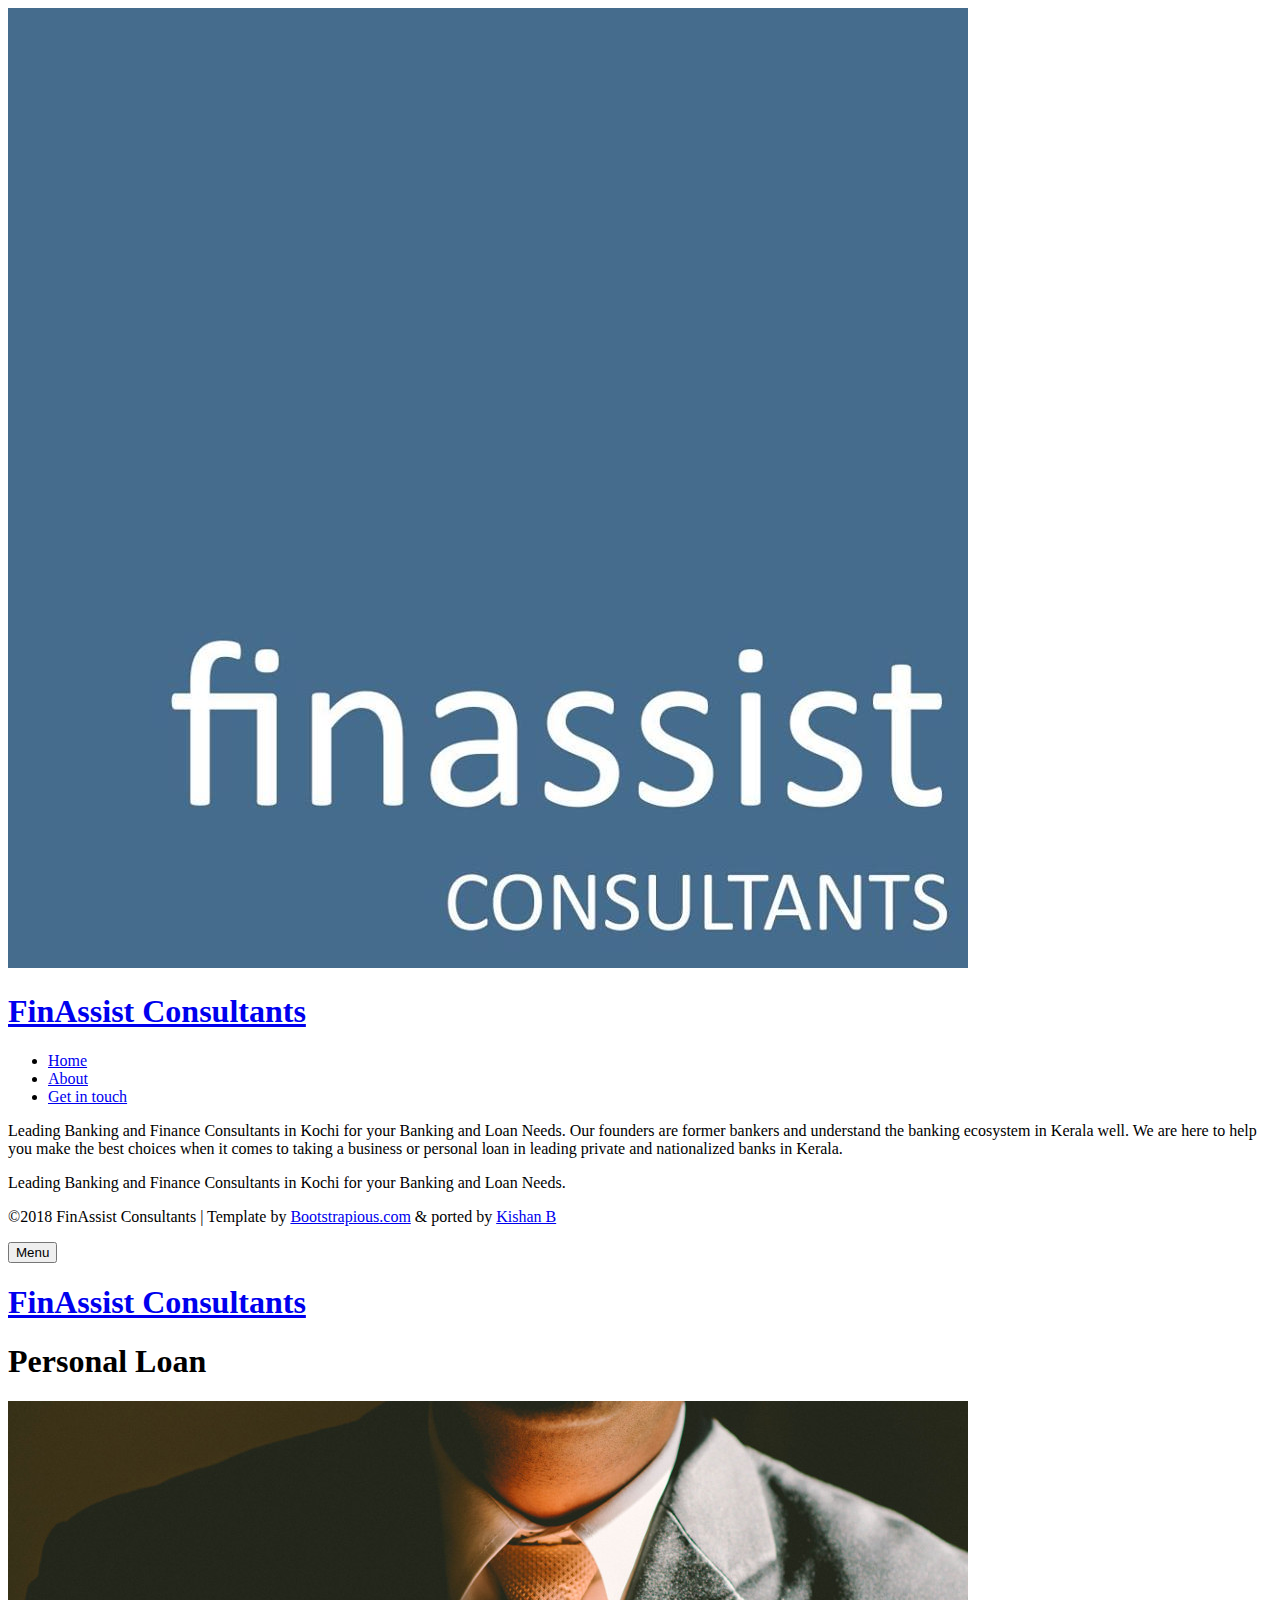
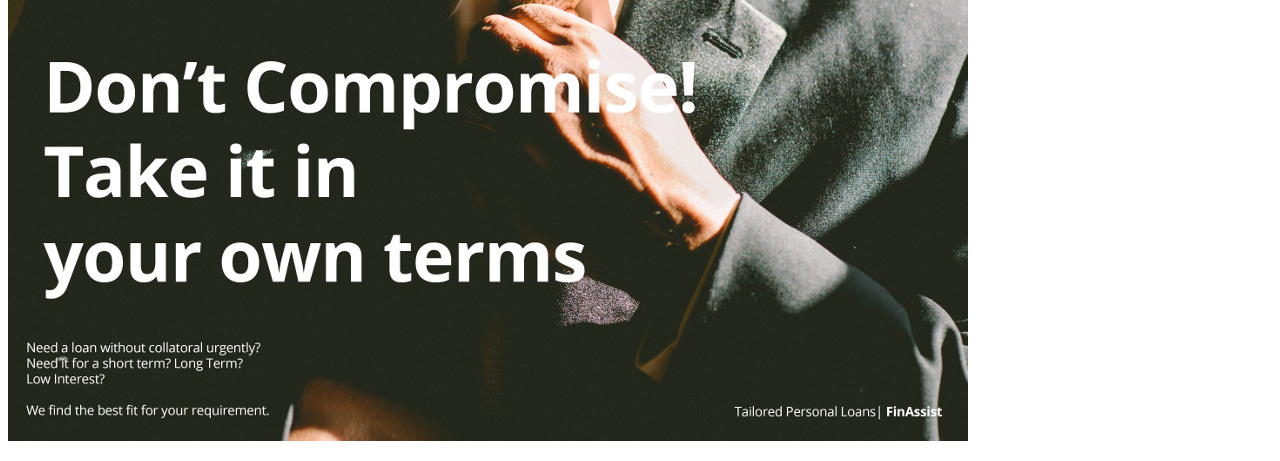
<file: portfolio/work8/index.html>
<!DOCTYPE html>
<html lang="en-us">
<head><meta charset="utf-8">
<meta http-equiv="X-UA-Compatible" content="IE=edge">
<title>Personal Loan</title>
<meta name="description" content="FinAssist Consultants, Kochi, Kerala are leading finance and banking agents based on Kerala. We have extentive relationships with leading nationalized, private and multinational banks (ICICI, HDFC, Yes Bank, IDBI, SBI, PNB) in personal loans, automotive loans, credit cards, real estate and housing loans. We cater to salaried, business and nri clients.">
<meta name="viewport" content="width=device-width, initial-scale=1">
<meta name="robots" content="all,follow">
<meta name="googlebot" content="index,follow,snippet,archive">
<link rel="stylesheet" href="http://finiassist.com/css/bootstrap.min.css">
<link rel="stylesheet" href="//fonts.googleapis.com/css?family=Roboto:400,300,700,400italic">
<link rel="stylesheet" href="http://finiassist.com/css/font-awesome.min.css">
<link rel="stylesheet" href="http://finiassist.com/css/owl.carousel.css">
<link rel="stylesheet" href="http://finiassist.com/css/owl.theme.css">


  <link href="http://finiassist.com/css/style.blue.css" rel="stylesheet" id="theme-stylesheet">

 

  
    <!--[if lt IE 9]>
        <script src="https://oss.maxcdn.com/html5shiv/3.7.2/html5shiv.min.js"></script>
        <script src="https://oss.maxcdn.com/respond/1.4.2/respond.min.js"></script>
    <![endif]-->
  


<link href="http://finiassist.com/css/custom.css" rel="stylesheet">
<link rel="shortcut icon" href="http://finiassist.com/img/favicon.png">


<script>
window.ga=window.ga||function(){(ga.q=ga.q||[]).push(arguments)};ga.l=+new Date;
ga('create', 'UA-111679859-1', 'auto');
ga('send', 'pageview');
</script>
<script async src='//www.google-analytics.com/analytics.js'></script>

</head>
<body>
  <div id="all">
      <div class="container-fluid">
          <div class="row row-offcanvas row-offcanvas-left">
              <div id="sidebar" class="col-xs-6 col-sm-4 col-md-3 sidebar-offcanvas">
  <div class="sidebar-content">
    <img id="mainlogo" src="/img/logo.jpg"/>
    <h1 class="sidebar-heading"><a href="http://finiassist.com/">FinAssist Consultants</a></h1>
    <ul class="sidebar-menu">
      
      
        <li><a href="http://finiassist.com/">Home</a></li>
      
        <li><a href="http://finiassist.com/about/">About</a></li>
      
        <li><a href="http://finiassist.com/contact/">Get in touch</a></li>
      
    </ul>
        <p class="social">
  
  <a href="https://www.facebook.com/finassist.consultant" data-animate-hover="pulse" class="external facebook">
    <i class="fa fa-facebook"></i>
  </a>
  
  
  
  
  <a href="tel:&#43;919020664512" title="" class="phone">
    <i class="fa fa-phone"></i>
  </a>
  
  
  
  <a href="mailto:ks.sumith@gmail.com" data-animate-hover="pulse" class="email">
    <i class="fa fa-envelope"></i>
  </a>
  
  
  
  
</p>

    
      <p class="sidebar-p">Leading Banking and Finance Consultants in Kochi for your Banking and Loan Needs. Our founders are former bankers and understand the banking ecosystem in Kerala well. We are here to help you make the best choices when it comes to taking a business or personal loan in leading private and nationalized banks in Kerala.</p>
    
      <p class="sidebar-p">Leading Banking and Finance Consultants in Kochi for your Banking and Loan Needs.</p>
    
    <div class="copyright">
      <p class="credit">
        
          &copy;2018 FinAssist Consultants
        
        | Template by <a href="https://bootstrapious.com/free-templates" class="external">Bootstrapious.com</a>

&amp; ported by <a href="https://github.com/kishaningithub">Kishan B</a>

      </p>
    </div>
  </div>
</div>

              
<div class="col-xs-12 col-sm-8 col-md-9 content-column white-background">
  <div class="small-navbar visible-xs">
  <button type="button" data-toggle="offcanvas" class="btn btn-ghost pull-left"> <i class="fa fa-align-left"> </i>Menu</button>
  <h1 class="small-navbar-heading"><a href="http://finiassist.com/">FinAssist Consultants</a></h1>
</div>

  <div class="row">
    <div class="col-lg-8">
      <div class="content-column-content">
         <h1>Personal Loan</h1>
         
               <img src="/img/portfolio/personal-loan.jpg" alt="Personal Loan">
         
         <p></p>
         
      </div>
    </div>
  </div>
</div>

          </div>
      </div>
  </div>
  <script src="http://finiassist.com/js/jquery.min.js"></script>
<script src="http://finiassist.com/js/bootstrap.min.js"></script>
<script src="http://finiassist.com/js/jquery.cookie.js"> </script>
<script src="http://finiassist.com/js/ekko-lightbox.js"></script>
<script src="http://finiassist.com/js/jquery.scrollTo.min.js"></script>
<script src="http://finiassist.com/js/masonry.pkgd.min.js"></script>
<script src="http://finiassist.com/js/imagesloaded.pkgd.min.js"></script>
<script src="http://finiassist.com/js/owl.carousel.min.js"></script>
<script src="http://finiassist.com/js/front.js"></script>

</body>
</html>
</file>
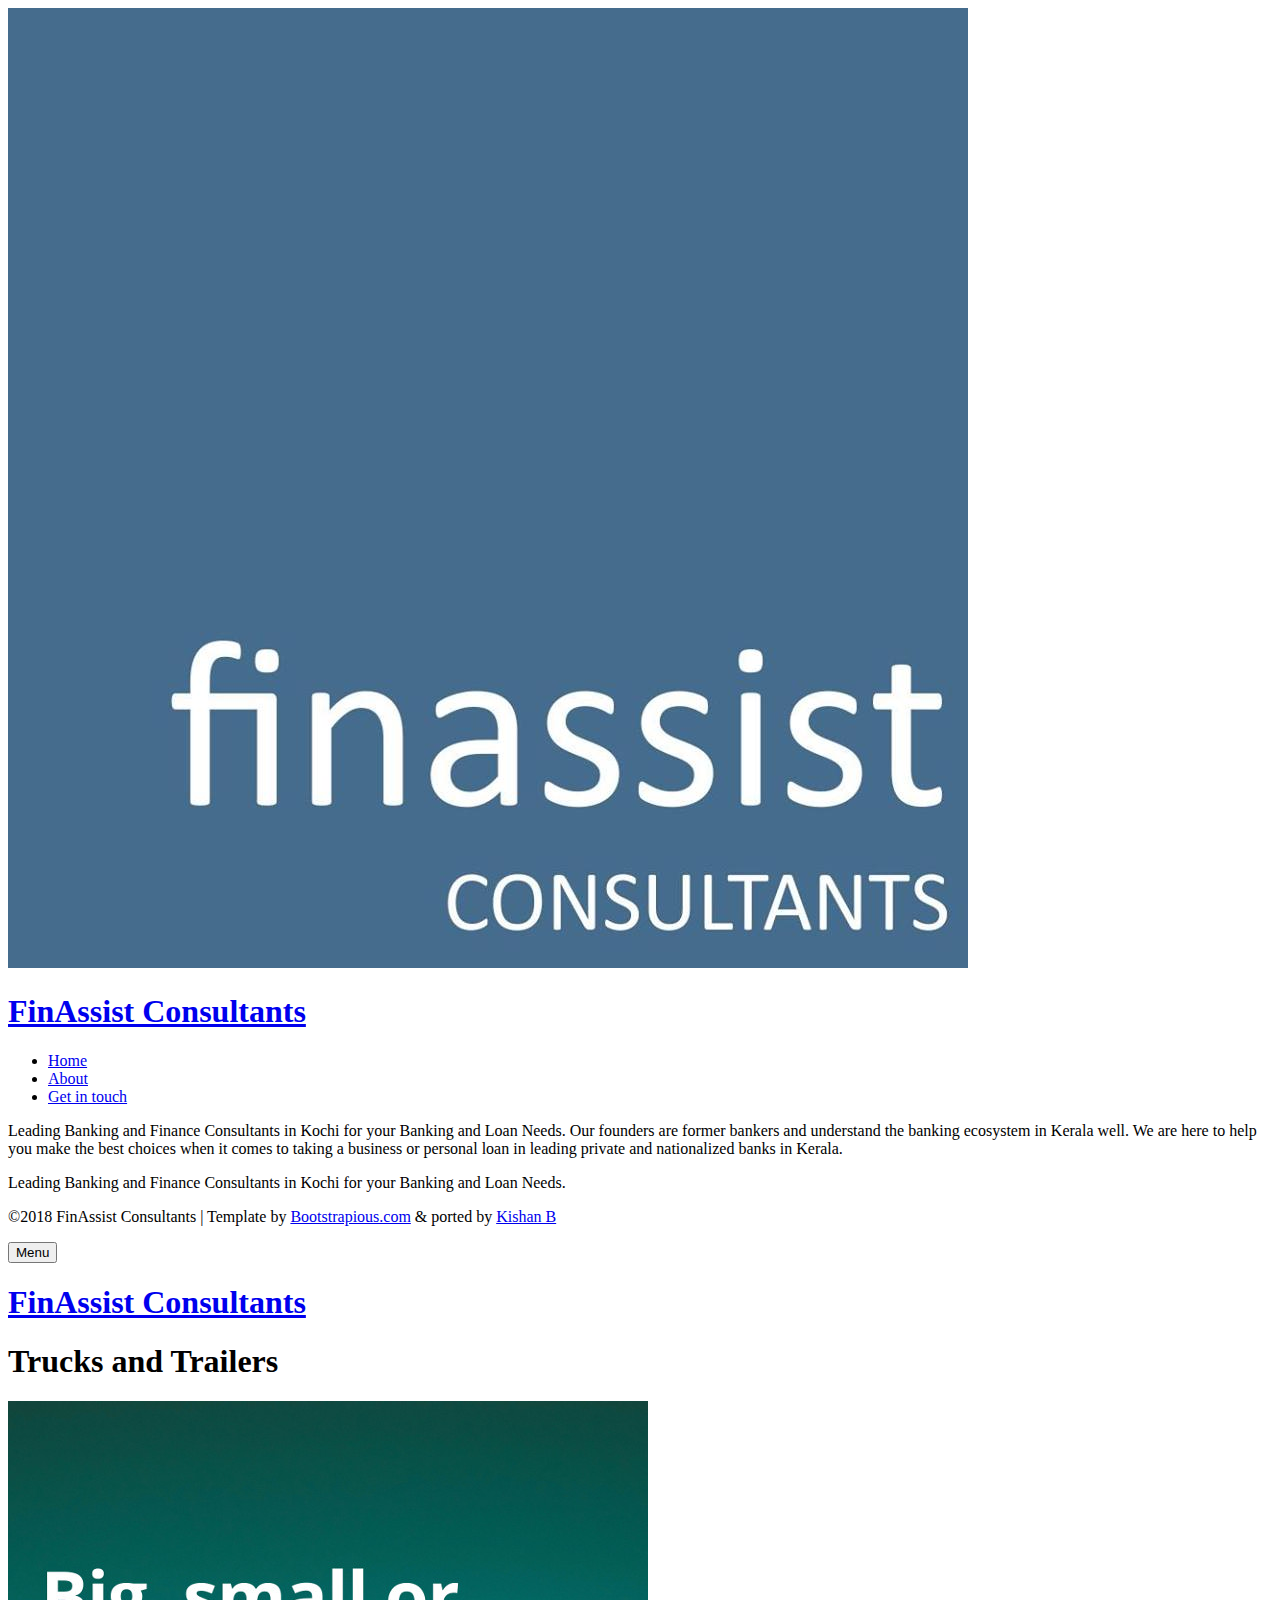
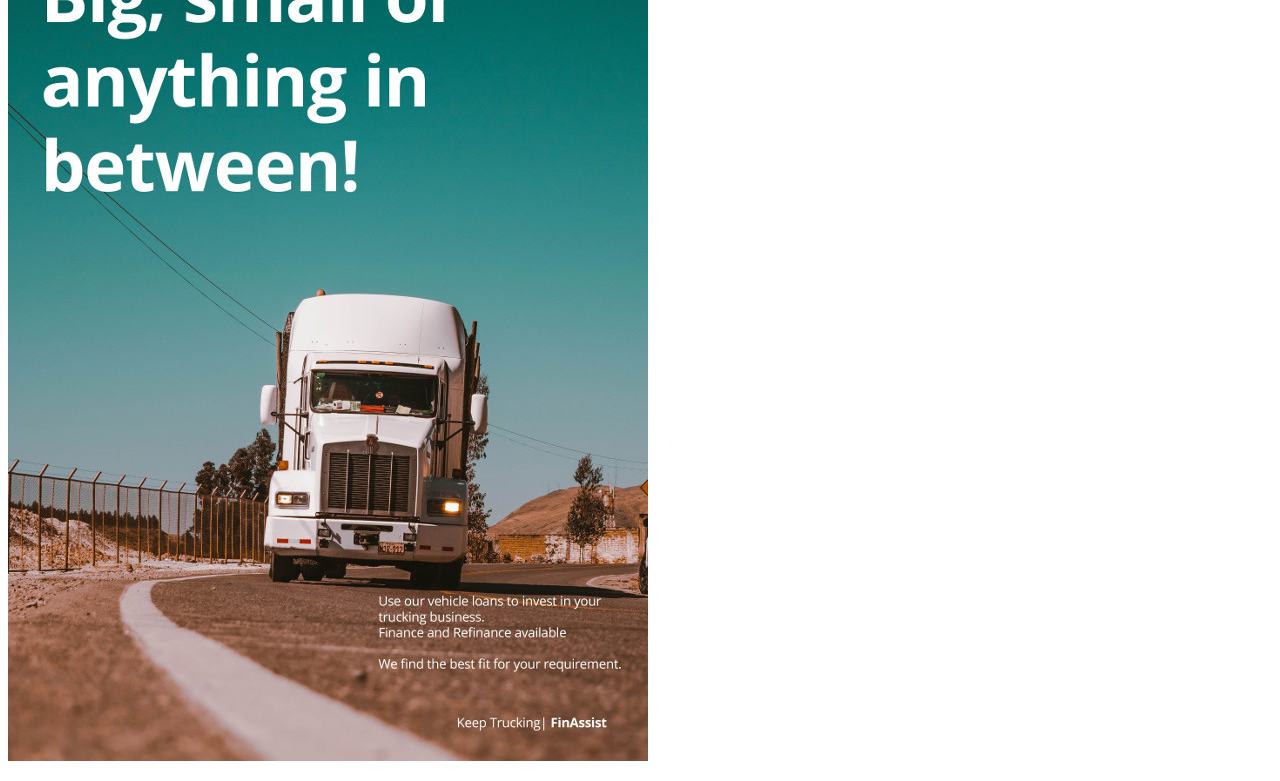
<file: portfolio/work9/index.html>
<!DOCTYPE html>
<html lang="en-us">
<head><meta charset="utf-8">
<meta http-equiv="X-UA-Compatible" content="IE=edge">
<title>Trucks and Trailers</title>
<meta name="description" content="FinAssist Consultants, Kochi, Kerala are leading finance and banking agents based on Kerala. We have extentive relationships with leading nationalized, private and multinational banks (ICICI, HDFC, Yes Bank, IDBI, SBI, PNB) in personal loans, automotive loans, credit cards, real estate and housing loans. We cater to salaried, business and nri clients.">
<meta name="viewport" content="width=device-width, initial-scale=1">
<meta name="robots" content="all,follow">
<meta name="googlebot" content="index,follow,snippet,archive">
<link rel="stylesheet" href="http://finiassist.com/css/bootstrap.min.css">
<link rel="stylesheet" href="//fonts.googleapis.com/css?family=Roboto:400,300,700,400italic">
<link rel="stylesheet" href="http://finiassist.com/css/font-awesome.min.css">
<link rel="stylesheet" href="http://finiassist.com/css/owl.carousel.css">
<link rel="stylesheet" href="http://finiassist.com/css/owl.theme.css">


  <link href="http://finiassist.com/css/style.blue.css" rel="stylesheet" id="theme-stylesheet">

 

  
    <!--[if lt IE 9]>
        <script src="https://oss.maxcdn.com/html5shiv/3.7.2/html5shiv.min.js"></script>
        <script src="https://oss.maxcdn.com/respond/1.4.2/respond.min.js"></script>
    <![endif]-->
  


<link href="http://finiassist.com/css/custom.css" rel="stylesheet">
<link rel="shortcut icon" href="http://finiassist.com/img/favicon.png">


<script>
window.ga=window.ga||function(){(ga.q=ga.q||[]).push(arguments)};ga.l=+new Date;
ga('create', 'UA-111679859-1', 'auto');
ga('send', 'pageview');
</script>
<script async src='//www.google-analytics.com/analytics.js'></script>

</head>
<body>
  <div id="all">
      <div class="container-fluid">
          <div class="row row-offcanvas row-offcanvas-left">
              <div id="sidebar" class="col-xs-6 col-sm-4 col-md-3 sidebar-offcanvas">
  <div class="sidebar-content">
    <img id="mainlogo" src="/img/logo.jpg"/>
    <h1 class="sidebar-heading"><a href="http://finiassist.com/">FinAssist Consultants</a></h1>
    <ul class="sidebar-menu">
      
      
        <li><a href="http://finiassist.com/">Home</a></li>
      
        <li><a href="http://finiassist.com/about/">About</a></li>
      
        <li><a href="http://finiassist.com/contact/">Get in touch</a></li>
      
    </ul>
        <p class="social">
  
  <a href="https://www.facebook.com/finassist.consultant" data-animate-hover="pulse" class="external facebook">
    <i class="fa fa-facebook"></i>
  </a>
  
  
  
  
  <a href="tel:&#43;919020664512" title="" class="phone">
    <i class="fa fa-phone"></i>
  </a>
  
  
  
  <a href="mailto:ks.sumith@gmail.com" data-animate-hover="pulse" class="email">
    <i class="fa fa-envelope"></i>
  </a>
  
  
  
  
</p>

    
      <p class="sidebar-p">Leading Banking and Finance Consultants in Kochi for your Banking and Loan Needs. Our founders are former bankers and understand the banking ecosystem in Kerala well. We are here to help you make the best choices when it comes to taking a business or personal loan in leading private and nationalized banks in Kerala.</p>
    
      <p class="sidebar-p">Leading Banking and Finance Consultants in Kochi for your Banking and Loan Needs.</p>
    
    <div class="copyright">
      <p class="credit">
        
          &copy;2018 FinAssist Consultants
        
        | Template by <a href="https://bootstrapious.com/free-templates" class="external">Bootstrapious.com</a>

&amp; ported by <a href="https://github.com/kishaningithub">Kishan B</a>

      </p>
    </div>
  </div>
</div>

              
<div class="col-xs-12 col-sm-8 col-md-9 content-column white-background">
  <div class="small-navbar visible-xs">
  <button type="button" data-toggle="offcanvas" class="btn btn-ghost pull-left"> <i class="fa fa-align-left"> </i>Menu</button>
  <h1 class="small-navbar-heading"><a href="http://finiassist.com/">FinAssist Consultants</a></h1>
</div>

  <div class="row">
    <div class="col-lg-8">
      <div class="content-column-content">
         <h1>Trucks and Trailers</h1>
         
               <img src="/img/portfolio/Trucking.jpg" alt="Trucks and Trailers">
         
         <p></p>
         
      </div>
    </div>
  </div>
</div>

          </div>
      </div>
  </div>
  <script src="http://finiassist.com/js/jquery.min.js"></script>
<script src="http://finiassist.com/js/bootstrap.min.js"></script>
<script src="http://finiassist.com/js/jquery.cookie.js"> </script>
<script src="http://finiassist.com/js/ekko-lightbox.js"></script>
<script src="http://finiassist.com/js/jquery.scrollTo.min.js"></script>
<script src="http://finiassist.com/js/masonry.pkgd.min.js"></script>
<script src="http://finiassist.com/js/imagesloaded.pkgd.min.js"></script>
<script src="http://finiassist.com/js/owl.carousel.min.js"></script>
<script src="http://finiassist.com/js/front.js"></script>

</body>
</html>
</file>
